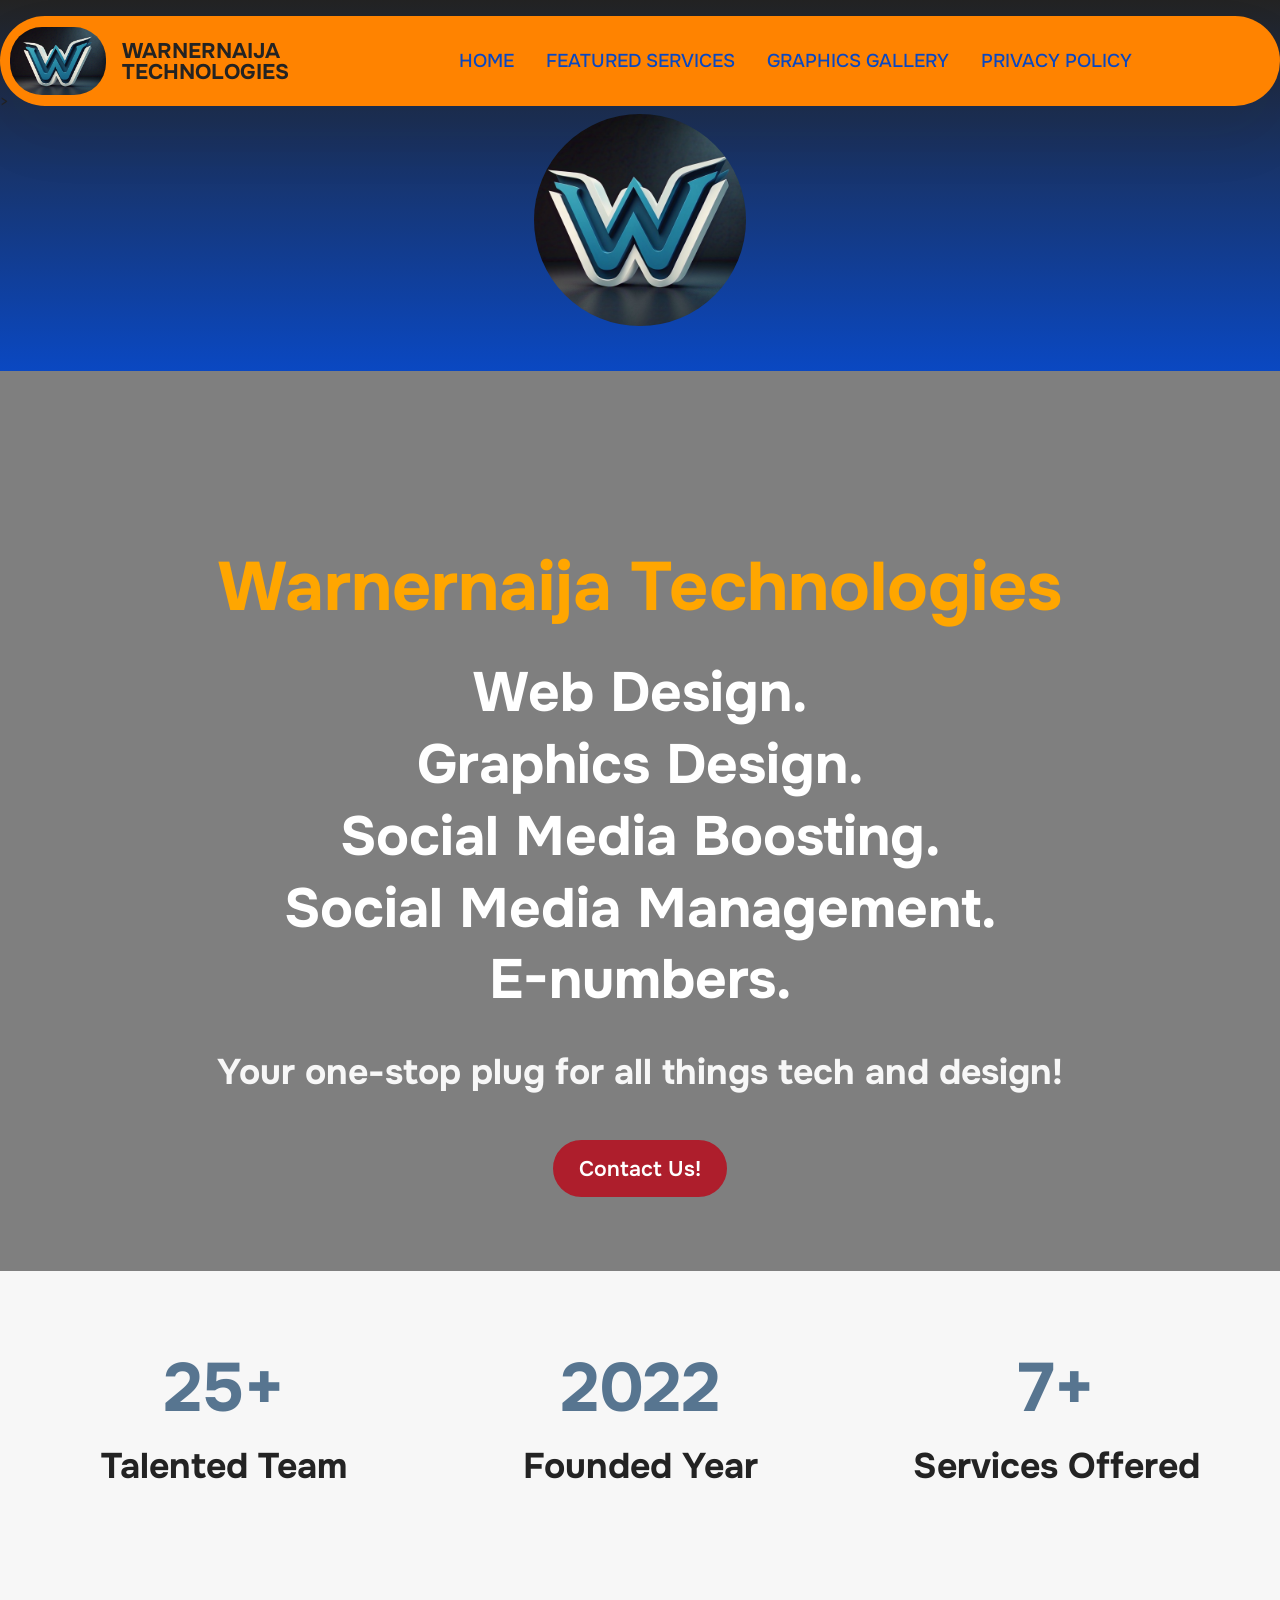
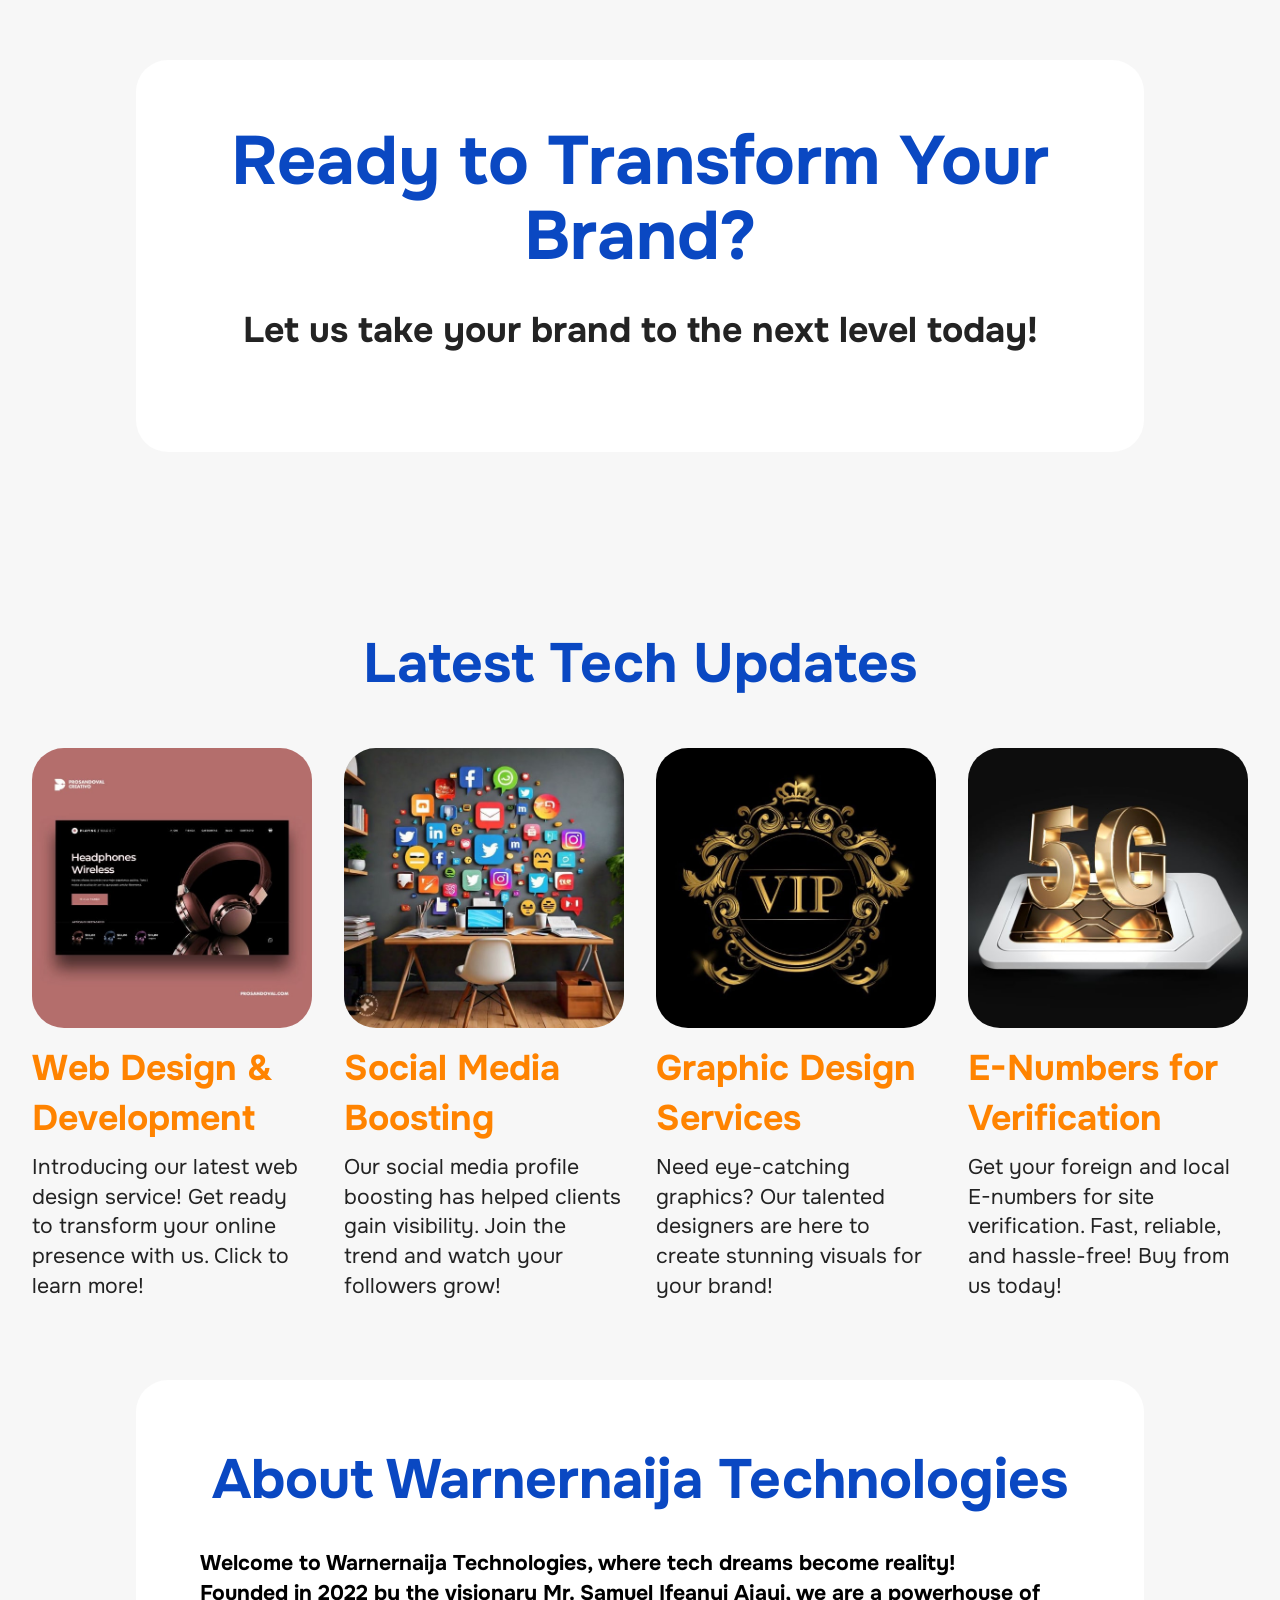
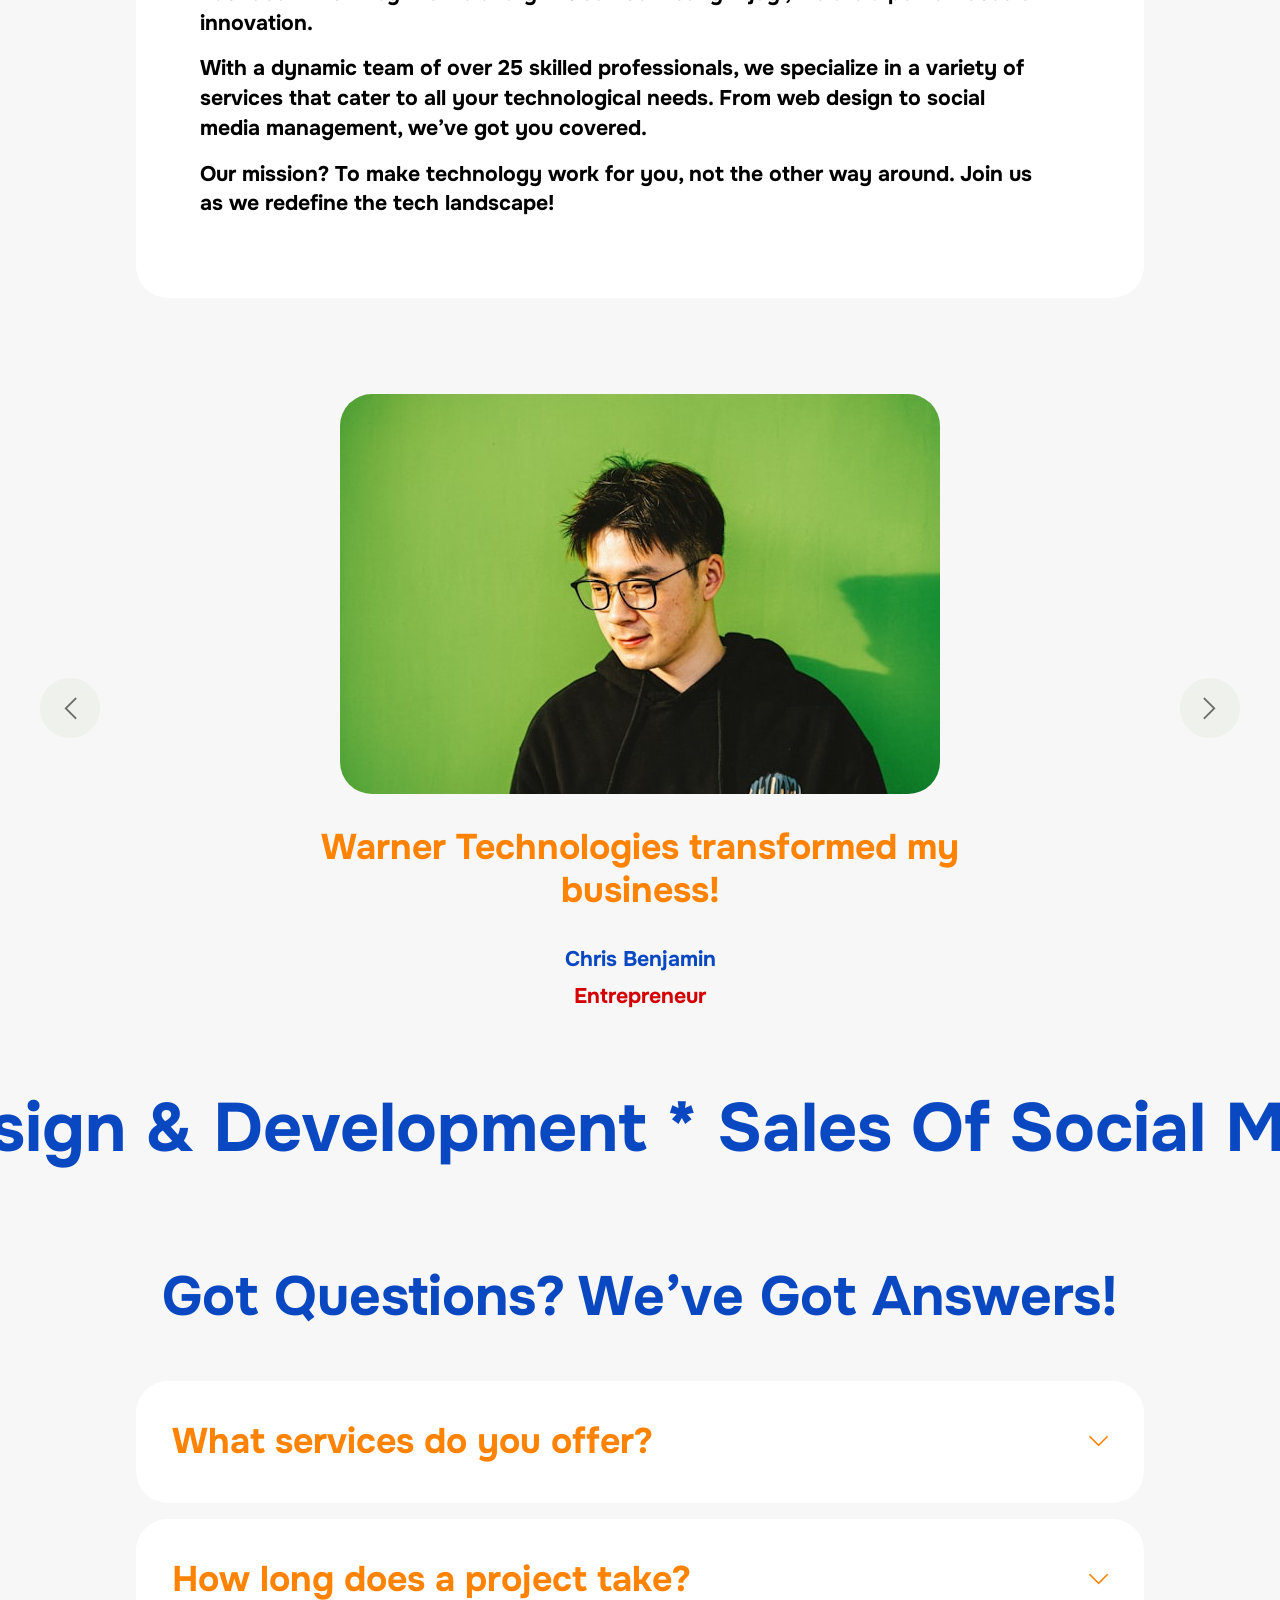
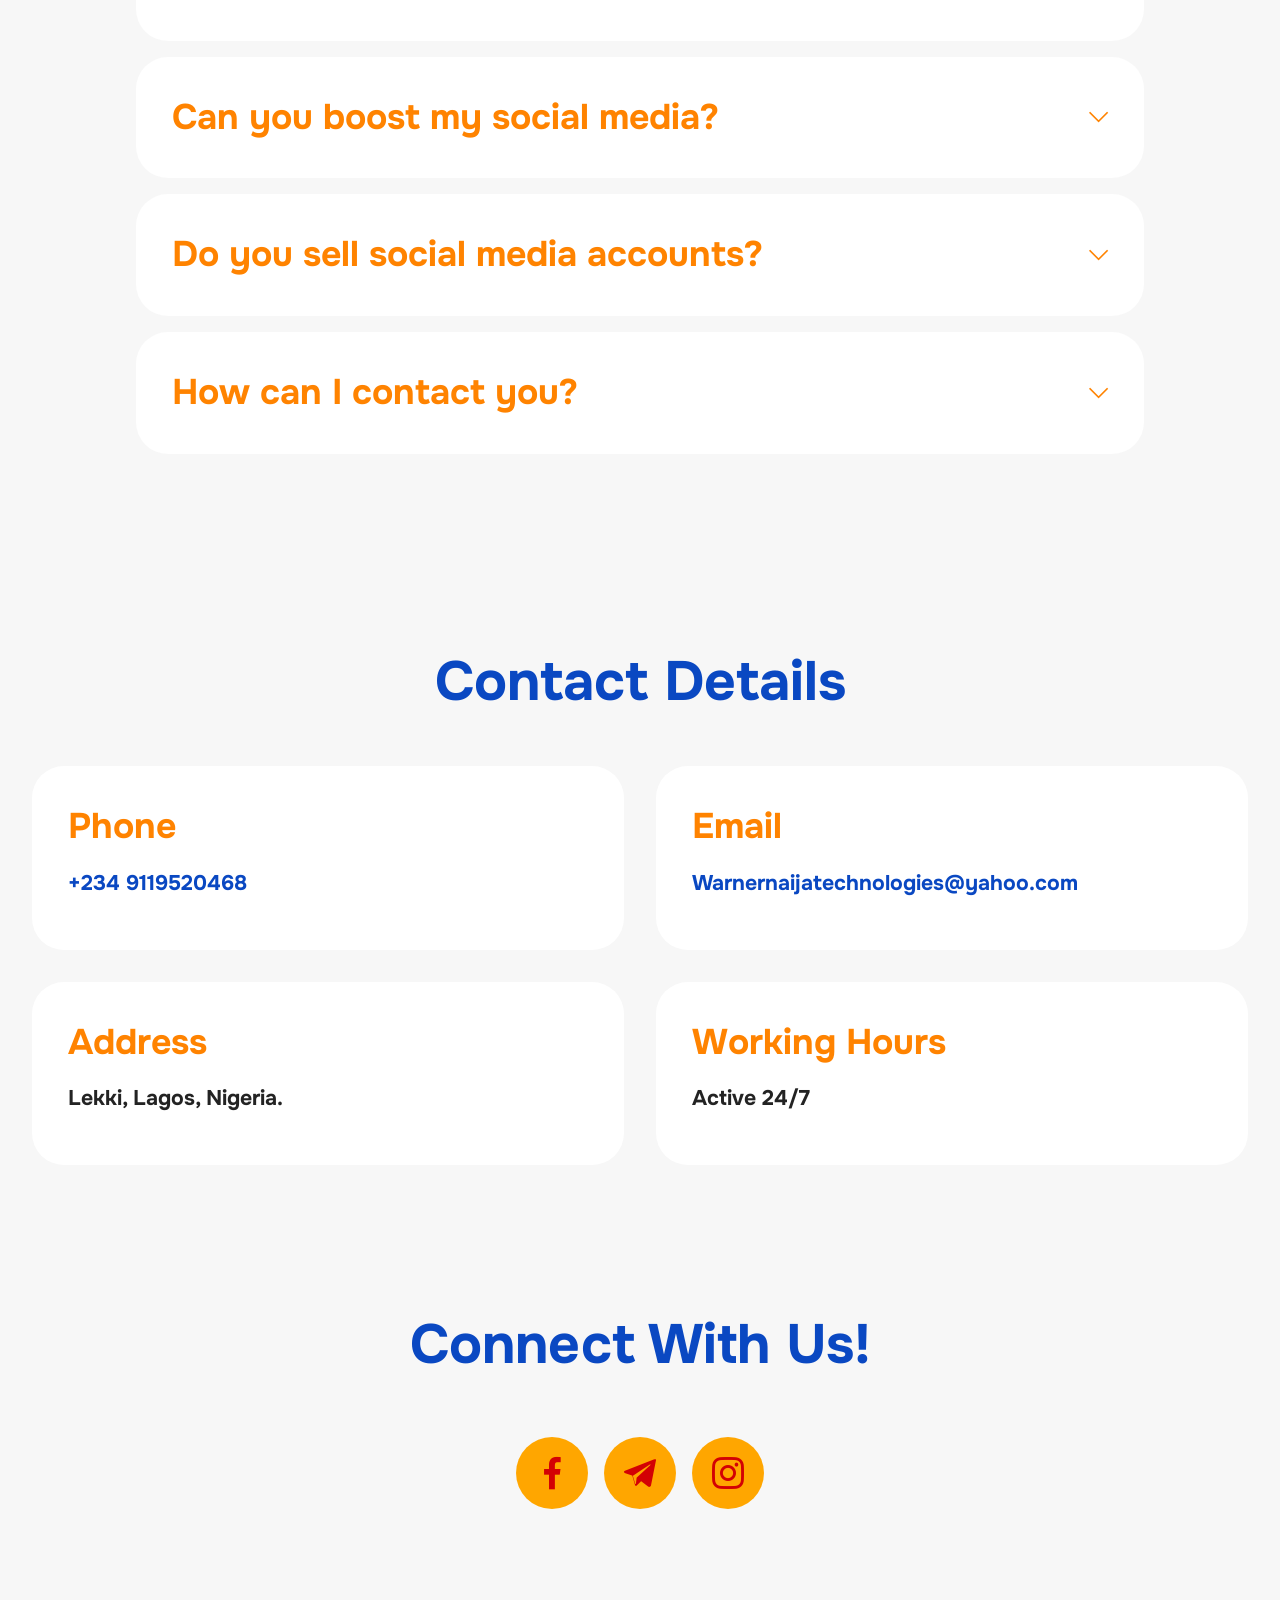
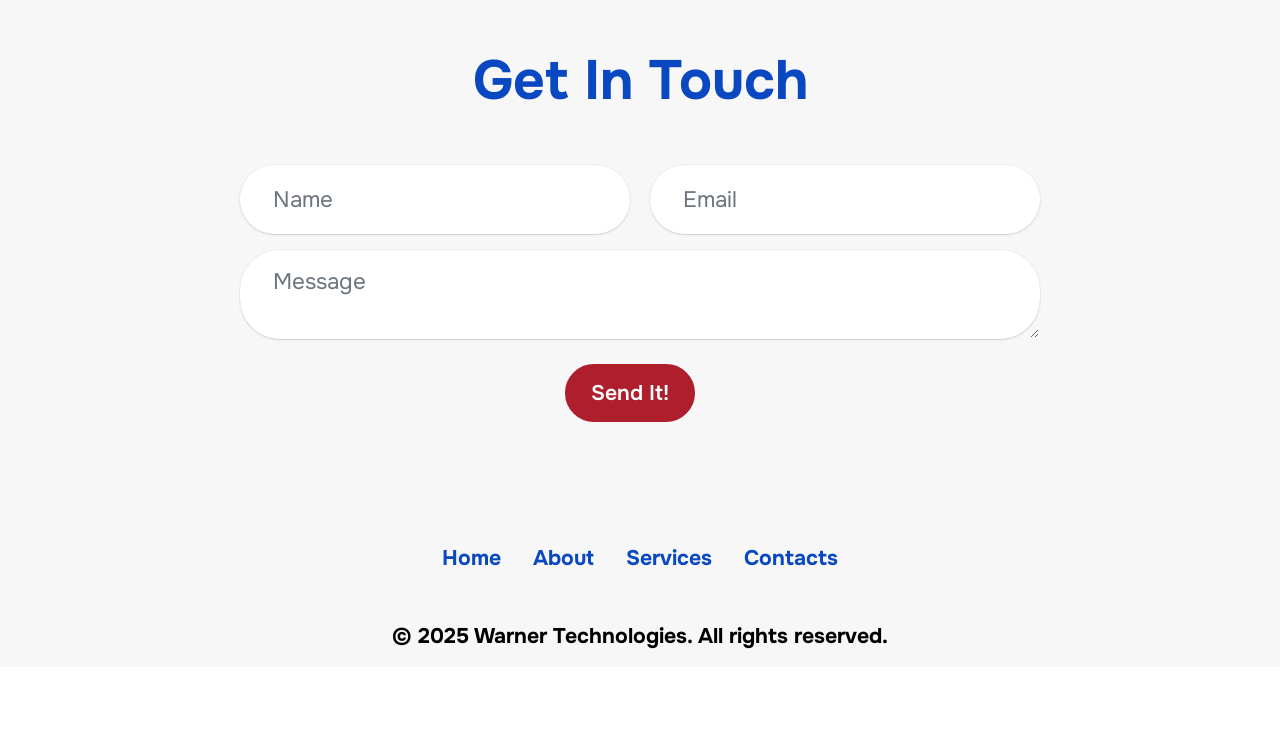
<file: index.html>
<!DOCTYPE html>
<html  >
<head>
  <!-- Site made with Mobirise Website Builder v6.0.1, https://mobirise.com -->
  <meta charset="UTF-8">
  <meta http-equiv="X-UA-Compatible" content="IE=edge">
  <meta name="generator" content="Mobirise v6.0.1, mobirise.com">
  <meta name="viewport" content="width=device-width, initial-scale=1, minimum-scale=1">
  <link rel="shortcut icon" href="assets/images/w.jpg-1280x1280.jpg" type="image/x-icon">
  <meta name="description" content="Warnernaija Technologies specializes in various tech services, including web design, social media management, and graphic design. Founded in 2022, the company has grown rapidly.">
  
  
  <title>Warnernaija Technologies: Comprehensive Technology Services Portfolio</title>
  <link rel="stylesheet" href="assets/web/assets/mobirise-icons2/mobirise2.css">
  <link rel="stylesheet" href="assets/bootstrap/css/bootstrap.min.css">
  <link rel="stylesheet" href="assets/bootstrap/css/bootstrap-grid.min.css">
  <link rel="stylesheet" href="assets/bootstrap/css/bootstrap-reboot.min.css">
  <link rel="stylesheet" href="assets/animatecss/animate.css">
  <link rel="stylesheet" href="assets/dropdown/css/style.css">
  <link rel="stylesheet" href="assets/socicon/css/styles.css">
  <link rel="stylesheet" href="assets/theme/css/style.css">
  <link rel="preload" href="https://fonts.googleapis.com/css2?family=Onest:wght@400;700&display=swap&display=swap" as="style" onload="this.onload=null;this.rel='stylesheet'">
  <noscript><link rel="stylesheet" href="https://fonts.googleapis.com/css2?family=Onest:wght@400;700&display=swap&display=swap"></noscript>
  <link rel="preload" as="style" href="assets/mobirise/css/mbr-additional.css?v=4xkgNI"><link rel="stylesheet" href="assets/mobirise/css/mbr-additional.css?v=4xkgNI" type="text/css">

  
  
  
</head>
<body>
  
  <section data-bs-version="5.1" class="menu menu2 cid-uGlVvrhhy9" once="menu" id="menu-5-uGlVvrhhy9">
	

	<nav class="navbar navbar-dropdown navbar-fixed-top navbar-expand-lg">
		<div class="container">
			<div class="navbar-brand">
				<span class="navbar-logo">
					<a href="index.html#buttonimagepulse-a">
						<img src="assets/images/w.jpg-1280x1280.jpg" alt="Warnernaija technologies" style="height: 4.3rem;">
					</a>
				</span>
				<span class="navbar-caption-wrap"><a class="navbar-caption text-black text-primary display-7" href="index.html#buttonimagepulse-a">WARNERNAIJA<br>TECHNOLOGIES</a></span>
			</div>
			<button class="navbar-toggler" type="button" data-toggle="collapse" data-bs-toggle="collapse" data-target="#navbarSupportedContent" data-bs-target="#navbarSupportedContent" aria-controls="navbarNavAltMarkup" aria-expanded="false" aria-label="Toggle navigation">
				<div class="hamburger">
					<span></span>
					<span></span>
					<span></span>
					<span></span>
				</div>
			</button>
			<div class="collapse navbar-collapse" id="navbarSupportedContent">
				<ul class="navbar-nav nav-dropdown nav-right" data-app-modern-menu="true"><li class="nav-item">
						<a class="nav-link link text-info text-primary display-4" href="index.html#buttonimagepulse-a">HOME</a>
					</li>
					<li class="nav-item">
						<a class="nav-link link text-info text-primary display-4" href="featuredservices.html#buttonimagepulse-c" aria-expanded="false" target="_blank">FEATURED SERVICES</a>
					</li>
					<li class="nav-item">
						<a class="nav-link link text-info text-primary display-4" href="graphicsgallery.html#buttonimagepulse-d" target="_blank">GRAPHICS GALLERY</a>
					</li><li class="nav-item"><a class="nav-link link text-info text-primary display-4" href="privacypolicy.html#buttonimagepulse-e">PRIVACY POLICY</a></li></ul>
				
				
			</div>
		</div>
	</nav>
</section>

<section class="mbr-section content8 cid-uGkgQ6wDeN" id="buttonimagepulse-a">&gt;

    
          
    <div class="container">
        <div class="media-container-row align-center">


<a href="https://www.google.com/" target="_self"><div class="pulsingButton"></div></a>

            

            
        </div>
    </div></section>

<section data-bs-version="5.1" class="header18 cid-uGlVvrhXmJ mbr-fullscreen" data-bg-video="https://www.youtube.com/embed/BadB1z-V_qU?autoplay=1&amp;loop=1&amp;playlist=BadB1z-V_qU&amp;t=20&amp;mute=1&amp;playsinline=1&amp;controls=0&amp;showinfo=0&amp;autohide=1&amp;allowfullscreen=true&amp;mode=transparent" id="hero-16-uGlVvrhXmJ">
  

  <div class="mbr-overlay" style="opacity: 0.5; background-color: rgb(0, 0, 0);"></div>
  <div class="container-fluid">
    <div class="row">
      <div class="content-wrap col-12 col-md-12">
        <h1 class="mbr-section-title mbr-fonts-style mbr-white mb-4 display-1">
          <strong>Warnernaija Technologies</strong>
        </h1>
        <h2 class="mbr-section-subtitle mbr-fonts-style mbr-white mb-4 display-2"><strong>
          Web Design. </strong><br><strong>Graphics Design. </strong><br><strong>Social Media Boosting.</strong><br><strong> Social Media Management.</strong><br><strong> E-numbers.</strong></h2>
        <p class="mbr-fonts-style mbr-text mbr-white mb-4 display-5"><strong>Your one-stop plug for all things tech and design!</strong></p>
        <div class="mbr-section-btn"><a class="btn btn-danger display-7" href="mailto:Warnernaijatechnologies@yahoo.com">Contact Us!</a></div>
      </div>
    </div>
  </div>
</section>

<section data-bs-version="5.1" class="features023 cid-uGlVvrhhKV" id="metrics-1-uGlVvrhhKV">

    

    
    
    <div class="container">
        
        <div class="row content-row justify-content-center">
            <div class="item features-without-image col-12 col-md-6 col-lg-4 item-mb">
                <div class="item-wrapper">
                    <div class="title mb-2 mb-md-3">
                        <span class="num mbr-fonts-style display-1">
                            <strong>25+</strong></span>
                    </div>
                    <h4 class="card-title mbr-fonts-style display-5">
                        <strong>Talented Team</strong>
                    </h4>
                    
                </div>
            </div>
            <div class="item features-without-image col-12 col-md-6 col-lg-4 item-mb">
                <div class="item-wrapper">
                    <div class="title mb-2 mb-md-3">
                        <span class="num mbr-fonts-style display-1">
                            <strong>2022</strong></span>
                    </div>
                    <h4 class="card-title mbr-fonts-style display-5">
                        <strong>Founded Year</strong>
                    </h4>
                    
                </div>
            </div>
            <div class="item features-without-image col-12 col-md-6 col-lg-4 item-mb">
                <div class="item-wrapper">
                    <div class="title mb-2 mb-md-3">
                        <span class="num mbr-fonts-style display-1">
                            <strong>7+</strong></span>
                    </div>
                    <h4 class="card-title mbr-fonts-style display-5">
                        <strong>Services Offered</strong>
                    </h4>
                    
                </div>
            </div>
        </div>
    </div>
</section>

<section data-bs-version="5.1" class="header14 cid-uGlVvrnP5l" id="call-to-action-10-uGlVvrnP5l">
    

    
    
    <div class="container">
        <div class="row justify-content-center">
            <div class="card col-12 col-md-12 col-lg-10">
                <div class="card-wrapper">
                    <div class="card-box align-center">
                        <h1 class="card-title mbr-fonts-style mb-4 display-1">
                            <strong>Ready to Transform Your Brand?</strong>
                        </h1>
                        <p class="mbr-text mbr-fonts-style mb-4 display-5"><strong>Let us take your brand to the next level today!</strong></p>
                        
                    </div>
                </div>
            </div>
        </div>
    </div>
</section>

<section data-bs-version="5.1" class="features03 cid-uGlVvrnEph" id="news-1-uGlVvrnEph">
  
  
  <div class="container-fluid">
    <div class="row justify-content-center mb-5">
      <div class="col-12 content-head">
        <div class="mbr-section-head">
          <h4 class="mbr-section-title mbr-fonts-style align-center mb-0 display-2">
            <strong>Latest Tech Updates</strong>
          </h4>
          
        </div>
      </div>
    </div>
    <div class="row">
      <div class="item features-image col-12 col-md-6 col-lg-3 active">
        <div class="item-wrapper">
          <div class="item-img mb-3">
            <img src="assets/images/web-design.jpg-595x595.jpg" alt="Mobirise Website Builder" title="">
          </div>
          <div class="item-content align-left">
            <h5 class="item-title mbr-fonts-style mt-0 mb-2 display-5">
              <strong>Web Design &amp; Development</strong></h5>
            
            <p class="mbr-text mbr-fonts-style mb-3 display-7">Introducing our latest web design service! Get ready to transform your online presence with us. Click to learn more!</p>
            
          </div>
        </div>
      </div>
      <div class="item features-image col-12 col-md-6 col-lg-3">
        <div class="item-wrapper">
          <div class="item-img mb-3">
            <img src="assets/images/social-media.jpg-595x595.jpg" alt="Mobirise Website Builder" title="" data-slide-to="1" data-bs-slide-to="1">
          </div>
          <div class="item-content align-left">
            <h5 class="item-title mbr-fonts-style mb-2 mt-0 display-5">
              <strong>Social Media Boosting&nbsp;</strong></h5>
            
            <p class="mbr-text mbr-fonts-style mb-3 display-7">Our social media profile boosting has helped clients gain visibility. Join the trend and watch your followers grow!</p>
            
          </div>
        </div>
      </div>
      <div class="item features-image col-12 col-md-6 col-lg-3">
        <div class="item-wrapper">
          <div class="item-img mb-3">
            <img src="assets/images/graphics-design.jpg-595x595.jpg" alt="Mobirise Website Builder" title="" data-slide-to="2" data-bs-slide-to="2">
          </div>
          <div class="item-content align-left">
            <h5 class="item-title mbr-fonts-style mb-2 mt-0 display-5">
              <strong>Graphic Design Services</strong></h5>
            
            <p class="mbr-text mbr-fonts-style mb-3 display-7">Need eye-catching graphics? Our talented designers are here to create stunning visuals for your brand!</p>
            
          </div>
        </div>
      </div>
      <div class="item features-image col-12 col-md-6 col-lg-3">
        <div class="item-wrapper">
          <div class="item-img mb-3">
            <img src="assets/images/e-number.jpg-595x595.jpg" alt="Mobirise Website Builder" title="" data-slide-to="2" data-bs-slide-to="2">
          </div>
          <div class="item-content align-left">
            <h5 class="item-title mbr-fonts-style mb-2 mt-0 display-5">
              <strong>E-Numbers for Verification</strong>
            </h5>
            
            <p class="mbr-text mbr-fonts-style mb-3 display-7">Get your foreign and local E-numbers for site verification. Fast, reliable, and hassle-free! Buy from us today!</p>
            
          </div>
        </div>
      </div>
    </div>
  </div>
</section>

<section data-bs-version="5.1" class="article8 cid-uGlVvrn66X" id="about-us-8-uGlVvrn66X">
  

  
  
  <div class="container">
    <div class="row justify-content-center">
      <div class="card col-md-12 col-lg-10">
        <div class="card-wrapper">
          <div class="image-wrapper d-flex justify-content-center mb-4">
            
          </div>
          <div class="card-content-text">
            <h3 class="card-title mbr-fonts-style mbr-white mt-3 mb-4 display-2">
            <strong>About Warnernaija Technologies</strong>
          </h3>
          <div class="row card-box align-left">
            <div class="item features-without-image col-12">
              <div class="item-wrapper">
                
                <p class="mbr-text mbr-fonts-style display-7"><strong>Welcome to Warnernaija Technologies, where tech dreams become reality! Founded in 2022 by the visionary Mr. Samuel Ifeanyi Ajayi, we are a powerhouse of innovation.</strong></p>
              </div>
            </div>
            <div class="item features-without-image col-12">
              <div class="item-wrapper">
                
                <p class="mbr-text mbr-fonts-style display-7"><strong>With a dynamic team of over 25 skilled professionals, we specialize in a variety of services that cater to all your technological needs. From web design to social media management, we’ve got you covered.</strong></p>
              </div>
            </div>
            <div class="item features-without-image col-12">
              <div class="item-wrapper">
                
                <p class="mbr-text mbr-fonts-style display-7"><strong>Our mission? To make technology work for you, not the other way around. Join us as we redefine the tech landscape!</strong></p>
              </div>
            </div>
            
          </div>
          </div>
        </div>
      </div>
    </div>
  </div>
</section>

<section data-bs-version="5.1" class="slider2 mbr-embla cid-uGlVvroGRV" id="testimonials-1-uGlVvroGRV">
    

    
    

    <div class="position-relative text-center">
        

        <div class="embla" data-skip-snaps="true" data-align="center" data-loop="true" data-auto-play-interval="5" data-draggable="true">
            <div class="embla__viewport container-fluid">
                <div class="embla__container">
                    <div class="embla__slide slider-image item" style="margin-left: 10rem; margin-right: 10rem;">
                        <div class="user">
                            <div class="user_image">
                                <div class="item-wrapper position-relative">
                                    <img src="assets/images/photo-1679746584014-fb31d4eb0a5e.jpeg" alt="Mobirise Website Builder">
                                </div>
                            </div>
                            <div class="user_text mb-4">
                                <p class="mbr-fonts-style display-5">
                                    <strong>Warner Technologies transformed my business!</strong>
                                </p>
                            </div>
                            <div class="user_name mbr-fonts-style mb-2 display-7"><strong>Chris Benjamin</strong></div>
                            <div class="user_desk mbr-fonts-style display-7"><strong>Entrepreneur</strong></div>
                        </div>
                    </div>
                    <div class="embla__slide slider-image item" style="margin-left: 10rem; margin-right: 10rem;">
                        <div class="user">
                            <div class="user_image">
                                <div class="item-wrapper position-relative">
                                    <img src="assets/images/photo-1589571894960-20bbe2828d0a.jpeg" alt="Mobirise Website Builder">
                                </div>
                            </div>
                            <div class="user_text mb-4">
                                <p class="mbr-fonts-style display-5">
                                    <strong>Their graphic designs are simply stunning!</strong>
                                </p>
                            </div>
                            <div class="user_name mbr-fonts-style mb-2 display-7"><strong>Jessica Johnson</strong></div>
                            <div class="user_desk mbr-fonts-style display-7"><strong>Designer</strong></div>
                        </div>
                    </div>
                    <div class="embla__slide slider-image item" style="margin-left: 10rem; margin-right: 10rem;">
                        <div class="user">
                            <div class="user_image">
                                <div class="item-wrapper position-relative">
                                    <img src="assets/images/photo-1626899798511-c3eaacb02846.jpeg" alt="Mobirise Website Builder">
                                </div>
                            </div>
                            <div class="user_text mb-4">
                                <p class="mbr-fonts-style display-5">
                                    <strong>Best tech service I've ever used!</strong>
                                </p>
                            </div>
                            <div class="user_name mbr-fonts-style mb-2 display-7"><strong>Michael Rogers</strong></div>
                            <div class="user_desk mbr-fonts-style display-7"><strong>Developer</strong></div>
                        </div>
                    </div>
                </div>
            </div>
            <button class="embla__button embla__button--prev">
                <span class="mobi-mbri mobi-mbri-arrow-prev mbr-iconfont" aria-hidden="true"></span>
                <span class="sr-only visually-hidden visually-hidden">Previous</span>
            </button>
            <button class="embla__button embla__button--next">
                <span class="mobi-mbri mobi-mbri-arrow-next mbr-iconfont" aria-hidden="true"></span>
                <span class="sr-only visually-hidden visually-hidden">Next</span>
            </button>
        </div>
    </div>
</section>

<section data-bs-version="5.1" class="gallery10 cid-uGlVvrqJIY" id="features-61-uGlVvrqJIY">
  


  <div class="container-fluid">

      <div class="loop-container">
        <div class="item display-1" data-linewords="Web Design &amp; Development * Sales Of Social Media Accounts* Graphic Design * E-Number Sales * Social Media Management Services * Tech Support *" data-direction="-1" data-speed="0.05">☁️ Best offers ☁️ Free delivery ☁️ Perfect design ☁️ Comfort ☁️ Support 24/7 ☁️ Vibes</div>

        <div class="item display-1" data-linewords="Web Design &amp; Development * Sales Of Social Media Accounts* Graphic Design * E-Number Sales * Social Media Management Services * Tech Support *" data-direction="-1" data-speed="0.05">☁️ Best offers ☁️ Free delivery ☁️ Perfect design ☁️ Comfort ☁️ Support 24/7 ☁️ Vibes</div>
      </div>
    
  </div>
</section>

<section data-bs-version="5.1" class="list1 cid-uGlVvrrPqd" id="faq-1-uGlVvrrPqd">
    
    
    <div class="container">
        <div class="row justify-content-center">
            <div class="col-12 col-md-12 col-lg-10 m-auto">
                <div class="content">
                    <div class="row justify-content-center mb-5">
                        <div class="col-12 content-head">
                            <div class="mbr-section-head">
                                <h4 class="mbr-section-title mbr-fonts-style align-center mb-0 display-2">
                                    <strong>Got Questions? We’ve Got Answers!</strong>
                                </h4>
                                
                            </div>
                        </div>
                    </div>
                    <div id="bootstrap-accordion_10" class="panel-group accordionStyles accordion" role="tablist" aria-multiselectable="true">
                        <div class="card">
                            <div class="card-header" role="tab" id="headingOne">
                                <a role="button" class="panel-title collapsed" data-toggle="collapse" data-bs-toggle="collapse" data-core="" href="#collapse1_10" aria-expanded="false" aria-controls="collapse1">
                                    <h6 class="panel-title-edit mbr-semibold mbr-fonts-style mb-0 display-5"><strong>What services do you offer?</strong></h6>
                                    <span class="sign mbr-iconfont mobi-mbri-arrow-down"></span>
                                </a>
                            </div>
                            <div id="collapse1_10" class="panel-collapse noScroll collapse" role="tabpanel" aria-labelledby="headingOne" data-parent="#accordion" data-bs-parent="#bootstrap-accordion_10">
                                <div class="panel-body">
                                    <p class="mbr-fonts-style panel-text display-7"><strong>We offer web design and development services, sales of social media accounts, E-numbers for verification, graphic designs, social media management, and many more!</strong></p>
                                </div>
                            </div>
                        </div>
                        <div class="card">
                            <div class="card-header" role="tab" id="headingOne">
                                <a role="button" class="panel-title collapsed" data-toggle="collapse" data-bs-toggle="collapse" data-core="" href="#collapse2_10" aria-expanded="false" aria-controls="collapse2">
                                    <h6 class="panel-title-edit mbr-semibold mbr-fonts-style mb-0 display-5"><strong>How long does a project take?</strong></h6>
                                    <span class="sign mbr-iconfont mobi-mbri-arrow-down"></span>
                                </a>
                            </div>
                            <div id="collapse2_10" class="panel-collapse noScroll collapse" role="tabpanel" aria-labelledby="headingOne" data-parent="#accordion" data-bs-parent="#bootstrap-accordion_10">
                                <div class="panel-body">
                                    <p class="mbr-fonts-style panel-text display-7"><strong>Depends on the project, but we work fast and hard!</strong></p>
                                </div>
                            </div>
                        </div>
                        <div class="card">
                            <div class="card-header" role="tab" id="headingOne">
                                <a role="button" class="panel-title collapsed" data-toggle="collapse" data-bs-toggle="collapse" data-core="" href="#collapse3_10" aria-expanded="false" aria-controls="collapse3">
                                    <h6 class="panel-title-edit mbr-semibold mbr-fonts-style mb-0 display-5"><strong>Can you boost my social media?</strong></h6>
                                    <span class="sign mbr-iconfont mobi-mbri-arrow-down"></span>
                                </a>
                            </div>
                            <div id="collapse3_10" class="panel-collapse noScroll collapse" role="tabpanel" aria-labelledby="headingOne" data-parent="#accordion" data-bs-parent="#bootstrap-accordion_10">
                                <div class="panel-body">
                                    <p class="mbr-fonts-style panel-text display-7"><strong>Absolutely! We make you shine online! From likes, views, followers, subscribers, reactions, watch-time, comments and many more.</strong></p>
                                </div>
                            </div>
                        </div>
                        <div class="card">
                            <div class="card-header" role="tab" id="headingOne">
                                <a role="button" class="panel-title collapsed" data-toggle="collapse" data-bs-toggle="collapse" data-core="" href="#collapse4_10" aria-expanded="false" aria-controls="collapse4">
                                    <h6 class="panel-title-edit mbr-semibold mbr-fonts-style mb-0 display-5"><strong>Do you sell social media accounts?</strong></h6>
                                    <span class="sign mbr-iconfont mobi-mbri-arrow-down"></span>
                                </a>
                            </div>
                            <div id="collapse4_10" class="panel-collapse noScroll collapse" role="tabpanel" aria-labelledby="headingOne" data-parent="#accordion" data-bs-parent="#bootstrap-accordion_10">
                                <div class="panel-body">
                                    <p class="mbr-fonts-style panel-text display-7"><strong>Yes, we do! Get your dream account from us! We sell different accounts ranging from Facebook, Twitter(X), Instagram, Reddit, YouTube, Telegram, Snapchat, etc.</strong></p>
                                </div>
                            </div>
                        </div>
                        <div class="card">
                            <div class="card-header" role="tab" id="headingOne">
                                <a role="button" class="panel-title collapsed" data-toggle="collapse" data-bs-toggle="collapse" data-core="" href="#collapse5_10" aria-expanded="false" aria-controls="collapse5">
                                    <h6 class="panel-title-edit mbr-semibold mbr-fonts-style mb-0 display-5"><strong>How can I contact you?</strong></h6>
                                    <span class="sign mbr-iconfont mobi-mbri-arrow-down"></span>
                                </a>
                            </div>
                            <div id="collapse5_10" class="panel-collapse noScroll collapse" role="tabpanel" aria-labelledby="headingOne" data-parent="#accordion" data-bs-parent="#bootstrap-accordion_10">
                                <div class="panel-body">
                                    <p class="mbr-fonts-style panel-text display-7"><strong>Send us an email or call us or text us on Whatsapp!</strong></p>
                                </div>
                            </div>
                        </div>
                        
                    </div>
                </div>
            </div>
        </div>
    </div>
</section>

<section data-bs-version="5.1" class="contacts01 cid-uGlVvrrPod" id="contacts-1-uGlVvrrPod">
    

    
    
    <div class="container">
        <div class="row justify-content-center">
            <div class="col-12 content-head">
                <div class="mbr-section-head mb-5">
                    <h3 class="mbr-section-title mbr-fonts-style align-center mb-0 display-2">
                        <strong>Contact Details</strong>
                    </h3>
                    
                </div>
            </div>
        </div>
        <div class="row">
            <div class="item features-without-image col-12 col-md-6 active">
                <div class="item-wrapper">
                    <div class="text-wrapper">
                        <h6 class="card-title mbr-fonts-style mb-3 display-5">
                            <strong>Phone</strong>
                        </h6>
                        <p class="mbr-text mbr-fonts-style display-7"><a href="tel:09119520468" class="text-info"><strong>+234 9119520468</strong></a></p>
                    </div>
                </div>
            </div>
            <div class="item features-without-image col-12 col-md-6">
                <div class="item-wrapper">
                    <div class="text-wrapper">
                        <h6 class="card-title mbr-fonts-style mb-3 display-5">
                            <strong>Email</strong>
                        </h6>
                        <p class="mbr-text mbr-fonts-style display-7"><a href="mailto:warnernaijatechnologies@yahoo.com" class="text-info"><strong>Warnernaijatechnologies@yahoo.com</strong></a></p>
                    </div>
                </div>
            </div>
            <div class="item features-without-image col-12 col-md-6">
                <div class="item-wrapper">
                    <div class="text-wrapper">
                        <h6 class="card-title mbr-fonts-style mb-3 display-5">
                            <strong>Address</strong>
                        </h6>
                        <p class="mbr-text mbr-fonts-style display-7"><strong>Lekki, Lagos, Nigeria.</strong></p>
                    </div>
                </div>
            </div>
            <div class="item features-without-image col-12 col-md-6">
                <div class="item-wrapper">
                    <div class="text-wrapper">
                        <h6 class="card-title mbr-fonts-style mb-3 display-5">
                            <strong>Working Hours</strong>
                        </h6>
                        <p class="mbr-text mbr-fonts-style display-7"><strong>Active 24/7</strong></p>
                    </div>
                </div>
            </div>
        </div>
    </div>
</section>

<section data-bs-version="5.1" class="social05 cid-uGlVvrrpBw" id="follow-us-2-uGlVvrrpBw">
    

    

    <div class="container">
        <div class="row">
            <h3 class="mbr-section-title align-center mb-5 mbr-fonts-style display-2">
                <strong>Connect With Us!</strong>
            </h3>
            <div class="col-12">
                <div class="social-row">
                    <div class="soc-item">
                        <a href="https://facebook.com/Lilwarner" target="_blank">
                            <span class="mbr-iconfont socicon-facebook socicon"></span>
                        </a>
                    </div>
                    <div class="soc-item">
                        <a href="tg://resolve?domain=+234 911 9520468">
                            <span class="mbr-iconfont socicon-telegram socicon"></span>
                        </a>
                    </div>
                    <div class="soc-item">
                        <a href="https://www.instagram.com/lil_warner_of_lagos/" target="_blank">
                            <span class="mbr-iconfont socicon-instagram socicon"></span>
                        </a>
                    </div>
                    
                    
                </div>
            </div>
        </div>
    </div>
</section>

<section data-bs-version="5.1" class="form5 cid-uGlVvrr8E2" id="contact-form-2-uGlVvrr8E2">
    
    
    <div class="container">
        <div class="row justify-content-center">
            <div class="col-12 content-head">
                <div class="mbr-section-head mb-5">
                    <h3 class="mbr-section-title mbr-fonts-style align-center mb-0 display-2">
                        <strong>Get In Touch</strong>
                    </h3>
                    
                </div>
            </div>
        </div>
        <div class="row justify-content-center">
            <div class="col-lg-8 mx-auto mbr-form" data-form-type="formoid">
                <form action="https://mobirise.eu/" method="POST" class="mbr-form form-with-styler" data-form-title="Form Name"><input type="hidden" name="email" data-form-email="true" value="VT8BnKiQwwZ5exsIVP4c+hEtABTV8UxERrqeiJwN7ybznxz/llU5w27auCNrTtLFlB8POWyBoDBdhtlneCQfD+oWHOSqjjipMGqtziPEV1CXRjCivTGOabN6Tx2dY6uz">
                    <div class="row">
                        <div hidden="hidden" data-form-alert="" class="alert alert-success col-12">Thanks for filling out the form!</div>
                        <div hidden="hidden" data-form-alert-danger="" class="alert alert-danger col-12">
                            Oops...! some problem!
                        </div>
                    </div>
                    <div class="dragArea row">
                        <div class="col-md col-sm-12 form-group mb-3" data-for="name">
                            <input type="text" name="name" placeholder="Name" data-form-field="name" class="form-control" value="" id="name-contact-form-2-uGlVvrr8E2">
                        </div>
                        <div class="col-md col-sm-12 form-group mb-3" data-for="email">
                            <input type="email" name="email" placeholder="Email" data-form-field="email" class="form-control" value="" id="email-contact-form-2-uGlVvrr8E2">
                        </div>
                        <div class="col-12 form-group mb-3" data-for="textarea">
                            <textarea name="textarea" placeholder="Message" data-form-field="textarea" class="form-control" id="textarea-contact-form-2-uGlVvrr8E2"></textarea>
                        </div>
                        <div class="col-lg-12 col-md-12 col-sm-12 align-center mbr-section-btn"><button type="submit" class="btn btn-danger display-7">Send It!</button></div>
                    </div>
                </form>
            </div>
        </div>
    </div>
</section>

<section data-bs-version="5.1" class="footer3 cid-uGlVvrrgiR" once="footers" id="footer-6-uGlVvrrgiR">

        

    

    <div class="container">
        <div class="row">
            <div class="row-links">
                <ul class="header-menu">
                  
                  
                  
                  
                <li class="header-menu-item mbr-fonts-style display-7"><a href="index.html#top" class="text-info"><strong>Home</strong></a></li><li class="header-menu-item mbr-fonts-style display-7"><a href="index.html#about-us-8-uGlVvrn66X" class="text-info"><strong>About</strong></a></li><li class="header-menu-item mbr-fonts-style display-7"><a href="featuredservices.html#buttonimagepulse-c" class="text-info text-primary" target="_blank"><strong>Services</strong></a></li><li class="header-menu-item mbr-fonts-style display-7"><a href="index.html#contacts-1-uGlVvrrPod" class="text-info"><strong>Contacts</strong></a></li></ul>
              </div>

            
            <div class="col-12 mt-4">
                <p class="mbr-fonts-style copyright display-7"><strong>© 2025 Warner Technologies. All rights reserved.</strong></p>
            </div>
        </div>
    </div>
</section><section class="display-7" style="padding: 0;align-items: center;justify-content: center;flex-wrap: wrap;    align-content: center;display: flex;position: relative;height: 4rem;"><a href="https://mobiri.se/" style="flex: 1 1;height: 4rem;position: absolute;width: 100%;z-index: 1;"><img alt=" Free Web  Building Software" style="height: 4rem;" src="[data-uri]"></a><p style="margin: 0;text-align: center;" class="display-7">Built with &#8204;</p><a style="z-index:1" href="https://mobirise.com">Mobirise </a></section><script src="assets/bootstrap/js/bootstrap.bundle.min.js"></script>  <script src="assets/smoothscroll/smooth-scroll.js"></script>  <script src="assets/ytplayer/index.js"></script>  <script src="assets/dropdown/js/navbar-dropdown.js"></script>  <script src="assets/vimeoplayer/player.js"></script>  <script src="assets/embla/embla.min.js"></script>  <script src="assets/embla/script.js"></script>  <script src="assets/mbr-switch-arrow/mbr-switch-arrow.js"></script>  <script src="assets/theme/js/script.js"></script>  <script src="assets/formoid/formoid.min.js"></script>  
  
  
  <input name="animation" type="hidden">
  </body>
</html>
</file>
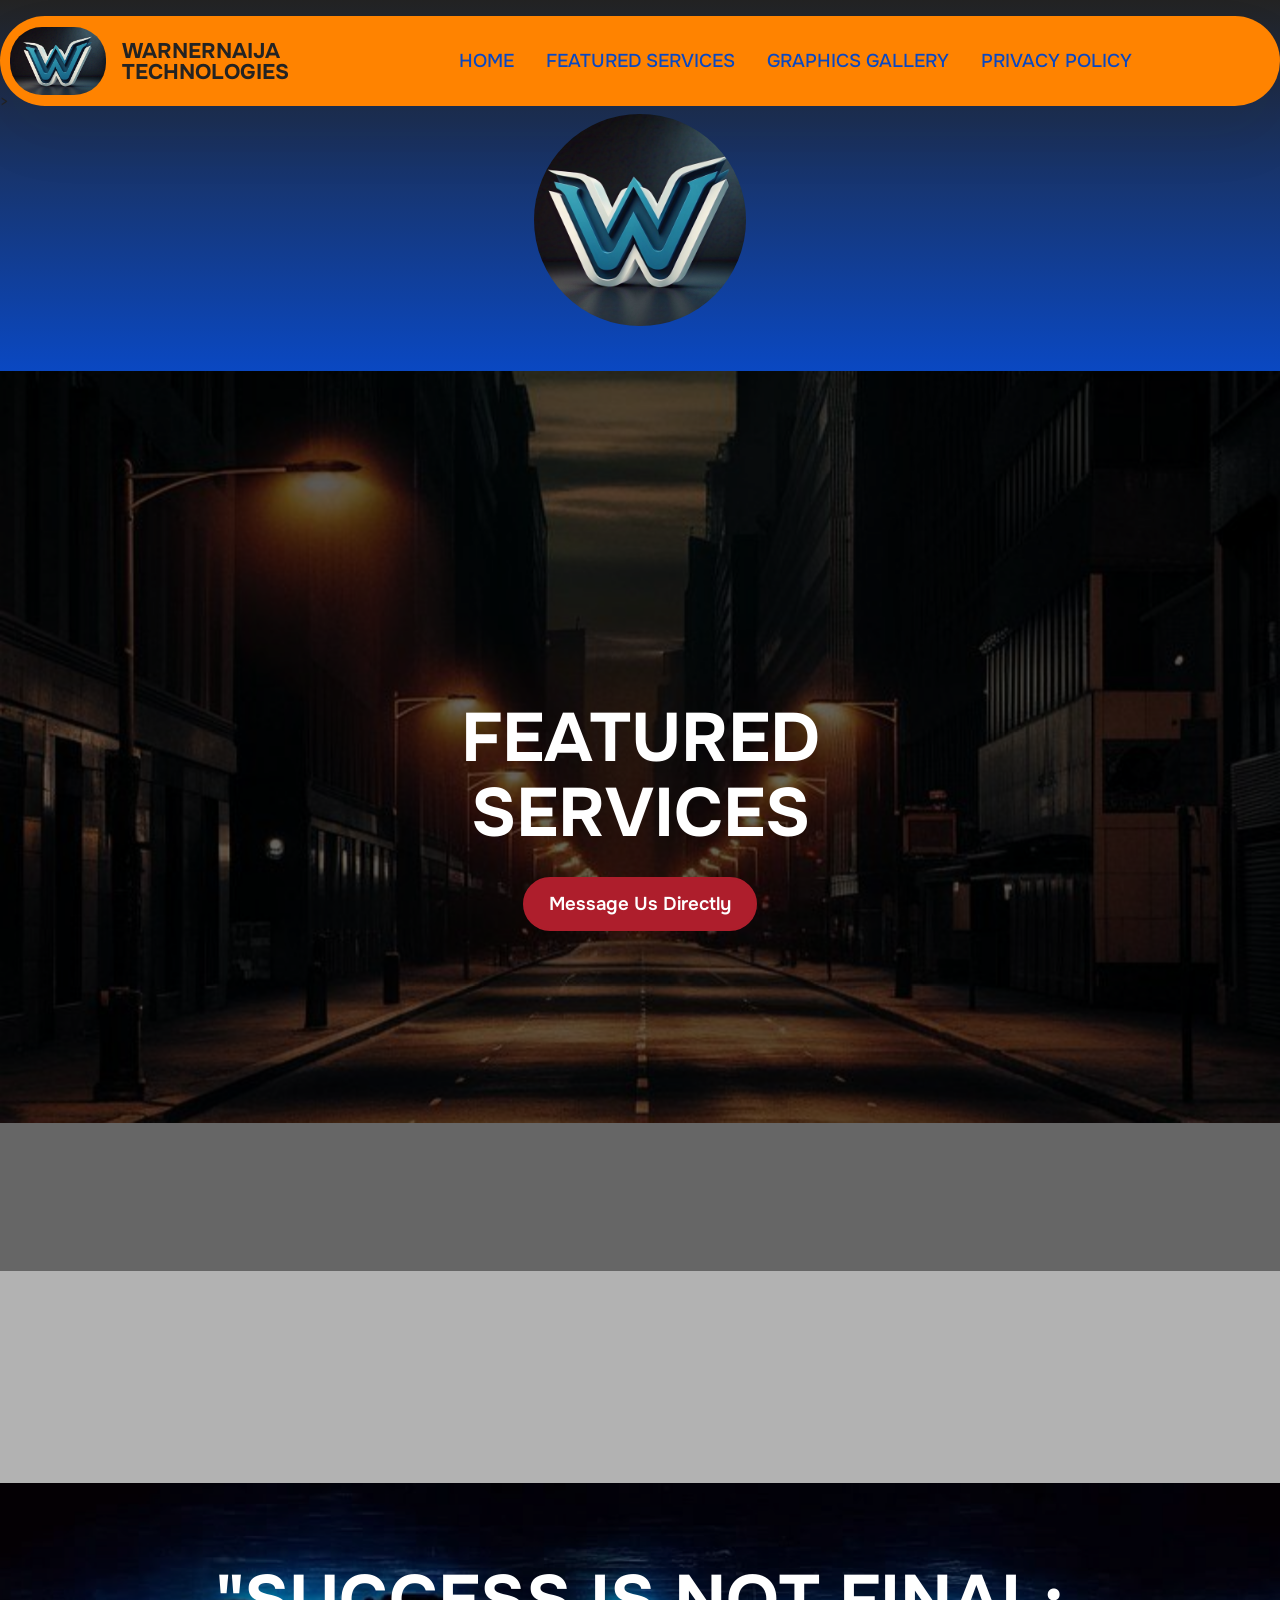
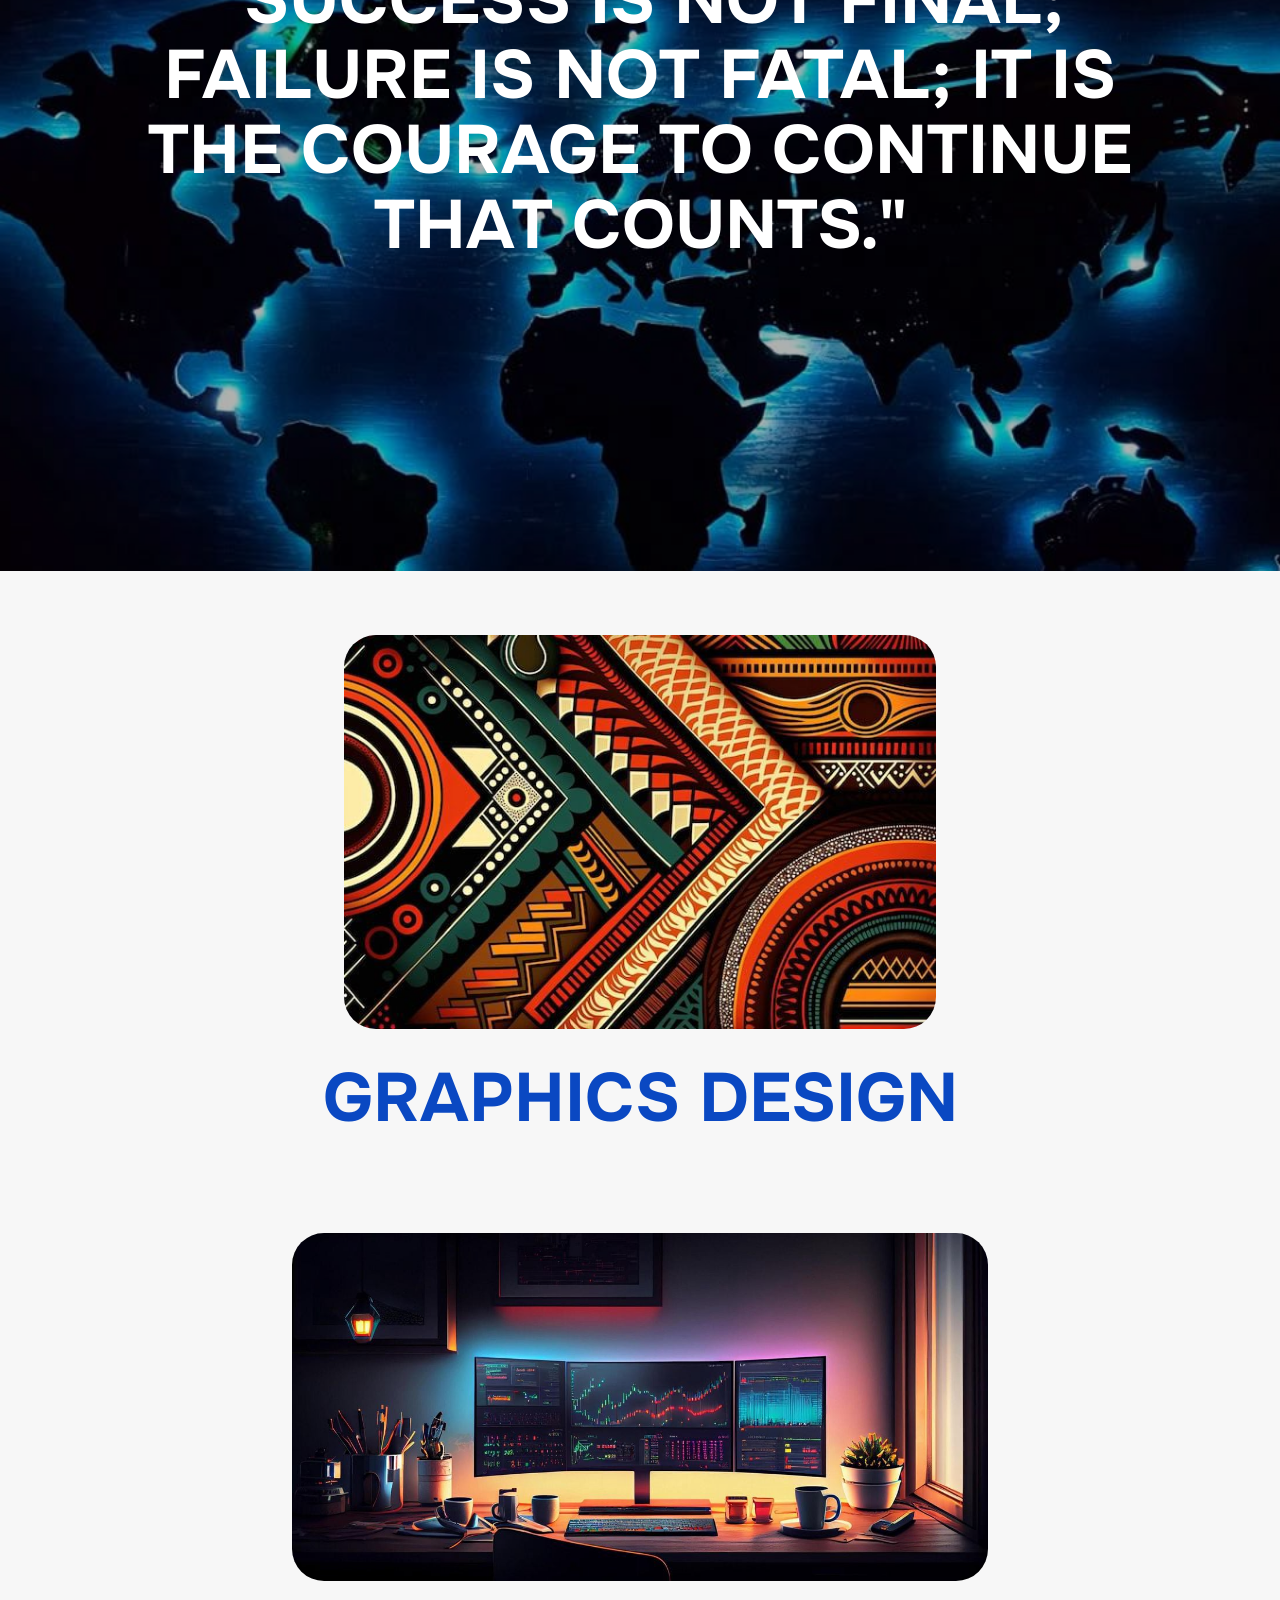
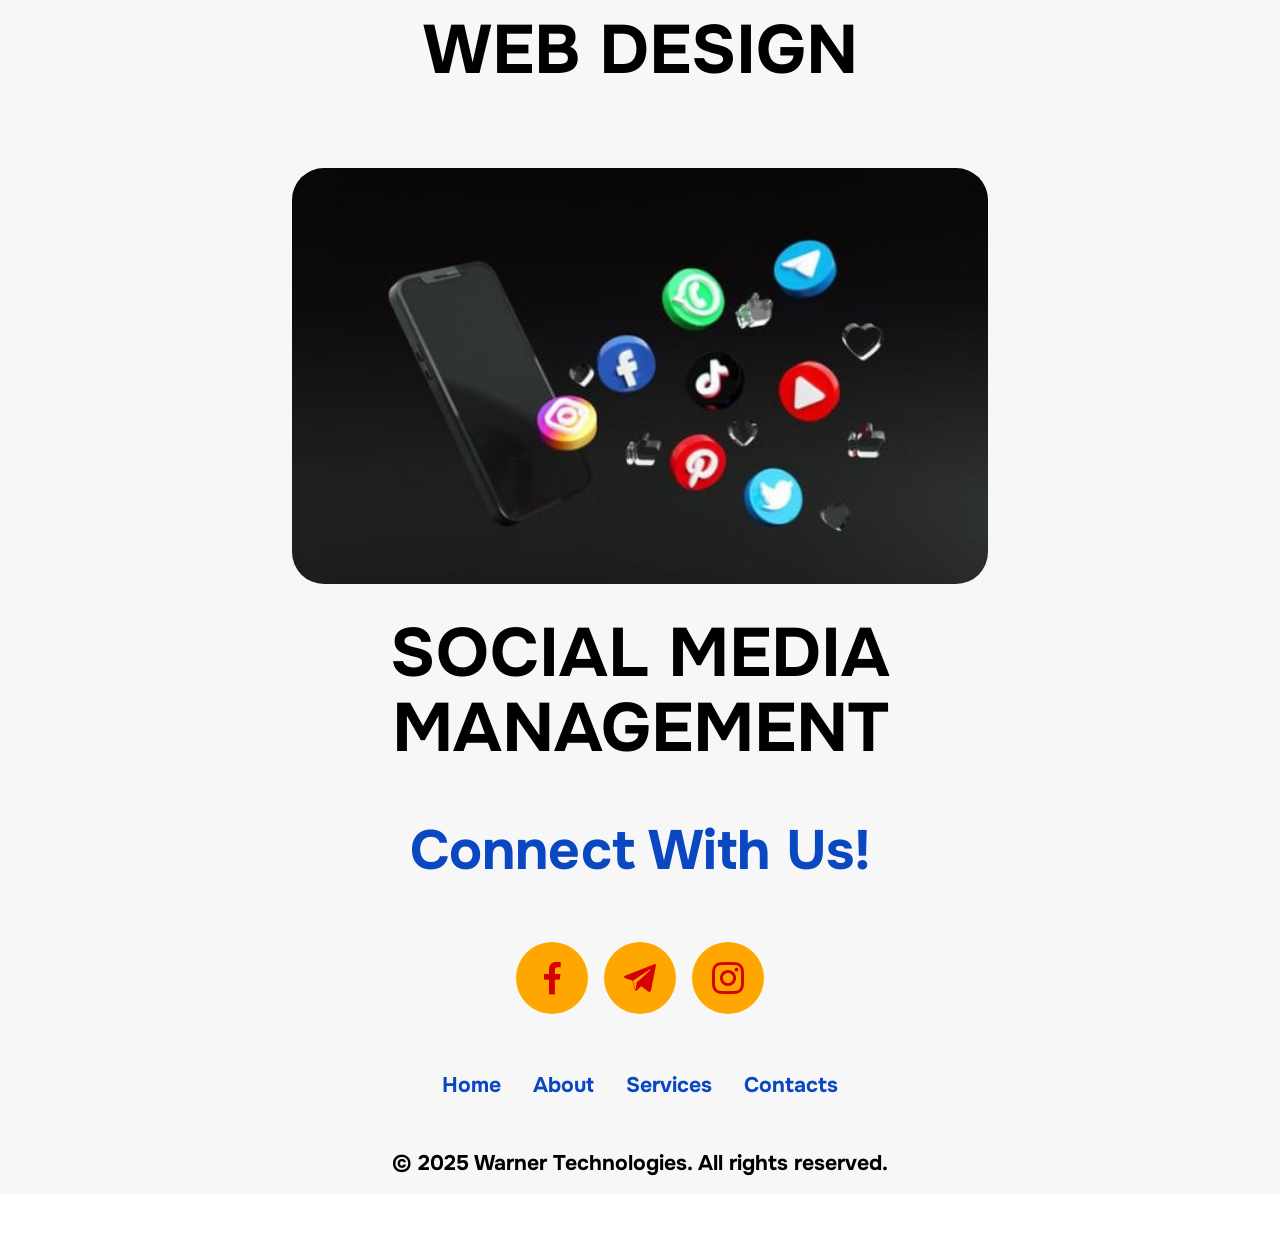
<file: featuredservices.html>
<!DOCTYPE html>
<html  >
<head>
  <!-- Site made with Mobirise Website Builder v6.0.1, https://mobirise.com -->
  <meta charset="UTF-8">
  <meta http-equiv="X-UA-Compatible" content="IE=edge">
  <meta name="generator" content="Mobirise v6.0.1, mobirise.com">
  <meta name="viewport" content="width=device-width, initial-scale=1, minimum-scale=1">
  <link rel="shortcut icon" href="assets/images/w.jpg-1280x1280.jpg" type="image/x-icon">
  <meta name="description" content="">
  
  
  <title>Featured Services</title>
  <link rel="stylesheet" href="assets/web/assets/mobirise-icons2/mobirise2.css">
  <link rel="stylesheet" href="assets/bootstrap/css/bootstrap.min.css">
  <link rel="stylesheet" href="assets/bootstrap/css/bootstrap-grid.min.css">
  <link rel="stylesheet" href="assets/bootstrap/css/bootstrap-reboot.min.css">
  <link rel="stylesheet" href="assets/parallax/jarallax.css">
  <link rel="stylesheet" href="assets/animatecss/animate.css">
  <link rel="stylesheet" href="assets/dropdown/css/style.css">
  <link rel="stylesheet" href="assets/socicon/css/styles.css">
  <link rel="stylesheet" href="assets/theme/css/style.css">
  <link rel="preload" href="https://fonts.googleapis.com/css2?family=Onest:wght@400;700&display=swap&display=swap" as="style" onload="this.onload=null;this.rel='stylesheet'">
  <noscript><link rel="stylesheet" href="https://fonts.googleapis.com/css2?family=Onest:wght@400;700&display=swap&display=swap"></noscript>
  <link rel="preload" as="style" href="assets/mobirise/css/mbr-additional.css?v=3QuSgV"><link rel="stylesheet" href="assets/mobirise/css/mbr-additional.css?v=3QuSgV" type="text/css">

  
  
  
</head>
<body>
  
  <section data-bs-version="5.1" class="menu menu2 cid-uGlVvrhhy9" once="menu" id="menu02-6">
	

	<nav class="navbar navbar-dropdown navbar-fixed-top navbar-expand-lg">
		<div class="container">
			<div class="navbar-brand">
				<span class="navbar-logo">
					<a href="index.html#buttonimagepulse-a">
						<img src="assets/images/w.jpg-1280x1280.jpg" alt="Warnernaija technologies" style="height: 4.3rem;">
					</a>
				</span>
				<span class="navbar-caption-wrap"><a class="navbar-caption text-black text-primary display-7" href="index.html#buttonimagepulse-a">WARNERNAIJA<br>TECHNOLOGIES</a></span>
			</div>
			<button class="navbar-toggler" type="button" data-toggle="collapse" data-bs-toggle="collapse" data-target="#navbarSupportedContent" data-bs-target="#navbarSupportedContent" aria-controls="navbarNavAltMarkup" aria-expanded="false" aria-label="Toggle navigation">
				<div class="hamburger">
					<span></span>
					<span></span>
					<span></span>
					<span></span>
				</div>
			</button>
			<div class="collapse navbar-collapse" id="navbarSupportedContent">
				<ul class="navbar-nav nav-dropdown nav-right" data-app-modern-menu="true"><li class="nav-item">
						<a class="nav-link link text-info text-primary display-4" href="index.html#buttonimagepulse-a">HOME</a>
					</li>
					<li class="nav-item">
						<a class="nav-link link text-info text-primary display-4" href="featuredservices.html#buttonimagepulse-c" aria-expanded="false" target="_blank">FEATURED SERVICES</a>
					</li>
					<li class="nav-item">
						<a class="nav-link link text-info text-primary display-4" href="graphicsgallery.html#buttonimagepulse-d" target="_blank">GRAPHICS GALLERY</a>
					</li><li class="nav-item"><a class="nav-link link text-info text-primary display-4" href="privacypolicy.html#buttonimagepulse-e">PRIVACY POLICY</a></li></ul>
				
				
			</div>
		</div>
	</nav>
</section>

<section class="mbr-section content8 cid-uGkoAP6ak9" id="buttonimagepulse-c">&gt;

    
          
    <div class="container">
        <div class="media-container-row align-center">


<a href="https://www.google.com/" target="_self"><div class="pulsingButton"></div></a>

            

            
        </div>
    </div></section>

<section data-bs-version="5.1" class="header6 cid-uGkkE4QpgF mbr-fullscreen mbr-parallax-background" id="header6-b">

    

    
    <div class="mbr-overlay" style="opacity: 0.6; background-color: rgb(0, 0, 0);"></div>

    <div class="align-center container">
        <div class="row justify-content-center">
            <div class="col-12 col-lg-10">
                <h1 class="mbr-section-title mbr-fonts-style mbr-white mb-3 display-1"><strong>FEATURED</strong><strong><br></strong><strong>SERVICES</strong></h1>
                
                
                <div class="mbr-section-btn mt-3"><a class="btn btn-danger display-4" href="https://wa.me/message/WJSTFVIGIYWCM1" target="_blank">Message Us Directly</a></div>
            </div>
        </div>
    </div>
</section>

<section data-bs-version="5.1" class="header6 cid-uGkplOB9mw mbr-fullscreen mbr-parallax-background" id="header6-f">

    

    
    <div class="mbr-overlay" style="opacity: 0.3; background-color: rgb(0, 0, 0);"></div>

    <div class="align-center container">
        <div class="row justify-content-center">
            <div class="col-12 col-lg-10">
                <h1 class="mbr-section-title mbr-fonts-style mbr-white mb-3 display-1"><strong>"SUCCESS IS NOT FINAL; FAILURE IS NOT FATAL; IT IS THE COURAGE TO CONTINUE THAT COUNTS."</strong></h1>
                
                
                
            </div>
        </div>
    </div>
</section>

<section data-bs-version="5.1" class="header12 cid-uGkrAv6mOr" id="header12-h">
  
  

  <div class="text-center container">
    <div class="row mb-4 justify-content-center">
      <div class="col-12 col-md-6">
        <a href="graphicsgallery.html#buttonimagepulse-d" target="_blank"><img class="w-100" src="assets/images/africa.jpg-626x417.jpg" alt="Graphics design"></a>
      </div>
    </div>
    <div class="row justify-content-center">
      <div class="col-md-12 content-head">
        <h1 class="mbr-section-title mbr-fonts-style mb-4 display-1">
          <a href="graphicsgallery.html#buttonimagepulse-d" class="text-info" target="_blank"><strong>GRAPHICS DESIGN</strong></a></h1>
        
        
      </div>
    </div>
  </div>
</section>

<section data-bs-version="5.1" class="header12 cid-uGksHJUTcR" id="header12-i">
  
  

  <div class="text-center container">
    <div class="row mb-4 justify-content-center">
      <div class="col-12 col-md-7">
        <img class="w-100" src="assets/images/setup.jpg-1200x600.jpg" alt="Mobirise Website Builder">
      </div>
    </div>
    <div class="row justify-content-center">
      <div class="col-md-12 content-head">
        <h1 class="mbr-section-title mbr-fonts-style mb-4 display-1"><strong>WEB DESIGN</strong><br></h1>
        
        
      </div>
    </div>
  </div>
</section>

<section data-bs-version="5.1" class="header12 cid-uGkuLz3s2B" id="header12-j">
  
  

  <div class="text-center container">
    <div class="row mb-4 justify-content-center">
      <div class="col-12 col-md-7">
        <img class="w-100" src="assets/images/s-media.jpg-578x346.jpg" alt="Mobirise Website Builder">
      </div>
    </div>
    <div class="row justify-content-center">
      <div class="col-md-12 content-head">
        <h1 class="mbr-section-title mbr-fonts-style mb-4 display-1"><strong>SOCIAL MEDIA MANAGEMENT</strong><br></h1>
        
        
      </div>
    </div>
  </div>
</section>

<section data-bs-version="5.1" class="social05 cid-uGlVvrrpBw" id="social05-7">
    

    

    <div class="container">
        <div class="row">
            <h3 class="mbr-section-title align-center mb-5 mbr-fonts-style display-2">
                <strong>Connect With Us!</strong>
            </h3>
            <div class="col-12">
                <div class="social-row">
                    <div class="soc-item">
                        <a href="https://facebook.com/Lilwarner" target="_blank">
                            <span class="mbr-iconfont socicon-facebook socicon"></span>
                        </a>
                    </div>
                    <div class="soc-item">
                        <a href="tg://resolve?domain=+234 911 9520468">
                            <span class="mbr-iconfont socicon-telegram socicon"></span>
                        </a>
                    </div>
                    <div class="soc-item">
                        <a href="https://www.instagram.com/lil_warner_of_lagos/" target="_blank">
                            <span class="mbr-iconfont socicon-instagram socicon"></span>
                        </a>
                    </div>
                    
                    
                </div>
            </div>
        </div>
    </div>
</section>

<section data-bs-version="5.1" class="footer3 cid-uGlVvrrgiR" once="footers" id="footer03-8">

        

    

    <div class="container">
        <div class="row">
            <div class="row-links">
                <ul class="header-menu">
                  
                  
                  
                  
                <li class="header-menu-item mbr-fonts-style display-7"><a href="index.html#top" class="text-info"><strong>Home</strong></a></li><li class="header-menu-item mbr-fonts-style display-7"><a href="index.html#about-us-8-uGlVvrn66X" class="text-info"><strong>About</strong></a></li><li class="header-menu-item mbr-fonts-style display-7"><a href="featuredservices.html#buttonimagepulse-c" class="text-info text-primary" target="_blank"><strong>Services</strong></a></li><li class="header-menu-item mbr-fonts-style display-7"><a href="index.html#contacts-1-uGlVvrrPod" class="text-info"><strong>Contacts</strong></a></li></ul>
              </div>

            
            <div class="col-12 mt-4">
                <p class="mbr-fonts-style copyright display-7"><strong>© 2025 Warner Technologies. All rights reserved.</strong></p>
            </div>
        </div>
    </div>
</section><section class="display-7" style="padding: 0;align-items: center;justify-content: center;flex-wrap: wrap;    align-content: center;display: flex;position: relative;height: 4rem;"><a href="https://mobiri.se/" style="flex: 1 1;height: 4rem;position: absolute;width: 100%;z-index: 1;"><img alt=" Free Website  Builder Software" style="height: 4rem;" src="[data-uri]"></a><p style="margin: 0;text-align: center;" class="display-7">Designed with Mobirise &#8204;</p><a style="z-index:1" href="https://mobirise.com/offline-website-builder.html">Offline Website Maker</a></section><script src="assets/bootstrap/js/bootstrap.bundle.min.js"></script>  <script src="assets/parallax/jarallax.js"></script>  <script src="assets/smoothscroll/smooth-scroll.js"></script>  <script src="assets/ytplayer/index.js"></script>  <script src="assets/dropdown/js/navbar-dropdown.js"></script>  <script src="assets/theme/js/script.js"></script>  
  
  
  <input name="animation" type="hidden">
  </body>
</html>
</file>
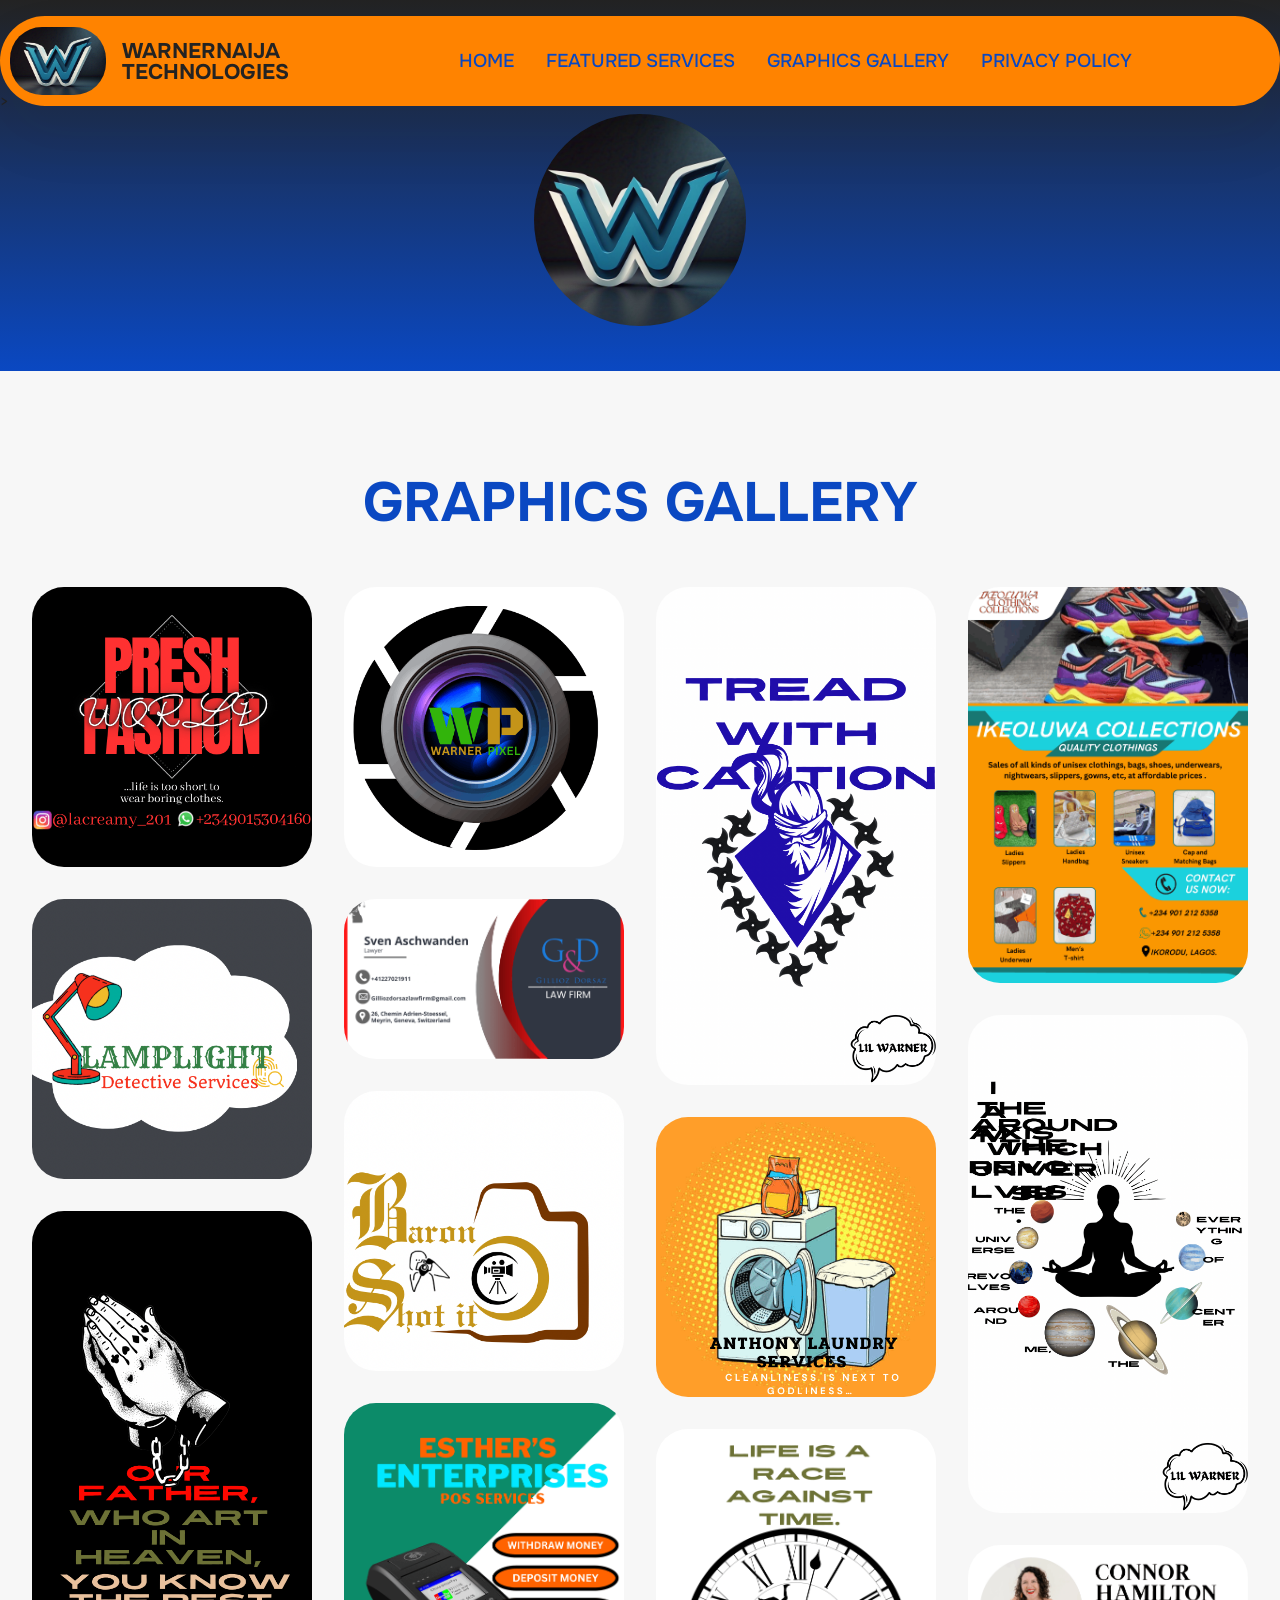
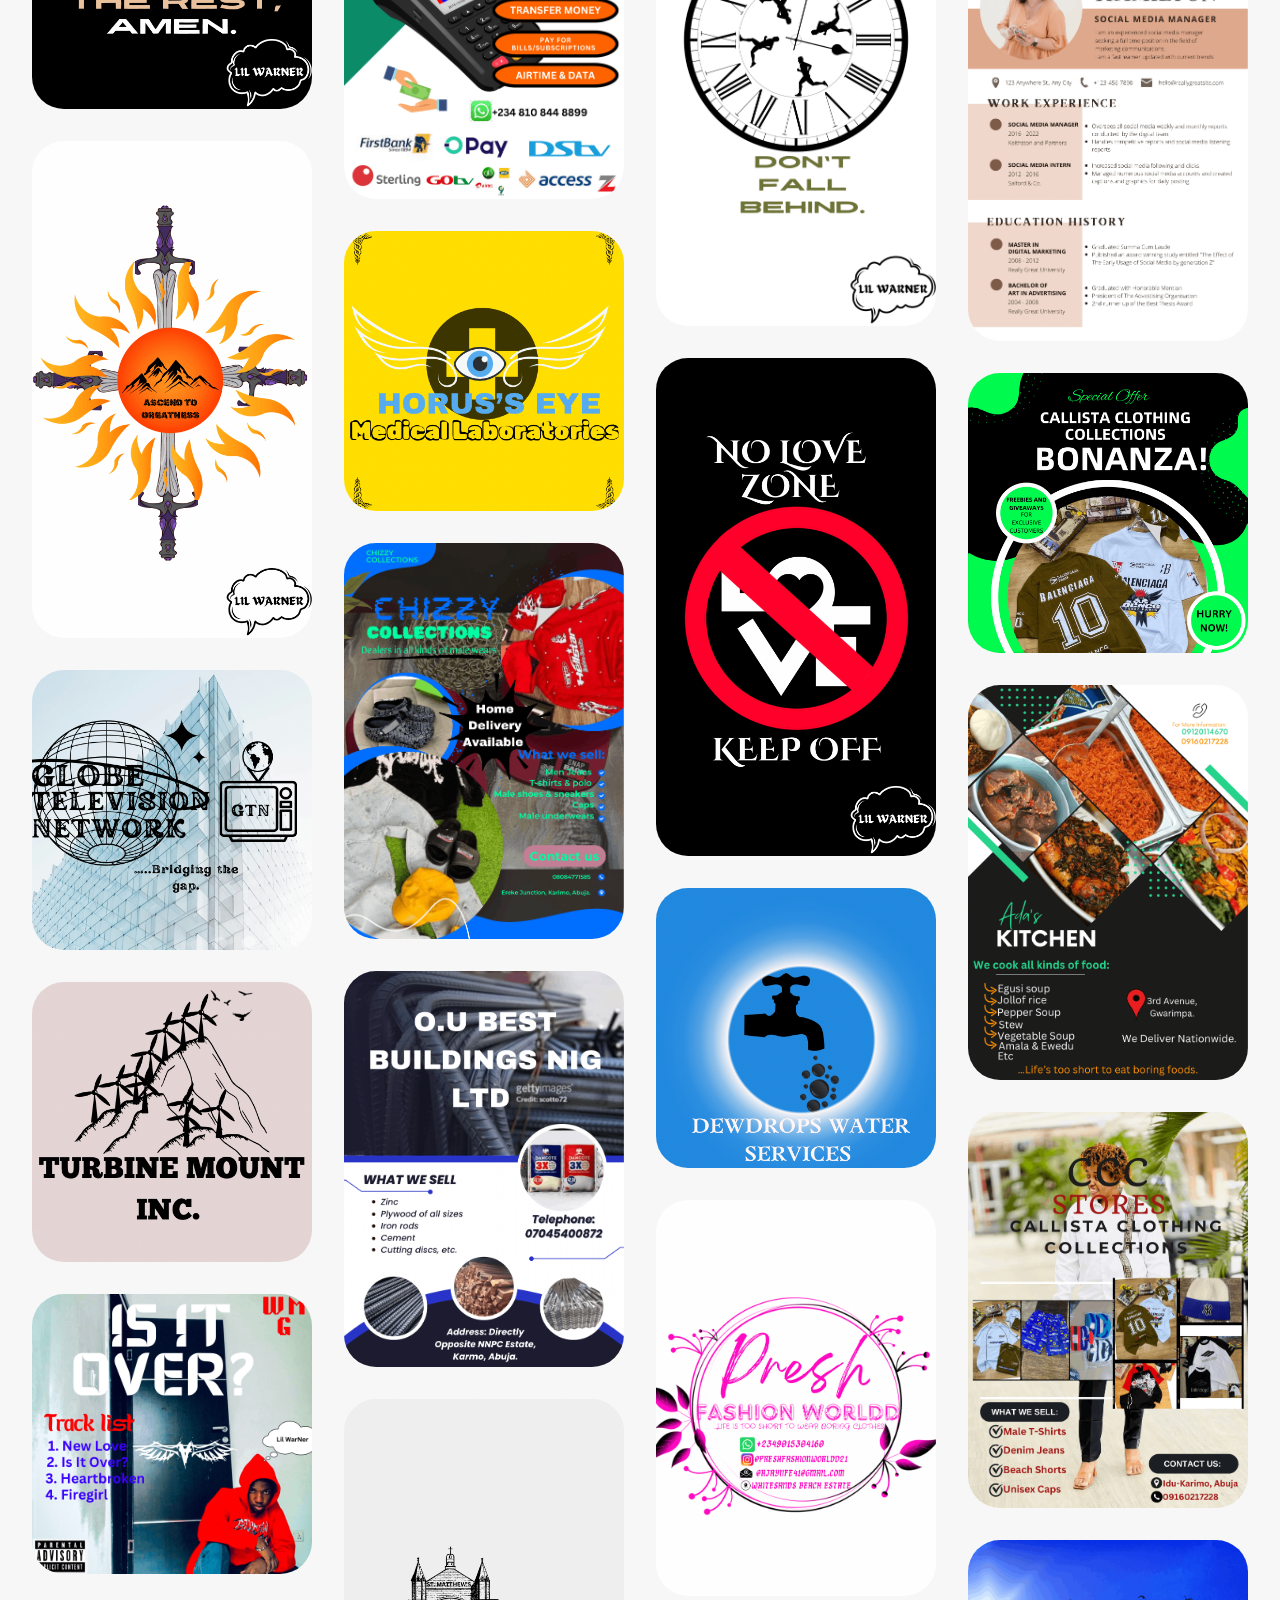
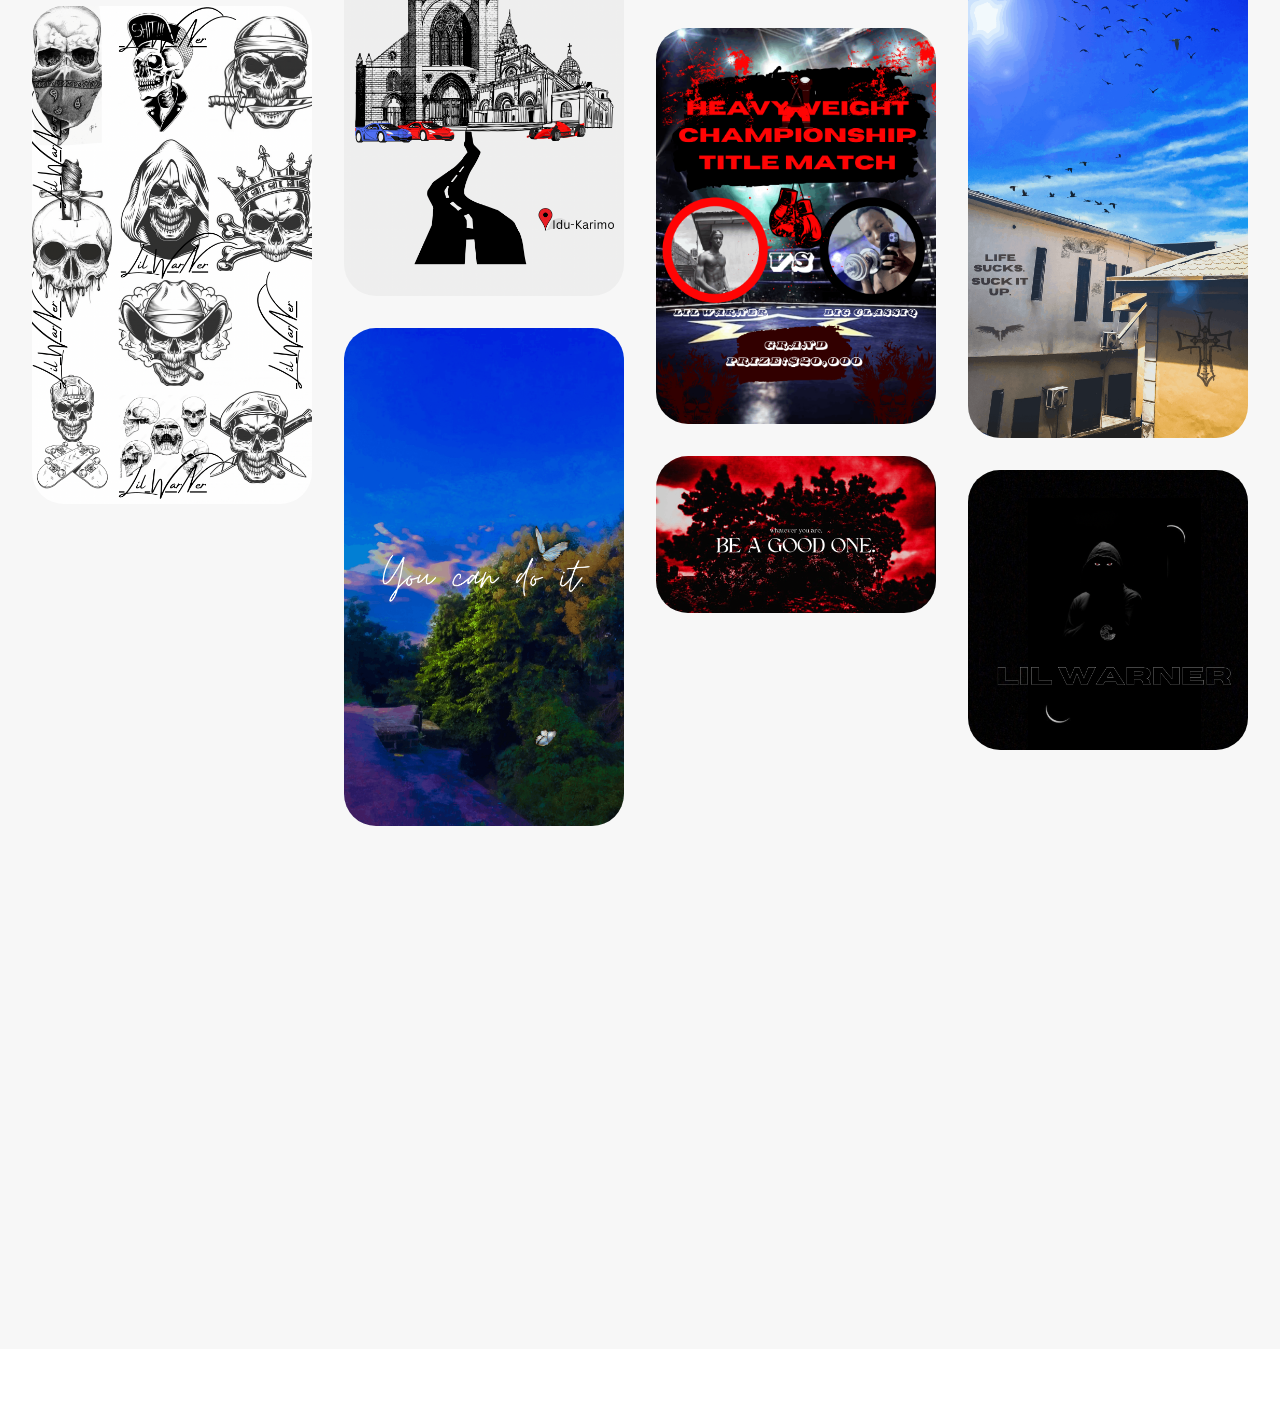
<file: graphicsgallery.html>
<!DOCTYPE html>
<html  >
<head>
  <!-- Site made with Mobirise Website Builder v6.0.1, https://mobirise.com -->
  <meta charset="UTF-8">
  <meta http-equiv="X-UA-Compatible" content="IE=edge">
  <meta name="generator" content="Mobirise v6.0.1, mobirise.com">
  <meta name="viewport" content="width=device-width, initial-scale=1, minimum-scale=1">
  <link rel="shortcut icon" href="assets/images/w.jpg-1280x1280.jpg" type="image/x-icon">
  <meta name="description" content="">
  
  
  <title>Graphics Gallery</title>
  <link rel="stylesheet" href="assets/web/assets/mobirise-icons2/mobirise2.css">
  <link rel="stylesheet" href="assets/bootstrap/css/bootstrap.min.css">
  <link rel="stylesheet" href="assets/bootstrap/css/bootstrap-grid.min.css">
  <link rel="stylesheet" href="assets/bootstrap/css/bootstrap-reboot.min.css">
  <link rel="stylesheet" href="assets/animatecss/animate.css">
  <link rel="stylesheet" href="assets/dropdown/css/style.css">
  <link rel="stylesheet" href="assets/socicon/css/styles.css">
  <link rel="stylesheet" href="assets/theme/css/style.css">
  <link rel="stylesheet" href="assets/gallery/style.css">
  <link rel="preload" href="https://fonts.googleapis.com/css2?family=Onest:wght@400;700&display=swap&display=swap" as="style" onload="this.onload=null;this.rel='stylesheet'">
  <noscript><link rel="stylesheet" href="https://fonts.googleapis.com/css2?family=Onest:wght@400;700&display=swap&display=swap"></noscript>
  <link rel="preload" as="style" href="assets/mobirise/css/mbr-additional.css?v=HefkRU"><link rel="stylesheet" href="assets/mobirise/css/mbr-additional.css?v=HefkRU" type="text/css">

  
  
  
</head>
<body>
  
  <section data-bs-version="5.1" class="menu menu2 cid-uGlVvrhhy9" once="menu" id="menu02-3">
	

	<nav class="navbar navbar-dropdown navbar-fixed-top navbar-expand-lg">
		<div class="container">
			<div class="navbar-brand">
				<span class="navbar-logo">
					<a href="index.html#buttonimagepulse-a">
						<img src="assets/images/w.jpg-1280x1280.jpg" alt="Warnernaija technologies" style="height: 4.3rem;">
					</a>
				</span>
				<span class="navbar-caption-wrap"><a class="navbar-caption text-black text-primary display-7" href="index.html#buttonimagepulse-a">WARNERNAIJA<br>TECHNOLOGIES</a></span>
			</div>
			<button class="navbar-toggler" type="button" data-toggle="collapse" data-bs-toggle="collapse" data-target="#navbarSupportedContent" data-bs-target="#navbarSupportedContent" aria-controls="navbarNavAltMarkup" aria-expanded="false" aria-label="Toggle navigation">
				<div class="hamburger">
					<span></span>
					<span></span>
					<span></span>
					<span></span>
				</div>
			</button>
			<div class="collapse navbar-collapse" id="navbarSupportedContent">
				<ul class="navbar-nav nav-dropdown nav-right" data-app-modern-menu="true"><li class="nav-item">
						<a class="nav-link link text-info text-primary display-4" href="index.html#buttonimagepulse-a">HOME</a>
					</li>
					<li class="nav-item">
						<a class="nav-link link text-info text-primary display-4" href="featuredservices.html#buttonimagepulse-c" aria-expanded="false" target="_blank">FEATURED SERVICES</a>
					</li>
					<li class="nav-item">
						<a class="nav-link link text-info text-primary display-4" href="graphicsgallery.html#buttonimagepulse-d" target="_blank">GRAPHICS GALLERY</a>
					</li><li class="nav-item"><a class="nav-link link text-info text-primary display-4" href="privacypolicy.html#buttonimagepulse-e">PRIVACY POLICY</a></li></ul>
				
				
			</div>
		</div>
	</nav>
</section>

<section class="mbr-section content8 cid-uGkoEqCHY3" id="buttonimagepulse-d">&gt;

    
          
    <div class="container">
        <div class="media-container-row align-center">


<a href="https://www.google.com/" target="_self"><div class="pulsingButton"></div></a>

            

            
        </div>
    </div></section>

<section data-bs-version="5.1" class="gallery1 mbr-gallery cid-uGkyEw57Q1" id="gallery02-k">   
    
    

    <div class="container-fluid">
        <div class="row justify-content-center">
            <div class="col-12 content-head">
                <div class="mbr-section-head mb-5">
                    <h3 class="mbr-section-title mbr-fonts-style align-center m-0 display-2"><strong>GRAPHICS GALLERY</strong></h3>
                    
                </div>
            </div>
        </div>
        <div class="row mbr-gallery mbr-masonry" data-masonry="{&quot;percentPosition&quot;: true }">
            <div class="col-12 col-md-6 col-lg-3 item gallery-image">
                <div class="item-wrapper" data-toggle="modal" data-bs-toggle="modal" data-target="#uGp1tJXgyY-modal" data-bs-target="#uGp1tJXgyY-modal">
                    <img class="w-100" src="assets/images/2025-03-24-11-39-img-5173.png-500x500.png" alt="Mobirise Website Builder" data-slide-to="0" data-bs-slide-to="0" data-target="#lb-uGp1tJXgyY" data-bs-target="#lb-uGp1tJXgyY">
                    <div class="icon-wrapper">
                        <span class="mobi-mbri mobi-mbri-search mbr-iconfont mbr-iconfont-btn"></span>
                    </div>
                </div>
                
            </div>
            <div class="col-12 col-md-6 col-lg-3 item gallery-image">
                <div class="item-wrapper" data-toggle="modal" data-bs-toggle="modal" data-target="#uGp1tJXgyY-modal" data-bs-target="#uGp1tJXgyY-modal">
                    <img class="w-100" src="assets/images/2025-03-24-11-31-img-5169.png-500x500.png" alt="Mobirise Website Builder" data-slide-to="1" data-bs-slide-to="1" data-target="#lb-uGp1tJXgyY" data-bs-target="#lb-uGp1tJXgyY">
                    <div class="icon-wrapper">
                        <span class="mobi-mbri mobi-mbri-search mbr-iconfont mbr-iconfont-btn"></span>
                    </div>
                </div>
                
            </div><div class="col-12 col-md-6 col-lg-3 item gallery-image">
                <div class="item-wrapper" data-toggle="modal" data-bs-toggle="modal" data-target="#uGp1tJXgyY-modal" data-bs-target="#uGp1tJXgyY-modal">
                    <img class="w-100" src="assets/images/2025-03-24-11-45-img-5176.png-1080x1920.png" alt="Mobirise Website Builder" data-slide-to="2" data-bs-slide-to="2" data-target="#lb-uGp1tJXgyY" data-bs-target="#lb-uGp1tJXgyY">
                    <div class="icon-wrapper">
                        <span class="mobi-mbri mobi-mbri-search mbr-iconfont mbr-iconfont-btn"></span>
                    </div>
                </div>
                
            </div>
            <div class="col-12 col-md-6 col-lg-3 item gallery-image">
                <div class="item-wrapper" data-toggle="modal" data-bs-toggle="modal" data-target="#uGp1tJXgyY-modal" data-bs-target="#uGp1tJXgyY-modal">
                    <img class="w-100" src="assets/images/2025-03-24-11-30-img-5167.png-595x842.png" alt="Mobirise Website Builder" data-slide-to="3" data-bs-slide-to="3" data-target="#lb-uGp1tJXgyY" data-bs-target="#lb-uGp1tJXgyY">
                    <div class="icon-wrapper">
                        <span class="mobi-mbri mobi-mbri-search mbr-iconfont mbr-iconfont-btn"></span>
                    </div>
                </div>
                
            </div>
            <div class="col-12 col-md-6 col-lg-3 item gallery-image">
                <div class="item-wrapper" data-toggle="modal" data-bs-toggle="modal" data-target="#uGp1tJXgyY-modal" data-bs-target="#uGp1tJXgyY-modal">
                    <img class="w-100" src="assets/images/2025-03-24-11-25-img-5166.png-500x500.png" alt="Mobirise Website Builder" data-slide-to="4" data-bs-slide-to="4" data-target="#lb-uGp1tJXgyY" data-bs-target="#lb-uGp1tJXgyY">
                    <div class="icon-wrapper">
                        <span class="mobi-mbri mobi-mbri-search mbr-iconfont mbr-iconfont-btn"></span>
                    </div>
                </div>
                
            </div>
            <div class="col-12 col-md-6 col-lg-3 item gallery-image">
                <div class="item-wrapper" data-toggle="modal" data-bs-toggle="modal" data-target="#uGp1tJXgyY-modal" data-bs-target="#uGp1tJXgyY-modal">
                    <img class="w-100" src="assets/images/2025-03-24-11-21-img-5164.png-595x340.png" alt="Mobirise Website Builder" data-slide-to="5" data-bs-slide-to="5" data-target="#lb-uGp1tJXgyY" data-bs-target="#lb-uGp1tJXgyY">
                    <div class="icon-wrapper">
                        <span class="mobi-mbri mobi-mbri-search mbr-iconfont mbr-iconfont-btn"></span>
                    </div>
                </div>
                
            </div><div class="col-12 col-md-6 col-lg-3 item gallery-image">
                <div class="item-wrapper" data-toggle="modal" data-bs-toggle="modal" data-target="#uGp1tJXgyY-modal" data-bs-target="#uGp1tJXgyY-modal">
                    <img class="w-100" src="assets/images/2025-03-24-11-45-img-5178.png-1080x1920.png" alt="Mobirise Website Builder" data-slide-to="6" data-bs-slide-to="6" data-target="#lb-uGp1tJXgyY" data-bs-target="#lb-uGp1tJXgyY">
                    <div class="icon-wrapper">
                        <span class="mobi-mbri mobi-mbri-search mbr-iconfont mbr-iconfont-btn"></span>
                    </div>
                </div>
                
            </div>
            <div class="col-12 col-md-6 col-lg-3 item gallery-image">
                <div class="item-wrapper" data-toggle="modal" data-bs-toggle="modal" data-target="#uGp1tJXgyY-modal" data-bs-target="#uGp1tJXgyY-modal">
                    <img class="w-100" src="assets/images/2025-03-24-11-31-img-5168.png-500x500.png" alt="Mobirise Website Builder" data-slide-to="7" data-bs-slide-to="7" data-target="#lb-uGp1tJXgyY" data-bs-target="#lb-uGp1tJXgyY">
                    <div class="icon-wrapper">
                        <span class="mobi-mbri mobi-mbri-search mbr-iconfont mbr-iconfont-btn"></span>
                    </div>
                </div>
                
            </div><div class="col-12 col-md-6 col-lg-3 item gallery-image">
                <div class="item-wrapper" data-toggle="modal" data-bs-toggle="modal" data-target="#uGp1tJXgyY-modal" data-bs-target="#uGp1tJXgyY-modal">
                    <img class="w-100" src="assets/images/2025-03-24-11-42-img-5175.png-500x500.png" alt="Mobirise Website Builder" data-slide-to="8" data-bs-slide-to="8" data-target="#lb-uGp1tJXgyY" data-bs-target="#lb-uGp1tJXgyY">
                    <div class="icon-wrapper">
                        <span class="mobi-mbri mobi-mbri-search mbr-iconfont mbr-iconfont-btn"></span>
                    </div>
                </div>
                
            </div><div class="col-12 col-md-6 col-lg-3 item gallery-image">
                <div class="item-wrapper" data-toggle="modal" data-bs-toggle="modal" data-target="#uGp1tJXgyY-modal" data-bs-target="#uGp1tJXgyY-modal">
                    <img class="w-100" src="assets/images/2025-03-24-11-45-img-5180.png-1080x1920.png" alt="Mobirise Website Builder" data-slide-to="9" data-bs-slide-to="9" data-target="#lb-uGp1tJXgyY" data-bs-target="#lb-uGp1tJXgyY">
                    <div class="icon-wrapper">
                        <span class="mobi-mbri mobi-mbri-search mbr-iconfont mbr-iconfont-btn"></span>
                    </div>
                </div>
                
            </div>
            <div class="col-12 col-md-6 col-lg-3 item gallery-image">
                <div class="item-wrapper" data-toggle="modal" data-bs-toggle="modal" data-target="#uGp1tJXgyY-modal" data-bs-target="#uGp1tJXgyY-modal">
                    <img class="w-100" src="assets/images/2025-03-24-11-32-img-5170.png-595x842.png" alt="Mobirise Website Builder" data-slide-to="10" data-bs-slide-to="10" data-target="#lb-uGp1tJXgyY" data-bs-target="#lb-uGp1tJXgyY">
                    <div class="icon-wrapper">
                        <span class="mobi-mbri mobi-mbri-search mbr-iconfont mbr-iconfont-btn"></span>
                    </div>
                </div>
                
            </div><div class="col-12 col-md-6 col-lg-3 item gallery-image">
                <div class="item-wrapper" data-toggle="modal" data-bs-toggle="modal" data-target="#uGp1tJXgyY-modal" data-bs-target="#uGp1tJXgyY-modal">
                    <img class="w-100" src="assets/images/2025-03-24-11-45-img-5177.png-595x1058.png" alt="Mobirise Website Builder" data-slide-to="11" data-bs-slide-to="11" data-target="#lb-uGp1tJXgyY" data-bs-target="#lb-uGp1tJXgyY">
                    <div class="icon-wrapper">
                        <span class="mobi-mbri mobi-mbri-search mbr-iconfont mbr-iconfont-btn"></span>
                    </div>
                </div>
                
            </div><div class="col-12 col-md-6 col-lg-3 item gallery-image">
                <div class="item-wrapper" data-toggle="modal" data-bs-toggle="modal" data-target="#uGp1tJXgyY-modal" data-bs-target="#uGp1tJXgyY-modal">
                    <img class="w-100" src="assets/images/2025-03-24-11-35-img-5172.png-595x841.png" alt="Mobirise Website Builder" data-slide-to="12" data-bs-slide-to="12" data-target="#lb-uGp1tJXgyY" data-bs-target="#lb-uGp1tJXgyY">
                    <div class="icon-wrapper">
                        <span class="mobi-mbri mobi-mbri-search mbr-iconfont mbr-iconfont-btn"></span>
                    </div>
                </div>
                
            </div><div class="col-12 col-md-6 col-lg-3 item gallery-image">
                <div class="item-wrapper" data-toggle="modal" data-bs-toggle="modal" data-target="#uGp1tJXgyY-modal" data-bs-target="#uGp1tJXgyY-modal">
                    <img class="w-100" src="assets/images/2025-03-24-11-45-img-5179.png-1080x1920.png" alt="Mobirise Website Builder" data-slide-to="13" data-bs-slide-to="13" data-target="#lb-uGp1tJXgyY" data-bs-target="#lb-uGp1tJXgyY">
                    <div class="icon-wrapper">
                        <span class="mobi-mbri mobi-mbri-search mbr-iconfont mbr-iconfont-btn"></span>
                    </div>
                </div>
                
            </div><div class="col-12 col-md-6 col-lg-3 item gallery-image">
                <div class="item-wrapper" data-toggle="modal" data-bs-toggle="modal" data-target="#uGp1tJXgyY-modal" data-bs-target="#uGp1tJXgyY-modal">
                    <img class="w-100" src="assets/images/2025-03-24-11-45-img-5197.png-500x500.png" alt="Mobirise Website Builder" data-slide-to="14" data-bs-slide-to="14" data-target="#lb-uGp1tJXgyY" data-bs-target="#lb-uGp1tJXgyY">
                    <div class="icon-wrapper">
                        <span class="mobi-mbri mobi-mbri-search mbr-iconfont mbr-iconfont-btn"></span>
                    </div>
                </div>
                
            </div><div class="col-12 col-md-6 col-lg-3 item gallery-image">
                <div class="item-wrapper" data-toggle="modal" data-bs-toggle="modal" data-target="#uGp1tJXgyY-modal" data-bs-target="#uGp1tJXgyY-modal">
                    <img class="w-100" src="assets/images/2025-03-24-11-45-img-5181.png-1080x1920.png" alt="Mobirise Website Builder" data-slide-to="15" data-bs-slide-to="15" data-target="#lb-uGp1tJXgyY" data-bs-target="#lb-uGp1tJXgyY">
                    <div class="icon-wrapper">
                        <span class="mobi-mbri mobi-mbri-search mbr-iconfont mbr-iconfont-btn"></span>
                    </div>
                </div>
                
            </div><div class="col-12 col-md-6 col-lg-3 item gallery-image">
                <div class="item-wrapper" data-toggle="modal" data-bs-toggle="modal" data-target="#uGp1tJXgyY-modal" data-bs-target="#uGp1tJXgyY-modal">
                    <img class="w-100" src="assets/images/2025-03-24-11-47-img-5202.png-1080x1080.png" alt="Mobirise Website Builder" data-slide-to="16" data-bs-slide-to="16" data-target="#lb-uGp1tJXgyY" data-bs-target="#lb-uGp1tJXgyY">
                    <div class="icon-wrapper">
                        <span class="mobi-mbri mobi-mbri-search mbr-iconfont mbr-iconfont-btn"></span>
                    </div>
                </div>
                
            </div><div class="col-12 col-md-6 col-lg-3 item gallery-image">
                <div class="item-wrapper" data-toggle="modal" data-bs-toggle="modal" data-target="#uGp1tJXgyY-modal" data-bs-target="#uGp1tJXgyY-modal">
                    <img class="w-100" src="assets/images/2025-03-24-11-47-img-5200.png-595x841.png" alt="Mobirise Website Builder" data-slide-to="17" data-bs-slide-to="17" data-target="#lb-uGp1tJXgyY" data-bs-target="#lb-uGp1tJXgyY">
                    <div class="icon-wrapper">
                        <span class="mobi-mbri mobi-mbri-search mbr-iconfont mbr-iconfont-btn"></span>
                    </div>
                </div>
                
            </div><div class="col-12 col-md-6 col-lg-3 item gallery-image">
                <div class="item-wrapper" data-toggle="modal" data-bs-toggle="modal" data-target="#uGp1tJXgyY-modal" data-bs-target="#uGp1tJXgyY-modal">
                    <img class="w-100" src="assets/images/2025-03-24-11-52-img-5205.png-500x500.png" alt="Mobirise Website Builder" data-slide-to="18" data-bs-slide-to="18" data-target="#lb-uGp1tJXgyY" data-bs-target="#lb-uGp1tJXgyY">
                    <div class="icon-wrapper">
                        <span class="mobi-mbri mobi-mbri-search mbr-iconfont mbr-iconfont-btn"></span>
                    </div>
                </div>
                
            </div><div class="col-12 col-md-6 col-lg-3 item gallery-image">
                <div class="item-wrapper" data-toggle="modal" data-bs-toggle="modal" data-target="#uGp1tJXgyY-modal" data-bs-target="#uGp1tJXgyY-modal">
                    <img class="w-100" src="assets/images/2025-03-24-11-47-img-5201.png-1415x2000.png" alt="Mobirise Website Builder" data-slide-to="19" data-bs-slide-to="19" data-target="#lb-uGp1tJXgyY" data-bs-target="#lb-uGp1tJXgyY">
                    <div class="icon-wrapper">
                        <span class="mobi-mbri mobi-mbri-search mbr-iconfont mbr-iconfont-btn"></span>
                    </div>
                </div>
                
            </div><div class="col-12 col-md-6 col-lg-3 item gallery-image">
                <div class="item-wrapper" data-toggle="modal" data-bs-toggle="modal" data-target="#uGp1tJXgyY-modal" data-bs-target="#uGp1tJXgyY-modal">
                    <img class="w-100" src="assets/images/2025-03-24-11-52-img-5206.png-500x500.png" alt="Mobirise Website Builder" data-slide-to="20" data-bs-slide-to="20" data-target="#lb-uGp1tJXgyY" data-bs-target="#lb-uGp1tJXgyY">
                    <div class="icon-wrapper">
                        <span class="mobi-mbri mobi-mbri-search mbr-iconfont mbr-iconfont-btn"></span>
                    </div>
                </div>
                
            </div><div class="col-12 col-md-6 col-lg-3 item gallery-image">
                <div class="item-wrapper" data-toggle="modal" data-bs-toggle="modal" data-target="#uGp1tJXgyY-modal" data-bs-target="#uGp1tJXgyY-modal">
                    <img class="w-100" src="assets/images/2025-03-24-11-51-img-5204.png-1415x2000.png" alt="Mobirise Website Builder" data-slide-to="21" data-bs-slide-to="21" data-target="#lb-uGp1tJXgyY" data-bs-target="#lb-uGp1tJXgyY">
                    <div class="icon-wrapper">
                        <span class="mobi-mbri mobi-mbri-search mbr-iconfont mbr-iconfont-btn"></span>
                    </div>
                </div>
                
            </div><div class="col-12 col-md-6 col-lg-3 item gallery-image">
                <div class="item-wrapper" data-toggle="modal" data-bs-toggle="modal" data-target="#uGp1tJXgyY-modal" data-bs-target="#uGp1tJXgyY-modal">
                    <img class="w-100" src="assets/images/2025-03-24-11-52-img-5207.png-500x500.png" alt="Mobirise Website Builder" data-slide-to="22" data-bs-slide-to="22" data-target="#lb-uGp1tJXgyY" data-bs-target="#lb-uGp1tJXgyY">
                    <div class="icon-wrapper">
                        <span class="mobi-mbri mobi-mbri-search mbr-iconfont mbr-iconfont-btn"></span>
                    </div>
                </div>
                
            </div><div class="col-12 col-md-6 col-lg-3 item gallery-image">
                <div class="item-wrapper" data-toggle="modal" data-bs-toggle="modal" data-target="#uGp1tJXgyY-modal" data-bs-target="#uGp1tJXgyY-modal">
                    <img class="w-100" src="assets/images/2025-03-24-11-50-img-5203.png-1414x2000.png" alt="Mobirise Website Builder" data-slide-to="23" data-bs-slide-to="23" data-target="#lb-uGp1tJXgyY" data-bs-target="#lb-uGp1tJXgyY">
                    <div class="icon-wrapper">
                        <span class="mobi-mbri mobi-mbri-search mbr-iconfont mbr-iconfont-btn"></span>
                    </div>
                </div>
                
            </div><div class="col-12 col-md-6 col-lg-3 item gallery-image">
                <div class="item-wrapper" data-toggle="modal" data-bs-toggle="modal" data-target="#uGp1tJXgyY-modal" data-bs-target="#uGp1tJXgyY-modal">
                    <img class="w-100" src="assets/images/2025-03-24-11-54-img-5211.png-1415x2000.png" alt="Mobirise Website Builder" data-slide-to="24" data-bs-slide-to="24" data-target="#lb-uGp1tJXgyY" data-bs-target="#lb-uGp1tJXgyY">
                    <div class="icon-wrapper">
                        <span class="mobi-mbri mobi-mbri-search mbr-iconfont mbr-iconfont-btn"></span>
                    </div>
                </div>
                
            </div><div class="col-12 col-md-6 col-lg-3 item gallery-image">
                <div class="item-wrapper" data-toggle="modal" data-bs-toggle="modal" data-target="#uGp1tJXgyY-modal" data-bs-target="#uGp1tJXgyY-modal">
                    <img class="w-100" src="assets/images/2025-03-24-11-53-img-5208.png-1400x1400.png" alt="Mobirise Website Builder" data-slide-to="25" data-bs-slide-to="25" data-target="#lb-uGp1tJXgyY" data-bs-target="#lb-uGp1tJXgyY">
                    <div class="icon-wrapper">
                        <span class="mobi-mbri mobi-mbri-search mbr-iconfont mbr-iconfont-btn"></span>
                    </div>
                </div>
                
            </div><div class="col-12 col-md-6 col-lg-3 item gallery-image">
                <div class="item-wrapper" data-toggle="modal" data-bs-toggle="modal" data-target="#uGp1tJXgyY-modal" data-bs-target="#uGp1tJXgyY-modal">
                    <img class="w-100" src="assets/images/2025-03-24-11-54-img-5210.png-1080x1920.png" alt="Mobirise Website Builder" data-slide-to="26" data-bs-slide-to="26" data-target="#lb-uGp1tJXgyY" data-bs-target="#lb-uGp1tJXgyY">
                    <div class="icon-wrapper">
                        <span class="mobi-mbri mobi-mbri-search mbr-iconfont mbr-iconfont-btn"></span>
                    </div>
                </div>
                
            </div><div class="col-12 col-md-6 col-lg-3 item gallery-image">
                <div class="item-wrapper" data-toggle="modal" data-bs-toggle="modal" data-target="#uGp1tJXgyY-modal" data-bs-target="#uGp1tJXgyY-modal">
                    <img class="w-100" src="assets/images/2025-03-24-11-53-img-5209.png-1080x1920.png" alt="Mobirise Website Builder" data-slide-to="27" data-bs-slide-to="27" data-target="#lb-uGp1tJXgyY" data-bs-target="#lb-uGp1tJXgyY">
                    <div class="icon-wrapper">
                        <span class="mobi-mbri mobi-mbri-search mbr-iconfont mbr-iconfont-btn"></span>
                    </div>
                </div>
                
            </div><div class="col-12 col-md-6 col-lg-3 item gallery-image">
                <div class="item-wrapper" data-toggle="modal" data-bs-toggle="modal" data-target="#uGp1tJXgyY-modal" data-bs-target="#uGp1tJXgyY-modal">
                    <img class="w-100" src="assets/images/2025-03-24-11-57-img-5214.png-1080x1920.png" alt="Mobirise Website Builder" data-slide-to="28" data-bs-slide-to="28" data-target="#lb-uGp1tJXgyY" data-bs-target="#lb-uGp1tJXgyY">
                    <div class="icon-wrapper">
                        <span class="mobi-mbri mobi-mbri-search mbr-iconfont mbr-iconfont-btn"></span>
                    </div>
                </div>
                
            </div><div class="col-12 col-md-6 col-lg-3 item gallery-image">
                <div class="item-wrapper" data-toggle="modal" data-bs-toggle="modal" data-target="#uGp1tJXgyY-modal" data-bs-target="#uGp1tJXgyY-modal">
                    <img class="w-100" src="assets/images/2025-03-24-11-56-img-5213.png-1588x2245.png" alt="Mobirise Website Builder" data-slide-to="29" data-bs-slide-to="29" data-target="#lb-uGp1tJXgyY" data-bs-target="#lb-uGp1tJXgyY">
                    <div class="icon-wrapper">
                        <span class="mobi-mbri mobi-mbri-search mbr-iconfont mbr-iconfont-btn"></span>
                    </div>
                </div>
                
            </div><div class="col-12 col-md-6 col-lg-3 item gallery-image">
                <div class="item-wrapper" data-toggle="modal" data-bs-toggle="modal" data-target="#uGp1tJXgyY-modal" data-bs-target="#uGp1tJXgyY-modal">
                    <img class="w-100" src="assets/images/2025-03-24-11-57-img-5215.png-1080x1920.png" alt="Mobirise Website Builder" data-slide-to="30" data-bs-slide-to="30" data-target="#lb-uGp1tJXgyY" data-bs-target="#lb-uGp1tJXgyY">
                    <div class="icon-wrapper">
                        <span class="mobi-mbri mobi-mbri-search mbr-iconfont mbr-iconfont-btn"></span>
                    </div>
                </div>
                
            </div><div class="col-12 col-md-6 col-lg-3 item gallery-image">
                <div class="item-wrapper" data-toggle="modal" data-bs-toggle="modal" data-target="#uGp1tJXgyY-modal" data-bs-target="#uGp1tJXgyY-modal">
                    <img class="w-100" src="assets/images/2025-03-24-11-58-img-5216.png-1920x1080.png" alt="Mobirise Website Builder" data-slide-to="31" data-bs-slide-to="31" data-target="#lb-uGp1tJXgyY" data-bs-target="#lb-uGp1tJXgyY">
                    <div class="icon-wrapper">
                        <span class="mobi-mbri mobi-mbri-search mbr-iconfont mbr-iconfont-btn"></span>
                    </div>
                </div>
                
            </div><div class="col-12 col-md-6 col-lg-3 item gallery-image">
                <div class="item-wrapper" data-toggle="modal" data-bs-toggle="modal" data-target="#uGp1tJXgyY-modal" data-bs-target="#uGp1tJXgyY-modal">
                    <img class="w-100" src="assets/images/2025-03-24-11-59-img-5217.png-500x500.png" alt="Mobirise Website Builder" data-slide-to="32" data-bs-slide-to="32" data-target="#lb-uGp1tJXgyY" data-bs-target="#lb-uGp1tJXgyY">
                    <div class="icon-wrapper">
                        <span class="mobi-mbri mobi-mbri-search mbr-iconfont mbr-iconfont-btn"></span>
                    </div>
                </div>
                
            </div>
        </div>

        <div class="modal mbr-slider" tabindex="-1" role="dialog" aria-hidden="true" id="uGp1tJXgyY-modal">
            <div class="modal-dialog" role="document">
                <div class="modal-content">
                    <div class="modal-body">
                        <div class="carousel slide" id="lb-uGp1tJXgyY" data-ride="carousel" data-bs-ride="carousel" data-interval="7000" data-bs-interval="7000">
                            <div class="carousel-inner">
                                <div class="carousel-item active">
                                    <img class="d-block w-100" src="assets/images/2025-03-24-11-39-img-5173.png-500x500.png" alt="Mobirise Website Builder">
                                </div>
                                <div class="carousel-item">
                                    <img class="d-block w-100" src="assets/images/2025-03-24-11-31-img-5169.png-500x500.png" alt="Mobirise Website Builder">
                                </div><div class="carousel-item">
                                    <img class="d-block w-100" src="assets/images/2025-03-24-11-45-img-5176.png-1080x1920.png" alt="Mobirise Website Builder">
                                </div>
                                <div class="carousel-item">
                                    <img class="d-block w-100" src="assets/images/2025-03-24-11-30-img-5167.png-595x842.png" alt="Mobirise Website Builder">
                                </div>
                                <div class="carousel-item">
                                    <img class="d-block w-100" src="assets/images/2025-03-24-11-25-img-5166.png-500x500.png" alt="Mobirise Website Builder">
                                </div>
                                <div class="carousel-item">
                                    <img class="d-block w-100" src="assets/images/2025-03-24-11-21-img-5164.png-595x340.png" alt="Mobirise Website Builder">
                                </div><div class="carousel-item">
                                    <img class="d-block w-100" src="assets/images/2025-03-24-11-45-img-5178.png-1080x1920.png" alt="Mobirise Website Builder">
                                </div>
                                <div class="carousel-item">
                                    <img class="d-block w-100" src="assets/images/2025-03-24-11-31-img-5168.png-500x500.png" alt="Mobirise Website Builder">
                                </div><div class="carousel-item">
                                    <img class="d-block w-100" src="assets/images/2025-03-24-11-42-img-5175.png-500x500.png" alt="Mobirise Website Builder">
                                </div><div class="carousel-item">
                                    <img class="d-block w-100" src="assets/images/2025-03-24-11-45-img-5180.png-1080x1920.png" alt="Mobirise Website Builder">
                                </div>
                                <div class="carousel-item">
                                    <img class="d-block w-100" src="assets/images/2025-03-24-11-32-img-5170.png-595x842.png" alt="Mobirise Website Builder">
                                </div><div class="carousel-item">
                                    <img class="d-block w-100" src="assets/images/2025-03-24-11-45-img-5177.png-595x1058.png" alt="Mobirise Website Builder">
                                </div><div class="carousel-item">
                                    <img class="d-block w-100" src="assets/images/2025-03-24-11-35-img-5172.png-595x841.png" alt="Mobirise Website Builder">
                                </div><div class="carousel-item">
                                    <img class="d-block w-100" src="assets/images/2025-03-24-11-45-img-5179.png-1080x1920.png" alt="Mobirise Website Builder">
                                </div><div class="carousel-item">
                                    <img class="d-block w-100" src="assets/images/2025-03-24-11-45-img-5197.png-500x500.png" alt="Mobirise Website Builder">
                                </div><div class="carousel-item">
                                    <img class="d-block w-100" src="assets/images/2025-03-24-11-45-img-5181.png-1080x1920.png" alt="Mobirise Website Builder">
                                </div><div class="carousel-item">
                                    <img class="d-block w-100" src="assets/images/2025-03-24-11-47-img-5202.png-1080x1080.png" alt="Mobirise Website Builder">
                                </div><div class="carousel-item">
                                    <img class="d-block w-100" src="assets/images/2025-03-24-11-47-img-5200.png-595x841.png" alt="Mobirise Website Builder">
                                </div><div class="carousel-item">
                                    <img class="d-block w-100" src="assets/images/2025-03-24-11-52-img-5205.png-500x500.png" alt="Mobirise Website Builder">
                                </div><div class="carousel-item">
                                    <img class="d-block w-100" src="assets/images/2025-03-24-11-47-img-5201.png-1415x2000.png" alt="Mobirise Website Builder">
                                </div><div class="carousel-item">
                                    <img class="d-block w-100" src="assets/images/2025-03-24-11-52-img-5206.png-500x500.png" alt="Mobirise Website Builder">
                                </div><div class="carousel-item">
                                    <img class="d-block w-100" src="assets/images/2025-03-24-11-51-img-5204.png-1415x2000.png" alt="Mobirise Website Builder">
                                </div><div class="carousel-item">
                                    <img class="d-block w-100" src="assets/images/2025-03-24-11-52-img-5207.png-500x500.png" alt="Mobirise Website Builder">
                                </div><div class="carousel-item">
                                    <img class="d-block w-100" src="assets/images/2025-03-24-11-50-img-5203.png-1414x2000.png" alt="Mobirise Website Builder">
                                </div><div class="carousel-item">
                                    <img class="d-block w-100" src="assets/images/2025-03-24-11-54-img-5211.png-1415x2000.png" alt="Mobirise Website Builder">
                                </div><div class="carousel-item">
                                    <img class="d-block w-100" src="assets/images/2025-03-24-11-53-img-5208.png-1400x1400.png" alt="Mobirise Website Builder">
                                </div><div class="carousel-item">
                                    <img class="d-block w-100" src="assets/images/2025-03-24-11-54-img-5210.png-1080x1920.png" alt="Mobirise Website Builder">
                                </div><div class="carousel-item">
                                    <img class="d-block w-100" src="assets/images/2025-03-24-11-53-img-5209.png-1080x1920.png" alt="Mobirise Website Builder">
                                </div><div class="carousel-item">
                                    <img class="d-block w-100" src="assets/images/2025-03-24-11-57-img-5214.png-1080x1920.png" alt="Mobirise Website Builder">
                                </div><div class="carousel-item">
                                    <img class="d-block w-100" src="assets/images/2025-03-24-11-56-img-5213.png-1588x2245.png" alt="Mobirise Website Builder">
                                </div><div class="carousel-item">
                                    <img class="d-block w-100" src="assets/images/2025-03-24-11-57-img-5215.png-1080x1920.png" alt="Mobirise Website Builder">
                                </div><div class="carousel-item">
                                    <img class="d-block w-100" src="assets/images/2025-03-24-11-58-img-5216.png-1920x1080.png" alt="Mobirise Website Builder">
                                </div><div class="carousel-item">
                                    <img class="d-block w-100" src="assets/images/2025-03-24-11-59-img-5217.png-500x500.png" alt="Mobirise Website Builder">
                                </div>
                            </div>
                            <ol class="carousel-indicators">
                                <li data-slide-to="0" data-bs-slide-to="0" class="active" data-target="#lb-uGp1tJXgyY" data-bs-target="#lb-uGp1tJXgyY"></li>
                                <li data-slide-to="1" data-bs-slide-to="1" data-target="#lb-uGp1tJXgyY" data-bs-target="#lb-uGp1tJXgyY"></li><li data-slide-to="2" data-bs-slide-to="2" data-target="#lb-uGp1tJXgyY" data-bs-target="#lb-uGp1tJXgyY"></li>
                                <li data-slide-to="3" data-bs-slide-to="3" data-target="#lb-uGp1tJXgyY" data-bs-target="#lb-uGp1tJXgyY"></li>
                                <li data-slide-to="4" data-bs-slide-to="4" data-target="#lb-uGp1tJXgyY" data-bs-target="#lb-uGp1tJXgyY"></li>
                                <li data-slide-to="5" data-bs-slide-to="5" data-target="#lb-uGp1tJXgyY" data-bs-target="#lb-uGp1tJXgyY"></li><li data-slide-to="6" data-bs-slide-to="6" data-target="#lb-uGp1tJXgyY" data-bs-target="#lb-uGp1tJXgyY"></li>
                                <li data-slide-to="7" data-bs-slide-to="7" data-target="#lb-uGp1tJXgyY" data-bs-target="#lb-uGp1tJXgyY"></li><li data-slide-to="8" data-bs-slide-to="8" data-target="#lb-uGp1tJXgyY" data-bs-target="#lb-uGp1tJXgyY"></li><li data-slide-to="9" data-bs-slide-to="9" data-target="#lb-uGp1tJXgyY" data-bs-target="#lb-uGp1tJXgyY"></li>
                                <li data-slide-to="10" data-bs-slide-to="10" data-target="#lb-uGp1tJXgyY" data-bs-target="#lb-uGp1tJXgyY"></li><li data-slide-to="11" data-bs-slide-to="11" data-target="#lb-uGp1tJXgyY" data-bs-target="#lb-uGp1tJXgyY"></li><li data-slide-to="12" data-bs-slide-to="12" data-target="#lb-uGp1tJXgyY" data-bs-target="#lb-uGp1tJXgyY"></li><li data-slide-to="13" data-bs-slide-to="13" data-target="#lb-uGp1tJXgyY" data-bs-target="#lb-uGp1tJXgyY"></li><li data-slide-to="14" data-bs-slide-to="14" data-target="#lb-uGp1tJXgyY" data-bs-target="#lb-uGp1tJXgyY"></li><li data-slide-to="15" data-bs-slide-to="15" data-target="#lb-uGp1tJXgyY" data-bs-target="#lb-uGp1tJXgyY"></li><li data-slide-to="16" data-bs-slide-to="16" data-target="#lb-uGp1tJXgyY" data-bs-target="#lb-uGp1tJXgyY"></li><li data-slide-to="17" data-bs-slide-to="17" data-target="#lb-uGp1tJXgyY" data-bs-target="#lb-uGp1tJXgyY"></li><li data-slide-to="18" data-bs-slide-to="18" data-target="#lb-uGp1tJXgyY" data-bs-target="#lb-uGp1tJXgyY"></li><li data-slide-to="19" data-bs-slide-to="19" data-target="#lb-uGp1tJXgyY" data-bs-target="#lb-uGp1tJXgyY"></li><li data-slide-to="20" data-bs-slide-to="20" data-target="#lb-uGp1tJXgyY" data-bs-target="#lb-uGp1tJXgyY"></li><li data-slide-to="21" data-bs-slide-to="21" data-target="#lb-uGp1tJXgyY" data-bs-target="#lb-uGp1tJXgyY"></li><li data-slide-to="22" data-bs-slide-to="22" data-target="#lb-uGp1tJXgyY" data-bs-target="#lb-uGp1tJXgyY"></li><li data-slide-to="23" data-bs-slide-to="23" data-target="#lb-uGp1tJXgyY" data-bs-target="#lb-uGp1tJXgyY"></li><li data-slide-to="24" data-bs-slide-to="24" data-target="#lb-uGp1tJXgyY" data-bs-target="#lb-uGp1tJXgyY"></li><li data-slide-to="25" data-bs-slide-to="25" data-target="#lb-uGp1tJXgyY" data-bs-target="#lb-uGp1tJXgyY"></li><li data-slide-to="26" data-bs-slide-to="26" data-target="#lb-uGp1tJXgyY" data-bs-target="#lb-uGp1tJXgyY"></li><li data-slide-to="27" data-bs-slide-to="27" data-target="#lb-uGp1tJXgyY" data-bs-target="#lb-uGp1tJXgyY"></li><li data-slide-to="28" data-bs-slide-to="28" data-target="#lb-uGp1tJXgyY" data-bs-target="#lb-uGp1tJXgyY"></li><li data-slide-to="29" data-bs-slide-to="29" data-target="#lb-uGp1tJXgyY" data-bs-target="#lb-uGp1tJXgyY"></li><li data-slide-to="30" data-bs-slide-to="30" data-target="#lb-uGp1tJXgyY" data-bs-target="#lb-uGp1tJXgyY"></li><li data-slide-to="31" data-bs-slide-to="31" data-target="#lb-uGp1tJXgyY" data-bs-target="#lb-uGp1tJXgyY"></li><li data-slide-to="32" data-bs-slide-to="32" data-target="#lb-uGp1tJXgyY" data-bs-target="#lb-uGp1tJXgyY"></li>
                            </ol>
                            <a role="button" href="" class="close" data-dismiss="modal" data-bs-dismiss="modal" aria-label="Close">
                            </a>
                            <a class="carousel-control-prev carousel-control" role="button" data-slide="prev" data-bs-slide="prev" href="#lb-uGp1tJXgyY">
                                <span class="mobi-mbri mobi-mbri-arrow-prev" aria-hidden="true"></span>
                                <span class="sr-only visually-hidden">Previous</span>
                            </a>
                            <a class="carousel-control-next carousel-control" role="button" data-slide="next" data-bs-slide="next" href="#lb-uGp1tJXgyY">
                                <span class="mobi-mbri mobi-mbri-arrow-next" aria-hidden="true"></span>
                                <span class="sr-only visually-hidden">Next</span>
                            </a>
                        </div>
                    </div>
                </div>
            </div>
        </div>
    </div>
</section>

<section data-bs-version="5.1" class="social05 cid-uGlVvrrpBw" id="social05-4">
    

    

    <div class="container">
        <div class="row">
            <h3 class="mbr-section-title align-center mb-5 mbr-fonts-style display-2">
                <strong>Connect With Us!</strong>
            </h3>
            <div class="col-12">
                <div class="social-row">
                    <div class="soc-item">
                        <a href="https://facebook.com/Lilwarner" target="_blank">
                            <span class="mbr-iconfont socicon-facebook socicon"></span>
                        </a>
                    </div>
                    <div class="soc-item">
                        <a href="tg://resolve?domain=+234 911 9520468">
                            <span class="mbr-iconfont socicon-telegram socicon"></span>
                        </a>
                    </div>
                    <div class="soc-item">
                        <a href="https://www.instagram.com/lil_warner_of_lagos/" target="_blank">
                            <span class="mbr-iconfont socicon-instagram socicon"></span>
                        </a>
                    </div>
                    
                    
                </div>
            </div>
        </div>
    </div>
</section>

<section data-bs-version="5.1" class="footer3 cid-uGlVvrrgiR" once="footers" id="footer03-5">

        

    

    <div class="container">
        <div class="row">
            <div class="row-links">
                <ul class="header-menu">
                  
                  
                  
                  
                <li class="header-menu-item mbr-fonts-style display-7"><a href="index.html#top" class="text-info"><strong>Home</strong></a></li><li class="header-menu-item mbr-fonts-style display-7"><a href="index.html#about-us-8-uGlVvrn66X" class="text-info"><strong>About</strong></a></li><li class="header-menu-item mbr-fonts-style display-7"><a href="featuredservices.html#buttonimagepulse-c" class="text-info text-primary" target="_blank"><strong>Services</strong></a></li><li class="header-menu-item mbr-fonts-style display-7"><a href="index.html#contacts-1-uGlVvrrPod" class="text-info"><strong>Contacts</strong></a></li></ul>
              </div>

            
            <div class="col-12 mt-4">
                <p class="mbr-fonts-style copyright display-7"><strong>© 2025 Warner Technologies. All rights reserved.</strong></p>
            </div>
        </div>
    </div>
</section><section class="display-7" style="padding: 0;align-items: center;justify-content: center;flex-wrap: wrap;    align-content: center;display: flex;position: relative;height: 4rem;"><a href="https://mobiri.se/" style="flex: 1 1;height: 4rem;position: absolute;width: 100%;z-index: 1;"><img alt="Mobirise.com" style="height: 4rem;" src="[data-uri]"></a><p style="margin: 0;text-align: center;" class="display-7">Made with &#8204;</p><a style="z-index:1" href="https://mobirise.com">Mobirise.com </a></section><script src="assets/bootstrap/js/bootstrap.bundle.min.js"></script>  <script src="assets/smoothscroll/smooth-scroll.js"></script>  <script src="assets/ytplayer/index.js"></script>  <script src="assets/dropdown/js/navbar-dropdown.js"></script>  <script src="assets/masonry/masonry.pkgd.min.js"></script>  <script src="assets/imagesloaded/imagesloaded.pkgd.min.js"></script>  <script src="assets/theme/js/script.js"></script>  <script src="assets/gallery/player.min.js"></script>  <script src="assets/gallery/script.js"></script>  
  
  
  <input name="animation" type="hidden">
  </body>
</html>
</file>
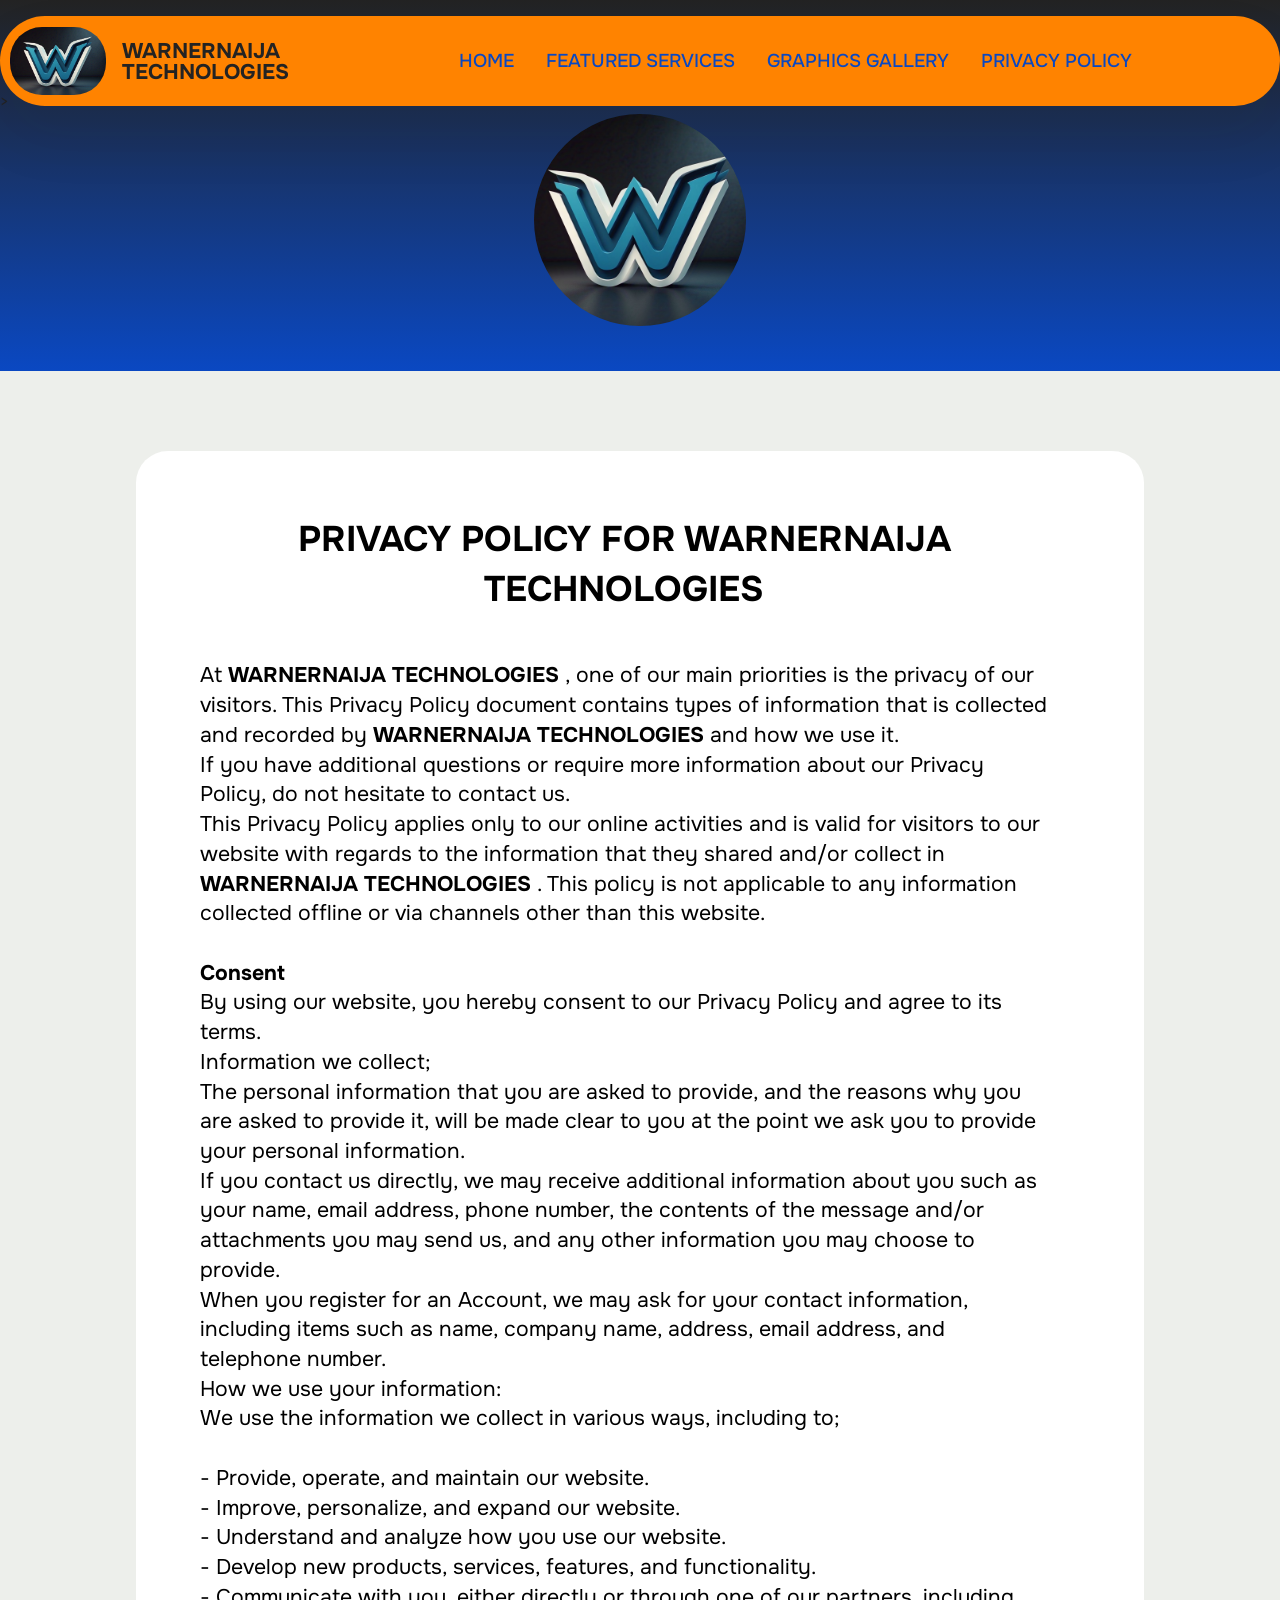
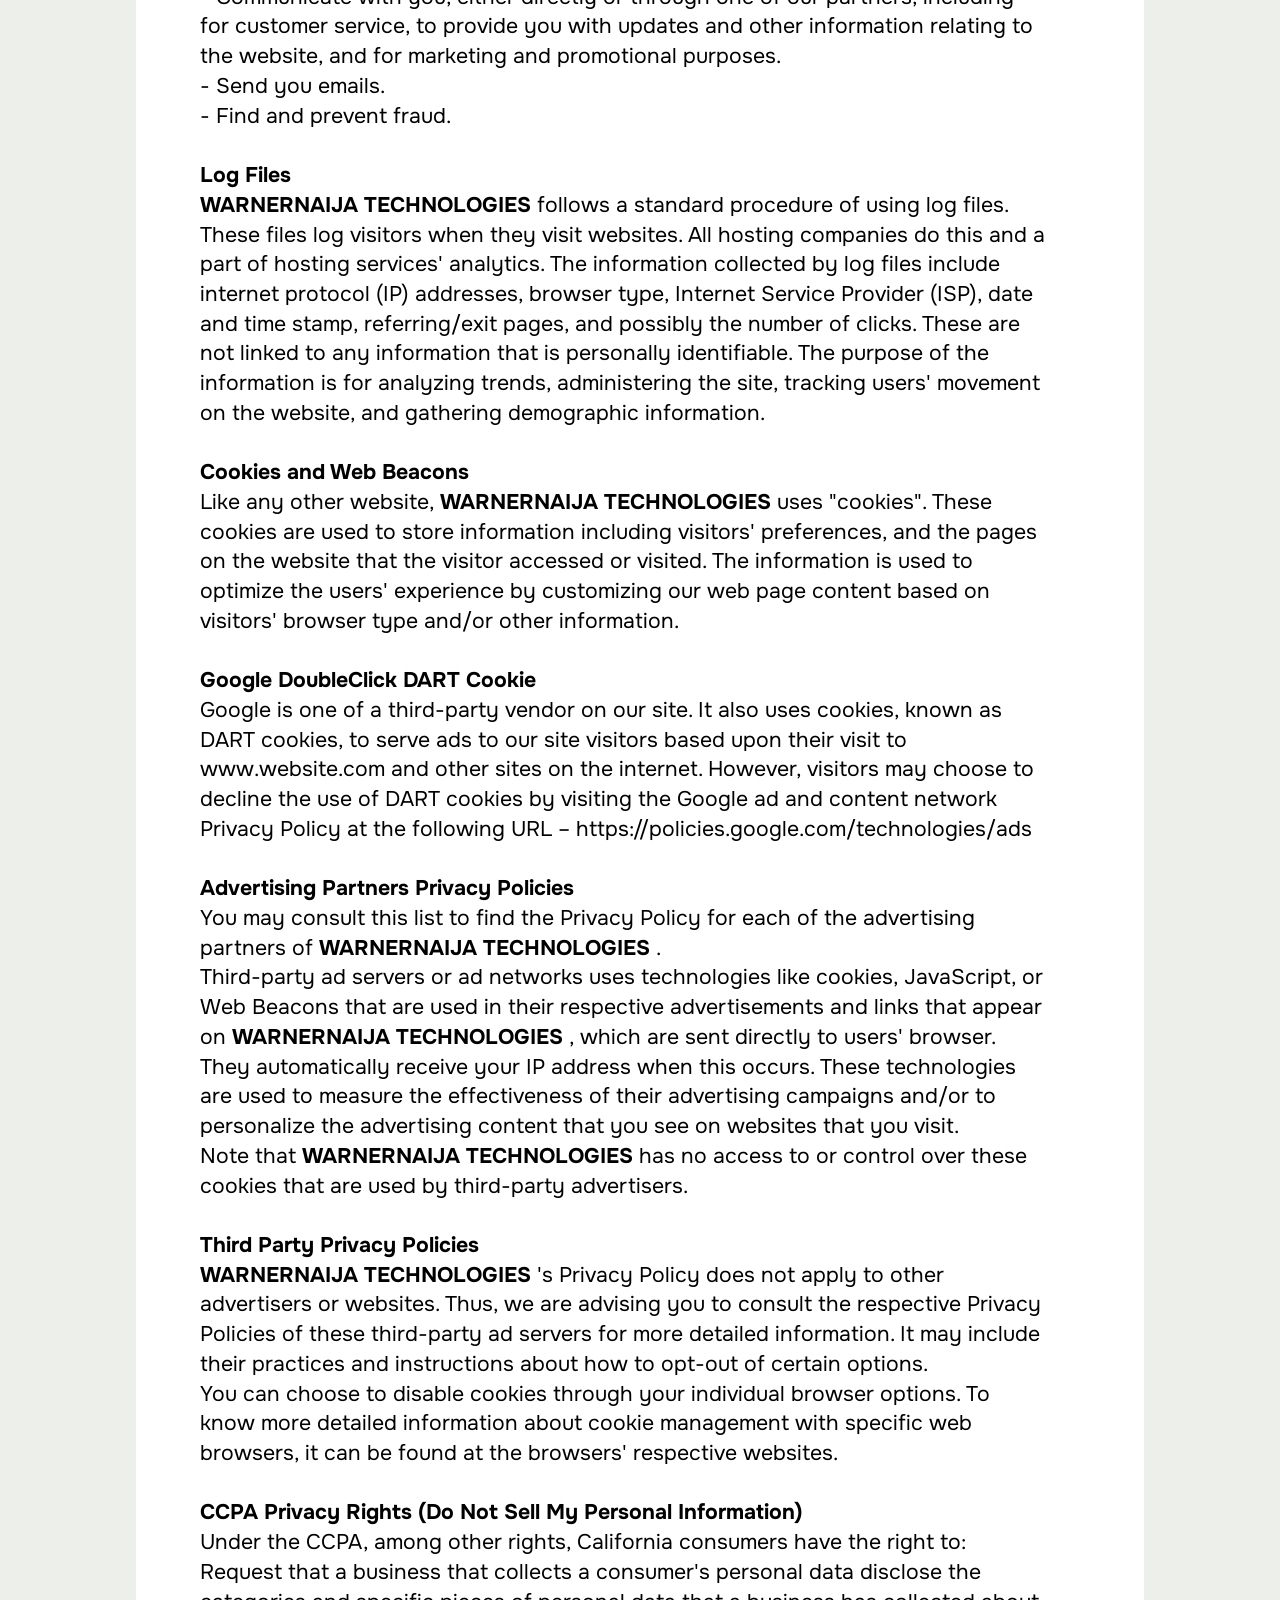
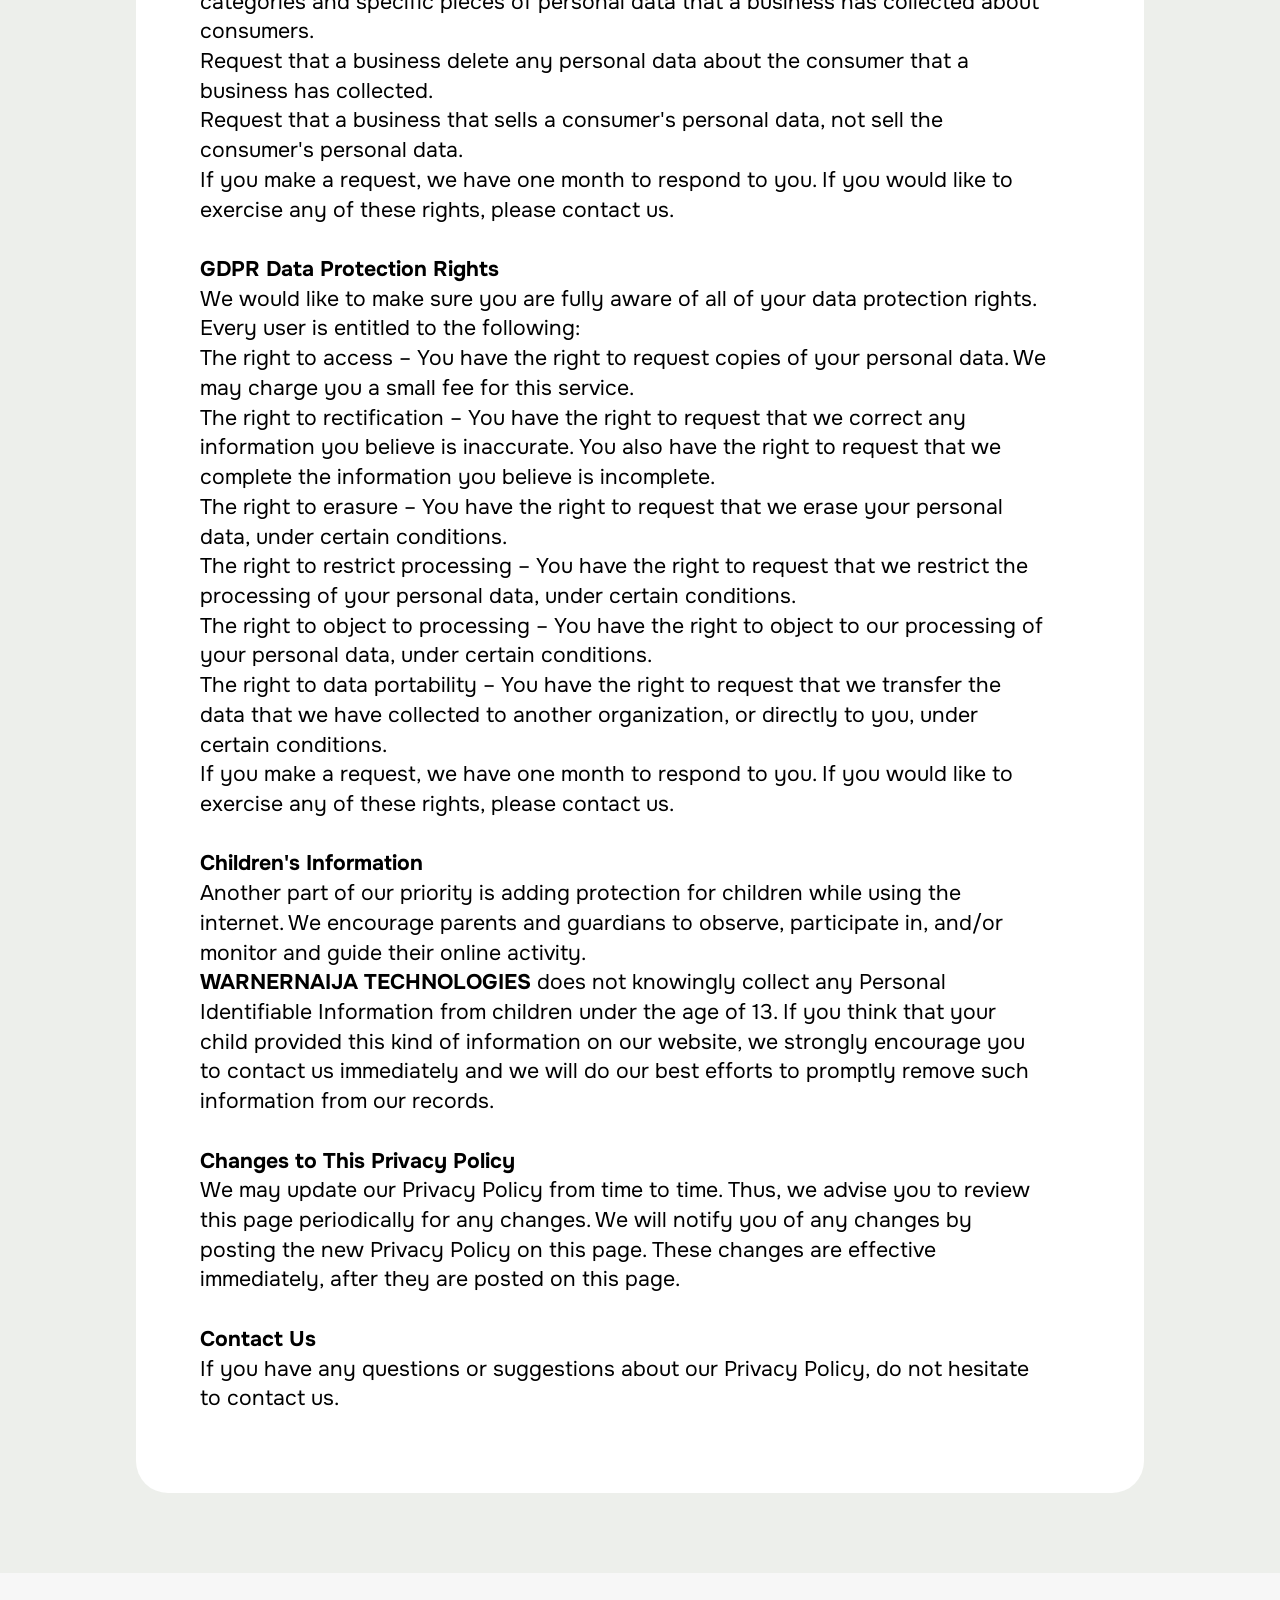
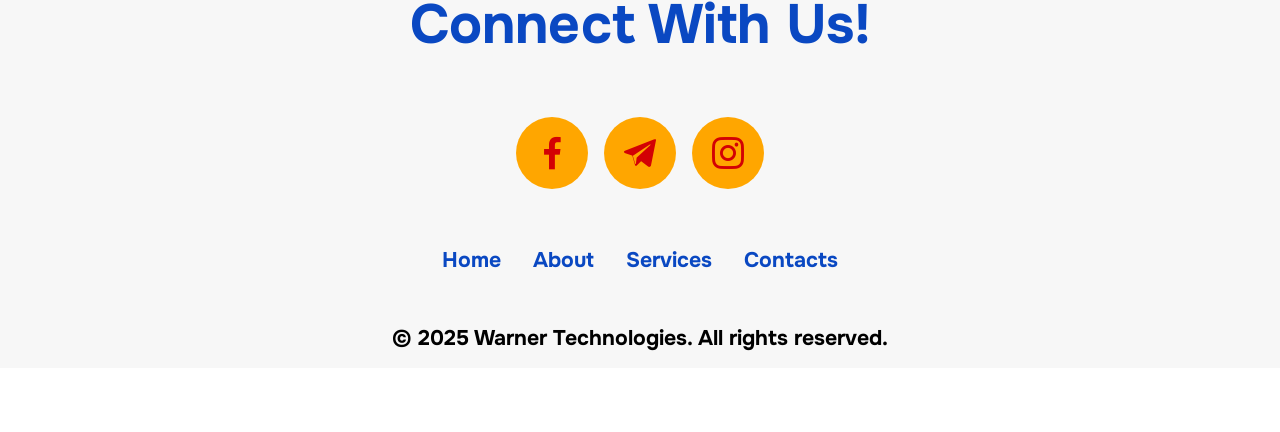
<file: privacypolicy.html>
<!DOCTYPE html>
<html  >
<head>
  <!-- Site made with Mobirise Website Builder v6.0.1, https://mobirise.com -->
  <meta charset="UTF-8">
  <meta http-equiv="X-UA-Compatible" content="IE=edge">
  <meta name="generator" content="Mobirise v6.0.1, mobirise.com">
  <meta name="viewport" content="width=device-width, initial-scale=1, minimum-scale=1">
  <link rel="shortcut icon" href="assets/images/w.jpg-1280x1280.jpg" type="image/x-icon">
  <meta name="description" content="">
  
  
  <title>Privacy policy</title>
  <link rel="stylesheet" href="assets/web/assets/mobirise-icons2/mobirise2.css">
  <link rel="stylesheet" href="assets/bootstrap/css/bootstrap.min.css">
  <link rel="stylesheet" href="assets/bootstrap/css/bootstrap-grid.min.css">
  <link rel="stylesheet" href="assets/bootstrap/css/bootstrap-reboot.min.css">
  <link rel="stylesheet" href="assets/animatecss/animate.css">
  <link rel="stylesheet" href="assets/dropdown/css/style.css">
  <link rel="stylesheet" href="assets/socicon/css/styles.css">
  <link rel="stylesheet" href="assets/theme/css/style.css">
  <link rel="preload" href="https://fonts.googleapis.com/css2?family=Onest:wght@400;700&display=swap&display=swap" as="style" onload="this.onload=null;this.rel='stylesheet'">
  <noscript><link rel="stylesheet" href="https://fonts.googleapis.com/css2?family=Onest:wght@400;700&display=swap&display=swap"></noscript>
  <link rel="preload" as="style" href="assets/mobirise/css/mbr-additional.css?v=F4j6ll"><link rel="stylesheet" href="assets/mobirise/css/mbr-additional.css?v=F4j6ll" type="text/css">

  
  
  
</head>
<body>
  
  <section data-bs-version="5.1" class="menu menu2 cid-uGlVvrhhy9" once="menu" id="menu02-0">
	

	<nav class="navbar navbar-dropdown navbar-fixed-top navbar-expand-lg">
		<div class="container">
			<div class="navbar-brand">
				<span class="navbar-logo">
					<a href="index.html#buttonimagepulse-a">
						<img src="assets/images/w.jpg-1280x1280.jpg" alt="Warnernaija technologies" style="height: 4.3rem;">
					</a>
				</span>
				<span class="navbar-caption-wrap"><a class="navbar-caption text-black text-primary display-7" href="index.html#buttonimagepulse-a">WARNERNAIJA<br>TECHNOLOGIES</a></span>
			</div>
			<button class="navbar-toggler" type="button" data-toggle="collapse" data-bs-toggle="collapse" data-target="#navbarSupportedContent" data-bs-target="#navbarSupportedContent" aria-controls="navbarNavAltMarkup" aria-expanded="false" aria-label="Toggle navigation">
				<div class="hamburger">
					<span></span>
					<span></span>
					<span></span>
					<span></span>
				</div>
			</button>
			<div class="collapse navbar-collapse" id="navbarSupportedContent">
				<ul class="navbar-nav nav-dropdown nav-right" data-app-modern-menu="true"><li class="nav-item">
						<a class="nav-link link text-info text-primary display-4" href="index.html#buttonimagepulse-a">HOME</a>
					</li>
					<li class="nav-item">
						<a class="nav-link link text-info text-primary display-4" href="featuredservices.html#buttonimagepulse-c" aria-expanded="false" target="_blank">FEATURED SERVICES</a>
					</li>
					<li class="nav-item">
						<a class="nav-link link text-info text-primary display-4" href="graphicsgallery.html#buttonimagepulse-d" target="_blank">GRAPHICS GALLERY</a>
					</li><li class="nav-item"><a class="nav-link link text-info text-primary display-4" href="privacypolicy.html#buttonimagepulse-e">PRIVACY POLICY</a></li></ul>
				
				
			</div>
		</div>
	</nav>
</section>

<section class="mbr-section content8 cid-uGkoGzY7pg" id="buttonimagepulse-e">&gt;

    
          
    <div class="container">
        <div class="media-container-row align-center">


<a href="https://www.google.com/" target="_self"><div class="pulsingButton"></div></a>

            

            
        </div>
    </div></section>

<section data-bs-version="5.1" class="article07 cid-uGkcly3AHQ" id="article07-9">
  

  
  
  <div class="container">
    <div class="row justify-content-center">
      <div class="card col-md-12 col-lg-10">
        <div class="card-wrapper">
          
          <div class="row card-box align-left">
            <div class="item features-without-image col-12">
              <div class="item-wrapper">
                <h4 class="mbr-section-subtitle mbr-fonts-style mb-3 display-5">
                  <strong>PRIVACY POLICY FOR WARNERNAIJA TECHNOLOGIES</strong></h4>
                <p class="mbr-text mbr-fonts-style display-7"><br>At <strong>WARNERNAIJA TECHNOLOGIES </strong>, one of our main priorities is the privacy of our visitors. This Privacy Policy document contains types of information that is collected and recorded by <strong>WARNERNAIJA TECHNOLOGIES </strong>and how we use it.
<br>If you have additional questions or require more information about our Privacy Policy, do not hesitate to contact us.
<br>This Privacy Policy applies only to our online activities and is valid for visitors to our website with regards to the information that they shared and/or collect in <strong>WARNERNAIJA TECHNOLOGIES </strong>. This policy is not applicable to any information collected offline or via channels other than this website.<br>
<br><strong>Consent
</strong><br>By using our website, you hereby consent to our Privacy Policy and agree to its terms.
<br>Information we collect;<br>The personal information that you are asked to provide, and the reasons why you are asked to provide it, will be made clear to you at the point we ask you to provide your personal information.
<br>If you contact us directly, we may receive additional information about you such as your name, email address, phone number, the contents of the message and/or attachments you may send us, and any other information you may choose to provide.
<br>When you register for an Account, we may ask for your contact information, including items such as name, company name, address, email address, and telephone number.
<br>How we use your information:<br>We use the information we collect in various ways, including to;<br>
<br>- Provide, operate, and maintain our website.<br>- Improve, personalize, and expand our website.<br>- Understand and analyze how you use our website.<br>- Develop new products, services, features, and functionality.<br>- Communicate with you, either directly or through one of our partners, including for customer service, to provide you with updates and other information relating to the website, and for marketing and promotional purposes.<br>- Send you emails.<br>- Find and prevent fraud.<br>
<br><strong>Log Files</strong><strong><br>WARNERNAIJA TECHNOLOGIES </strong>follows a standard procedure of using log files. These files log visitors when they visit websites. All hosting companies do this and a part of hosting services' analytics. The information collected by log files include internet protocol (IP) addresses, browser type, Internet Service Provider (ISP), date and time stamp, referring/exit pages, and possibly the number of clicks. These are not linked to any information that is personally identifiable. The purpose of the information is for analyzing trends, administering the site, tracking users' movement on the website, and gathering demographic information.<br>
<br><strong>Cookies and Web Beacons
<br></strong>Like any other website, <strong>WARNERNAIJA TECHNOLOGIES </strong>uses "cookies". These cookies are used to store information including visitors' preferences, and the pages on the website that the visitor accessed or visited. The information is used to optimize the users' experience by customizing our web page content based on visitors' browser type and/or other information.<br>
<br><strong>Google DoubleClick DART Cookie
<br></strong>Google is one of a third-party vendor on our site. It also uses cookies, known as DART cookies, to serve ads to our site visitors based upon their visit to www.website.com and other sites on the internet. However, visitors may choose to decline the use of DART cookies by visiting the Google ad and content network Privacy Policy at the following URL – https://policies.google.com/technologies/ads<br>
<br><strong>Advertising Partners Privacy Policies
<br></strong>You may consult this list to find the Privacy Policy for each of the advertising partners of <strong>WARNERNAIJA TECHNOLOGIES </strong>.
<br>Third-party ad servers or ad networks uses technologies like cookies, JavaScript, or Web Beacons that are used in their respective advertisements and links that appear on <strong>WARNERNAIJA TECHNOLOGIES </strong>, which are sent directly to users' browser. They automatically receive your IP address when this occurs. These technologies are used to measure the effectiveness of their advertising campaigns and/or to personalize the advertising content that you see on websites that you visit.
<br>Note that <strong>WARNERNAIJA TECHNOLOGIES </strong>has no access to or control over these cookies that are used by third-party advertisers.<br>
<br><strong>Third Party Privacy Policies
<br>WARNERNAIJA TECHNOLOGIES </strong>'s Privacy Policy does not apply to other advertisers or websites. Thus, we are advising you to consult the respective Privacy Policies of these third-party ad servers for more detailed information. It may include their practices and instructions about how to opt-out of certain options. 
<br>You can choose to disable cookies through your individual browser options. To know more detailed information about cookie management with specific web browsers, it can be found at the browsers' respective websites.<br>
<br><strong>CCPA Privacy Rights (Do Not Sell My Personal Information)
<br></strong>Under the CCPA, among other rights, California consumers have the right to:
<br>Request that a business that collects a consumer's personal data disclose the categories and specific pieces of personal data that a business has collected about consumers.
<br>Request that a business delete any personal data about the consumer that a business has collected.
<br>Request that a business that sells a consumer's personal data, not sell the consumer's personal data.
<br>If you make a request, we have one month to respond to you. If you would like to exercise any of these rights, please contact us.<br>
<br><strong>GDPR Data Protection Rights
<br></strong>We would like to make sure you are fully aware of all of your data protection rights. Every user is entitled to the following:
<br>The right to access – You have the right to request copies of your personal data. We may charge you a small fee for this service.
<br>The right to rectification – You have the right to request that we correct any information you believe is inaccurate. You also have the right to request that we complete the information you believe is incomplete.
<br>The right to erasure – You have the right to request that we erase your personal data, under certain conditions.
<br>The right to restrict processing – You have the right to request that we restrict the processing of your personal data, under certain conditions.
<br>The right to object to processing – You have the right to object to our processing of your personal data, under certain conditions.
<br>The right to data portability – You have the right to request that we transfer the data that we have collected to another organization, or directly to you, under certain conditions.
<br>If you make a request, we have one month to respond to you. If you would like to exercise any of these rights, please contact us.<br><br><strong>Children's Information
<br></strong>Another part of our priority is adding protection for children while using the internet. We encourage parents and guardians to observe, participate in, and/or monitor and guide their online activity.
<br><strong>WARNERNAIJA TECHNOLOGIES </strong>does not knowingly collect any Personal Identifiable Information from children under the age of 13. If you think that your child provided this kind of information on our website, we strongly encourage you to contact us immediately and we will do our best efforts to promptly remove such information from our records.<br>
<br><strong>Changes to This Privacy Policy
<br></strong>We may update our Privacy Policy from time to time. Thus, we advise you to review this page periodically for any changes. We will notify you of any changes by posting the new Privacy Policy on this page. These changes are effective immediately, after they are posted on this page.
<br><br><strong>Contact Us
<br></strong>If you have any questions or suggestions about our Privacy Policy, do not hesitate to contact us.&nbsp;<br></p>
              </div>
            </div>
            
            
            
          </div>
          
        </div>
      </div>
    </div>
  </div>
</section>

<section data-bs-version="5.1" class="social05 cid-uGlVvrrpBw" id="social05-1">
    

    

    <div class="container">
        <div class="row">
            <h3 class="mbr-section-title align-center mb-5 mbr-fonts-style display-2">
                <strong>Connect With Us!</strong>
            </h3>
            <div class="col-12">
                <div class="social-row">
                    <div class="soc-item">
                        <a href="https://facebook.com/Lilwarner" target="_blank">
                            <span class="mbr-iconfont socicon-facebook socicon"></span>
                        </a>
                    </div>
                    <div class="soc-item">
                        <a href="tg://resolve?domain=+234 911 9520468">
                            <span class="mbr-iconfont socicon-telegram socicon"></span>
                        </a>
                    </div>
                    <div class="soc-item">
                        <a href="https://www.instagram.com/lil_warner_of_lagos/" target="_blank">
                            <span class="mbr-iconfont socicon-instagram socicon"></span>
                        </a>
                    </div>
                    
                    
                </div>
            </div>
        </div>
    </div>
</section>

<section data-bs-version="5.1" class="footer3 cid-uGlVvrrgiR" once="footers" id="footer03-2">

        

    

    <div class="container">
        <div class="row">
            <div class="row-links">
                <ul class="header-menu">
                  
                  
                  
                  
                <li class="header-menu-item mbr-fonts-style display-7"><a href="index.html#top" class="text-info"><strong>Home</strong></a></li><li class="header-menu-item mbr-fonts-style display-7"><a href="index.html#about-us-8-uGlVvrn66X" class="text-info"><strong>About</strong></a></li><li class="header-menu-item mbr-fonts-style display-7"><a href="featuredservices.html#buttonimagepulse-c" class="text-info text-primary" target="_blank"><strong>Services</strong></a></li><li class="header-menu-item mbr-fonts-style display-7"><a href="index.html#contacts-1-uGlVvrrPod" class="text-info"><strong>Contacts</strong></a></li></ul>
              </div>

            
            <div class="col-12 mt-4">
                <p class="mbr-fonts-style copyright display-7"><strong>© 2025 Warner Technologies. All rights reserved.</strong></p>
            </div>
        </div>
    </div>
</section><section class="display-7" style="padding: 0;align-items: center;justify-content: center;flex-wrap: wrap;    align-content: center;display: flex;position: relative;height: 4rem;"><a href="https://mobiri.se/" style="flex: 1 1;height: 4rem;position: absolute;width: 100%;z-index: 1;"><img alt="Mobirise.com" style="height: 4rem;" src="[data-uri]"></a><p style="margin: 0;text-align: center;" class="display-7">Built with Mobirise &#8204;</p><a style="z-index:1" href="https://mobirise.com/offline-website-builder.html">Free Offline Web Software</a></section><script src="assets/bootstrap/js/bootstrap.bundle.min.js"></script>  <script src="assets/smoothscroll/smooth-scroll.js"></script>  <script src="assets/ytplayer/index.js"></script>  <script src="assets/dropdown/js/navbar-dropdown.js"></script>  <script src="assets/theme/js/script.js"></script>  
  
  
  <input name="animation" type="hidden">
  </body>
</html>
</file>
<file: assets/web/assets/mobirise-icons2/mobirise2.css>
@font-face {
  font-family: 'Moririse2';
  font-display: swap;
  src:  url('mobirise2.eot?f2bix4');
  src:  url('mobirise2.eot?f2bix4#iefix') format('embedded-opentype'),
    url('mobirise2.ttf?f2bix4') format('truetype'),
    url('mobirise2.woff?f2bix4') format('woff'),
    url('mobirise2.svg?f2bix4#mobirise2') format('svg');
  font-weight: normal;
  font-style: normal;
}

[class^="mobi-"], [class*=" mobi-"] {
  /* use !important to prevent issues with browser extensions that change fonts */
  font-family: 'Moririse2' !important;
  speak: none;
  font-style: normal;
  font-weight: normal;
  font-variant: normal;
  text-transform: none;
  line-height: 1;

  /* Better Font Rendering =========== */
  -webkit-font-smoothing: antialiased;
  -moz-osx-font-smoothing: grayscale;
}

.mobi-mbri-add-submenu:before {
  content: "\e900";
}
.mobi-mbri-alert:before {
  content: "\e901";
}
.mobi-mbri-align-center:before {
  content: "\e902";
}
.mobi-mbri-align-justify:before {
  content: "\e903";
}
.mobi-mbri-align-left:before {
  content: "\e904";
}
.mobi-mbri-align-right:before {
  content: "\e905";
}
.mobi-mbri-android:before {
  content: "\e906";
}
.mobi-mbri-apple:before {
  content: "\e907";
}
.mobi-mbri-arrow-down:before {
  content: "\e908";
}
.mobi-mbri-arrow-next:before {
  content: "\e909";
}
.mobi-mbri-arrow-prev:before {
  content: "\e90a";
}
.mobi-mbri-arrow-up:before {
  content: "\e90b";
}
.mobi-mbri-bold:before {
  content: "\e90c";
}
.mobi-mbri-bookmark:before {
  content: "\e90d";
}
.mobi-mbri-bootstrap:before {
  content: "\e90e";
}
.mobi-mbri-briefcase:before {
  content: "\e90f";
}
.mobi-mbri-browse:before {
  content: "\e910";
}
.mobi-mbri-bulleted-list:before {
  content: "\e911";
}
.mobi-mbri-calendar:before {
  content: "\e912";
}
.mobi-mbri-camera:before {
  content: "\e913";
}
.mobi-mbri-cart-add:before {
  content: "\e914";
}
.mobi-mbri-cart-full:before {
  content: "\e915";
}
.mobi-mbri-cash:before {
  content: "\e916";
}
.mobi-mbri-change-style:before {
  content: "\e917";
}
.mobi-mbri-chat:before {
  content: "\e918";
}
.mobi-mbri-clock:before {
  content: "\e919";
}
.mobi-mbri-close:before {
  content: "\e91a";
}
.mobi-mbri-cloud:before {
  content: "\e91b";
}
.mobi-mbri-code:before {
  content: "\e91c";
}
.mobi-mbri-contact-form:before {
  content: "\e91d";
}
.mobi-mbri-credit-card:before {
  content: "\e91e";
}
.mobi-mbri-cursor-click:before {
  content: "\e91f";
}
.mobi-mbri-cust-feedback:before {
  content: "\e920";
}
.mobi-mbri-database:before {
  content: "\e921";
}
.mobi-mbri-delivery:before {
  content: "\e922";
}
.mobi-mbri-desktop:before {
  content: "\e923";
}
.mobi-mbri-devices:before {
  content: "\e924";
}
.mobi-mbri-down:before {
  content: "\e925";
}
.mobi-mbri-download-2:before {
  content: "\e926";
}
.mobi-mbri-download:before {
  content: "\e927";
}
.mobi-mbri-drag-n-drop-2:before {
  content: "\e928";
}
.mobi-mbri-drag-n-drop:before {
  content: "\e929";
}
.mobi-mbri-edit-2:before {
  content: "\e92a";
}
.mobi-mbri-edit:before {
  content: "\e92b";
}
.mobi-mbri-error:before {
  content: "\e92c";
}
.mobi-mbri-extension:before {
  content: "\e92d";
}
.mobi-mbri-features:before {
  content: "\e92e";
}
.mobi-mbri-file:before {
  content: "\e92f";
}
.mobi-mbri-flag:before {
  content: "\e930";
}
.mobi-mbri-folder:before {
  content: "\e931";
}
.mobi-mbri-gift:before {
  content: "\e932";
}
.mobi-mbri-github:before {
  content: "\e933";
}
.mobi-mbri-globe-2:before {
  content: "\e934";
}
.mobi-mbri-globe:before {
  content: "\e935";
}
.mobi-mbri-growing-chart:before {
  content: "\e936";
}
.mobi-mbri-hearth:before {
  content: "\e937";
}
.mobi-mbri-help:before {
  content: "\e938";
}
.mobi-mbri-home:before {
  content: "\e939";
}
.mobi-mbri-hot-cup:before {
  content: "\e93a";
}
.mobi-mbri-idea:before {
  content: "\e93b";
}
.mobi-mbri-image-gallery:before {
  content: "\e93c";
}
.mobi-mbri-image-slider:before {
  content: "\e93d";
}
.mobi-mbri-info:before {
  content: "\e93e";
}
.mobi-mbri-italic:before {
  content: "\e93f";
}
.mobi-mbri-key:before {
  content: "\e940";
}
.mobi-mbri-laptop:before {
  content: "\e941";
}
.mobi-mbri-layers:before {
  content: "\e942";
}
.mobi-mbri-left-right:before {
  content: "\e943";
}
.mobi-mbri-left:before {
  content: "\e944";
}
.mobi-mbri-letter:before {
  content: "\e945";
}
.mobi-mbri-like:before {
  content: "\e946";
}
.mobi-mbri-link:before {
  content: "\e947";
}
.mobi-mbri-lock:before {
  content: "\e948";
}
.mobi-mbri-login:before {
  content: "\e949";
}
.mobi-mbri-logout:before {
  content: "\e94a";
}
.mobi-mbri-magic-stick:before {
  content: "\e94b";
}
.mobi-mbri-map-pin:before {
  content: "\e94c";
}
.mobi-mbri-menu:before {
  content: "\e94d";
}
.mobi-mbri-mobile-2:before {
  content: "\e94e";
}
.mobi-mbri-mobile-horizontal:before {
  content: "\e94f";
}
.mobi-mbri-mobile:before {
  content: "\e950";
}
.mobi-mbri-mobirise:before {
  content: "\e951";
}
.mobi-mbri-more-horizontal:before {
  content: "\e952";
}
.mobi-mbri-more-vertical:before {
  content: "\e953";
}
.mobi-mbri-music:before {
  content: "\e954";
}
.mobi-mbri-new-file:before {
  content: "\e955";
}
.mobi-mbri-numbered-list:before {
  content: "\e956";
}
.mobi-mbri-opened-folder:before {
  content: "\e957";
}
.mobi-mbri-pages:before {
  content: "\e958";
}
.mobi-mbri-paper-plane:before {
  content: "\e959";
}
.mobi-mbri-paperclip:before {
  content: "\e95a";
}
.mobi-mbri-phone:before {
  content: "\e95b";
}
.mobi-mbri-photo:before {
  content: "\e95c";
}
.mobi-mbri-photos:before {
  content: "\e95d";
}
.mobi-mbri-pin:before {
  content: "\e95e";
}
.mobi-mbri-play:before {
  content: "\e95f";
}
.mobi-mbri-plus:before {
  content: "\e960";
}
.mobi-mbri-preview:before {
  content: "\e961";
}
.mobi-mbri-print:before {
  content: "\e962";
}
.mobi-mbri-protect:before {
  content: "\e963";
}
.mobi-mbri-question:before {
  content: "\e964";
}
.mobi-mbri-quote-left:before {
  content: "\e965";
}
.mobi-mbri-quote-right:before {
  content: "\e966";
}
.mobi-mbri-redo:before {
  content: "\e967";
}
.mobi-mbri-refresh:before {
  content: "\e968";
}
.mobi-mbri-responsive-2:before {
  content: "\e969";
}
.mobi-mbri-responsive:before {
  content: "\e96a";
}
.mobi-mbri-right:before {
  content: "\e96b";
}
.mobi-mbri-rocket:before {
  content: "\e96c";
}
.mobi-mbri-sad-face:before {
  content: "\e96d";
}
.mobi-mbri-sale:before {
  content: "\e96e";
}
.mobi-mbri-save:before {
  content: "\e96f";
}
.mobi-mbri-search:before {
  content: "\e970";
}
.mobi-mbri-setting-2:before {
  content: "\e971";
}
.mobi-mbri-setting-3:before {
  content: "\e972";
}
.mobi-mbri-setting:before {
  content: "\e973";
}
.mobi-mbri-share:before {
  content: "\e974";
}
.mobi-mbri-shopping-bag:before {
  content: "\e975";
}
.mobi-mbri-shopping-basket:before {
  content: "\e976";
}
.mobi-mbri-shopping-cart:before {
  content: "\e977";
}
.mobi-mbri-sites:before {
  content: "\e978";
}
.mobi-mbri-smile-face:before {
  content: "\e979";
}
.mobi-mbri-speed:before {
  content: "\e97a";
}
.mobi-mbri-star:before {
  content: "\e97b";
}
.mobi-mbri-success:before {
  content: "\e97c";
}
.mobi-mbri-sun:before {
  content: "\e97d";
}
.mobi-mbri-sun2:before {
  content: "\e97e";
}
.mobi-mbri-tablet-vertical:before {
  content: "\e97f";
}
.mobi-mbri-tablet:before {
  content: "\e980";
}
.mobi-mbri-target:before {
  content: "\e981";
}
.mobi-mbri-timer:before {
  content: "\e982";
}
.mobi-mbri-to-ftp:before {
  content: "\e983";
}
.mobi-mbri-to-local-drive:before {
  content: "\e984";
}
.mobi-mbri-touch-swipe:before {
  content: "\e985";
}
.mobi-mbri-touch:before {
  content: "\e986";
}
.mobi-mbri-trash:before {
  content: "\e987";
}
.mobi-mbri-underline:before {
  content: "\e988";
}
.mobi-mbri-undo:before {
  content: "\e989";
}
.mobi-mbri-unlink:before {
  content: "\e98a";
}
.mobi-mbri-unlock:before {
  content: "\e98b";
}
.mobi-mbri-up-down:before {
  content: "\e98c";
}
.mobi-mbri-up:before {
  content: "\e98d";
}
.mobi-mbri-update:before {
  content: "\e98e";
}
.mobi-mbri-upload-2:before {
  content: "\e98f";
}
.mobi-mbri-upload:before {
  content: "\e990";
}
.mobi-mbri-user-2:before {
  content: "\e991";
}
.mobi-mbri-user:before {
  content: "\e992";
}
.mobi-mbri-users:before {
  content: "\e993";
}
.mobi-mbri-video-play:before {
  content: "\e994";
}
.mobi-mbri-video:before {
  content: "\e995";
}
.mobi-mbri-watch:before {
  content: "\e996";
}
.mobi-mbri-website-theme-2:before {
  content: "\e997";
}
.mobi-mbri-website-theme:before {
  content: "\e998";
}
.mobi-mbri-wifi:before {
  content: "\e999";
}
.mobi-mbri-windows:before {
  content: "\e99a";
}
.mobi-mbri-zoom-in:before {
  content: "\e99b";
}
.mobi-mbri-zoom-out:before {
  content: "\e99c";
}
</file>
<file: assets/dropdown/css/style.css>
.navbar-dropdown {
  left: 0;
  padding: 0;
  position: absolute;
  right: 0;
  top: 0;
  transition: all 0.45s ease;
  z-index: 1030;
  background: #282828; }
  .navbar-dropdown .navbar-logo {
    margin-right: 0.8rem;
    transition: margin 0.3s ease-in-out;
    vertical-align: middle; }
    .navbar-dropdown .navbar-logo img {
      height: 3.125rem;
      transition: all 0.3s ease-in-out; }
    .navbar-dropdown .navbar-logo.mbr-iconfont {
      font-size: 3.125rem;
      line-height: 3.125rem; }
  .navbar-dropdown .navbar-caption {
    font-weight: 700;
    white-space: normal;
    vertical-align: -4px;
    line-height: 3.125rem !important; }
    .navbar-dropdown .navbar-caption, .navbar-dropdown .navbar-caption:hover {
      color: inherit;
      text-decoration: none; }
  .navbar-dropdown .mbr-iconfont + .navbar-caption {
    vertical-align: -1px; }
  .navbar-dropdown.navbar-fixed-top {
    position: fixed; }
  .navbar-dropdown .navbar-brand span {
    vertical-align: -4px; }
  .navbar-dropdown.bg-color.transparent {
    background: none; }
  .navbar-dropdown.navbar-short .navbar-brand {
    padding: 0.625rem 0; }
    .navbar-dropdown.navbar-short .navbar-brand span {
      vertical-align: -1px; }
  .navbar-dropdown.navbar-short .navbar-caption {
    line-height: 2.375rem !important;
    vertical-align: -2px; }
  .navbar-dropdown.navbar-short .navbar-logo {
    margin-right: 0.5rem; }
    .navbar-dropdown.navbar-short .navbar-logo img {
      height: 2.375rem; }
    .navbar-dropdown.navbar-short .navbar-logo.mbr-iconfont {
      font-size: 2.375rem;
      line-height: 2.375rem; }
  .navbar-dropdown.navbar-short .mbr-table-cell {
    height: 3.625rem; }
  .navbar-dropdown .navbar-close {
    left: 0.6875rem;
    position: fixed;
    top: 0.75rem;
    z-index: 1000; }
  .navbar-dropdown .hamburger-icon {
    content: "";
    display: inline-block;
    vertical-align: middle;
    width: 16px;
    -webkit-box-shadow: 0 -6px 0 1px #282828,0 0 0 1px #282828,0 6px 0 1px #282828;
    -moz-box-shadow: 0 -6px 0 1px #282828,0 0 0 1px #282828,0 6px 0 1px #282828;
    box-shadow: 0 -6px 0 1px #282828,0 0 0 1px #282828,0 6px 0 1px #282828; }

.dropdown-menu .dropdown-toggle[data-toggle="dropdown-submenu"]::after {
  border-bottom: 0.35em solid transparent;
  border-left: 0.35em solid;
  border-right: 0;
  border-top: 0.35em solid transparent;
  margin-left: 0.3rem; }

.dropdown-menu .dropdown-item:focus {
  outline: 0; }

.nav-dropdown {
  font-size: 0.75rem;
  font-weight: 500;
  height: auto !important; }
  .nav-dropdown .nav-btn {
    padding-left: 1rem; }
  .nav-dropdown .link {
    margin: .667em 1.667em;
    font-weight: 500;
    padding: 0;
    transition: color .2s ease-in-out; }
    .nav-dropdown .link.dropdown-toggle {
      margin-right: 2.583em; }
      .nav-dropdown .link.dropdown-toggle::after {
        margin-left: .25rem;
        border-top: 0.35em solid;
        border-right: 0.35em solid transparent;
        border-left: 0.35em solid transparent;
        border-bottom: 0; }
      .nav-dropdown .link.dropdown-toggle[aria-expanded="true"] {
        margin: 0;
        padding: 0.667em 3.263em  0.667em 1.667em; }
  .nav-dropdown .link::after,
  .nav-dropdown .dropdown-item::after {
    color: inherit; }
  .nav-dropdown .btn {
    font-size: 0.75rem;
    font-weight: 700;
    letter-spacing: 0;
    margin-bottom: 0;
    padding-left: 1.25rem;
    padding-right: 1.25rem; }
  .nav-dropdown .dropdown-menu {
    border-radius: 0;
    border: 0;
    left: 0;
    margin: 0;
    padding-bottom: 1.25rem;
    padding-top: 1.25rem;
    position: relative; }
  .nav-dropdown .dropdown-submenu {
    margin-left: 0.125rem;
    top: 0; }
  .nav-dropdown .dropdown-item {
    font-weight: 500;
    line-height: 2;
    padding: 0.3846em 4.615em 0.3846em 1.5385em;
    position: relative;
    transition: color .2s ease-in-out, background-color .2s ease-in-out; }
    .nav-dropdown .dropdown-item::after {
      margin-top: -0.3077em;
      position: absolute;
      right: 1.1538em;
      top: 50%; }
    .nav-dropdown .dropdown-item:focus, .nav-dropdown .dropdown-item:hover {
      background: none; }

@media (max-width: 767px) {
  .nav-dropdown.navbar-toggleable-sm {
    bottom: 0;
    display: none;
    left: 0;
    overflow-x: hidden;
    position: fixed;
    top: 0;
    transform: translateX(-100%);
    -ms-transform: translateX(-100%);
    -webkit-transform: translateX(-100%);
    width: 18.75rem;
    z-index: 999; } }
.nav-dropdown.navbar-toggleable-xl {
  bottom: 0;
  display: none;
  left: 0;
  overflow-x: hidden;
  position: fixed;
  top: 0;
  transform: translateX(-100%);
  -ms-transform: translateX(-100%);
  -webkit-transform: translateX(-100%);
  width: 18.75rem;
  z-index: 999; }

.nav-dropdown-sm {
  display: block !important;
  overflow-x: hidden;
  overflow: auto;
  padding-top: 3.875rem; }
  .nav-dropdown-sm::after {
    content: "";
    display: block;
    height: 3rem;
    width: 100%; }
  .nav-dropdown-sm.collapse.in ~ .navbar-close {
    display: block !important; }
  .nav-dropdown-sm.collapsing, .nav-dropdown-sm.collapse.in {
    transform: translateX(0);
    -ms-transform: translateX(0);
    -webkit-transform: translateX(0);
    transition: all 0.25s ease-out;
    -webkit-transition: all 0.25s ease-out;
    background: #282828; }
  .nav-dropdown-sm.collapsing[aria-expanded="false"] {
    transform: translateX(-100%);
    -ms-transform: translateX(-100%);
    -webkit-transform: translateX(-100%); }
  .nav-dropdown-sm .nav-item {
    display: block;
    margin-left: 0 !important;
    padding-left: 0; }
  .nav-dropdown-sm .link,
  .nav-dropdown-sm .dropdown-item {
    border-top: 1px dotted rgba(255, 255, 255, 0.1);
    font-size: 0.8125rem;
    line-height: 1.6;
    margin: 0 !important;
    padding: 0.875rem 2.4rem 0.875rem 1.5625rem !important;
    position: relative;
    white-space: normal; }
    .nav-dropdown-sm .link:focus, .nav-dropdown-sm .link:hover,
    .nav-dropdown-sm .dropdown-item:focus,
    .nav-dropdown-sm .dropdown-item:hover {
      background: rgba(0, 0, 0, 0.2) !important;
      color: #c0a375; }
  .nav-dropdown-sm .nav-btn {
    position: relative;
    padding: 1.5625rem 1.5625rem 0 1.5625rem; }
    .nav-dropdown-sm .nav-btn::before {
      border-top: 1px dotted rgba(255, 255, 255, 0.1);
      content: "";
      left: 0;
      position: absolute;
      top: 0;
      width: 100%; }
    .nav-dropdown-sm .nav-btn + .nav-btn {
      padding-top: 0.625rem; }
      .nav-dropdown-sm .nav-btn + .nav-btn::before {
        display: none; }
  .nav-dropdown-sm .btn {
    padding: 0.625rem 0; }
  .nav-dropdown-sm .dropdown-toggle[data-toggle="dropdown-submenu"]::after {
    margin-left: .25rem;
    border-top: 0.35em solid;
    border-right: 0.35em solid transparent;
    border-left: 0.35em solid transparent;
    border-bottom: 0; }
  .nav-dropdown-sm .dropdown-toggle[data-toggle="dropdown-submenu"][aria-expanded="true"]::after {
    border-top: 0;
    border-right: 0.35em solid transparent;
    border-left: 0.35em solid transparent;
    border-bottom: 0.35em solid; }
  .nav-dropdown-sm .dropdown-menu {
    margin: 0;
    padding: 0;
    position: relative;
    top: 0;
    left: 0;
    width: 100%;
    border: 0;
    float: none;
    border-radius: 0;
    background: none; }
  .nav-dropdown-sm .dropdown-submenu {
    left: 100%;
    margin-left: 0.125rem;
    margin-top: -1.25rem;
    top: 0; }

.navbar-toggleable-sm .nav-dropdown .dropdown-menu {
  position: absolute; }

.navbar-toggleable-sm .nav-dropdown .dropdown-submenu {
  left: 100%;
  margin-left: 0.125rem;
  margin-top: -1.25rem;
  top: 0; }

.navbar-toggleable-sm.opened .nav-dropdown .dropdown-menu {
  position: relative; }

.navbar-toggleable-sm.opened .nav-dropdown .dropdown-submenu {
  left: 0;
  margin-left: 00rem;
  margin-top: 0rem;
  top: 0; }

.is-builder .nav-dropdown.collapsing {
  transition: none !important; }
</file>
<file: assets/socicon/css/styles.css>
@charset "UTF-8";

@font-face {
  font-family: 'Socicon';
  src:  url('../fonts/socicon.eot');
  src:  url('../fonts/socicon.eot?#iefix') format('embedded-opentype'),
    url('../fonts/socicon.woff2') format('woff2'),
    url('../fonts/socicon.ttf') format('truetype'),
    url('../fonts/socicon.woff') format('woff'),
    url('../fonts/socicon.svg#socicon') format('svg');
  font-weight: normal;
  font-style: normal;
  font-display: swap;
}

[data-icon]:before {
  font-family: "socicon" !important;
  content: attr(data-icon);
  font-style: normal !important;
  font-weight: normal !important;
  font-variant: normal !important;
  text-transform: none !important;
  speak: none;
  line-height: 1;
  -webkit-font-smoothing: antialiased;
  -moz-osx-font-smoothing: grayscale;
}

[class^="socicon-"], [class*=" socicon-"] {
  /* use !important to prevent issues with browser extensions that change fonts */
  font-family: 'Socicon' !important;
  speak: none;
  font-style: normal;
  font-weight: normal;
  font-variant: normal;
  text-transform: none;
  line-height: 1;

  /* Better Font Rendering =========== */
  -webkit-font-smoothing: antialiased;
  -moz-osx-font-smoothing: grayscale;
}

.socicon-500px:before {
  content: "\e000";
}
.socicon-8tracks:before {
  content: "\e001";
}
.socicon-airbnb:before {
  content: "\e002";
}
.socicon-alliance:before {
  content: "\e003";
}
.socicon-amazon:before {
  content: "\e004";
}
.socicon-amplement:before {
  content: "\e005";
}
.socicon-android:before {
  content: "\e006";
}
.socicon-angellist:before {
  content: "\e007";
}
.socicon-apple:before {
  content: "\e008";
}
.socicon-appnet:before {
  content: "\e009";
}
.socicon-baidu:before {
  content: "\e00a";
}
.socicon-bandcamp:before {
  content: "\e00b";
}
.socicon-battlenet:before {
  content: "\e00c";
}
.socicon-mixer:before {
  content: "\e00d";
}
.socicon-bebee:before {
  content: "\e00e";
}
.socicon-bebo:before {
  content: "\e00f";
}
.socicon-behance:before {
  content: "\e010";
}
.socicon-blizzard:before {
  content: "\e011";
}
.socicon-blogger:before {
  content: "\e012";
}
.socicon-buffer:before {
  content: "\e013";
}
.socicon-chrome:before {
  content: "\e014";
}
.socicon-coderwall:before {
  content: "\e015";
}
.socicon-curse:before {
  content: "\e016";
}
.socicon-dailymotion:before {
  content: "\e017";
}
.socicon-deezer:before {
  content: "\e018";
}
.socicon-delicious:before {
  content: "\e019";
}
.socicon-deviantart:before {
  content: "\e01a";
}
.socicon-diablo:before {
  content: "\e01b";
}
.socicon-digg:before {
  content: "\e01c";
}
.socicon-discord:before {
  content: "\e01d";
}
.socicon-disqus:before {
  content: "\e01e";
}
.socicon-douban:before {
  content: "\e01f";
}
.socicon-draugiem:before {
  content: "\e020";
}
.socicon-dribbble:before {
  content: "\e021";
}
.socicon-drupal:before {
  content: "\e022";
}
.socicon-ebay:before {
  content: "\e023";
}
.socicon-ello:before {
  content: "\e024";
}
.socicon-endomodo:before {
  content: "\e025";
}
.socicon-envato:before {
  content: "\e026";
}
.socicon-etsy:before {
  content: "\e027";
}
.socicon-facebook:before {
  content: "\e028";
}
.socicon-feedburner:before {
  content: "\e029";
}
.socicon-filmweb:before {
  content: "\e02a";
}
.socicon-firefox:before {
  content: "\e02b";
}
.socicon-flattr:before {
  content: "\e02c";
}
.socicon-flickr:before {
  content: "\e02d";
}
.socicon-formulr:before {
  content: "\e02e";
}
.socicon-forrst:before {
  content: "\e02f";
}
.socicon-foursquare:before {
  content: "\e030";
}
.socicon-friendfeed:before {
  content: "\e031";
}
.socicon-github:before {
  content: "\e032";
}
.socicon-goodreads:before {
  content: "\e033";
}
.socicon-google:before {
  content: "\e034";
}
.socicon-googlescholar:before {
  content: "\e035";
}
.socicon-googlegroups:before {
  content: "\e036";
}
.socicon-googlephotos:before {
  content: "\e037";
}
.socicon-googleplus:before {
  content: "\e038";
}
.socicon-grooveshark:before {
  content: "\e039";
}
.socicon-hackerrank:before {
  content: "\e03a";
}
.socicon-hearthstone:before {
  content: "\e03b";
}
.socicon-hellocoton:before {
  content: "\e03c";
}
.socicon-heroes:before {
  content: "\e03d";
}
.socicon-smashcast:before {
  content: "\e03e";
}
.socicon-horde:before {
  content: "\e03f";
}
.socicon-houzz:before {
  content: "\e040";
}
.socicon-icq:before {
  content: "\e041";
}
.socicon-identica:before {
  content: "\e042";
}
.socicon-imdb:before {
  content: "\e043";
}
.socicon-instagram:before {
  content: "\e044";
}
.socicon-issuu:before {
  content: "\e045";
}
.socicon-istock:before {
  content: "\e046";
}
.socicon-itunes:before {
  content: "\e047";
}
.socicon-keybase:before {
  content: "\e048";
}
.socicon-lanyrd:before {
  content: "\e049";
}
.socicon-lastfm:before {
  content: "\e04a";
}
.socicon-line:before {
  content: "\e04b";
}
.socicon-linkedin:before {
  content: "\e04c";
}
.socicon-livejournal:before {
  content: "\e04d";
}
.socicon-lyft:before {
  content: "\e04e";
}
.socicon-macos:before {
  content: "\e04f";
}
.socicon-mail:before {
  content: "\e050";
}
.socicon-medium:before {
  content: "\e051";
}
.socicon-meetup:before {
  content: "\e052";
}
.socicon-mixcloud:before {
  content: "\e053";
}
.socicon-modelmayhem:before {
  content: "\e054";
}
.socicon-mumble:before {
  content: "\e055";
}
.socicon-myspace:before {
  content: "\e056";
}
.socicon-newsvine:before {
  content: "\e057";
}
.socicon-nintendo:before {
  content: "\e058";
}
.socicon-npm:before {
  content: "\e059";
}
.socicon-odnoklassniki:before {
  content: "\e05a";
}
.socicon-openid:before {
  content: "\e05b";
}
.socicon-opera:before {
  content: "\e05c";
}
.socicon-outlook:before {
  content: "\e05d";
}
.socicon-overwatch:before {
  content: "\e05e";
}
.socicon-patreon:before {
  content: "\e05f";
}
.socicon-paypal:before {
  content: "\e060";
}
.socicon-periscope:before {
  content: "\e061";
}
.socicon-persona:before {
  content: "\e062";
}
.socicon-pinterest:before {
  content: "\e063";
}
.socicon-play:before {
  content: "\e064";
}
.socicon-player:before {
  content: "\e065";
}
.socicon-playstation:before {
  content: "\e066";
}
.socicon-pocket:before {
  content: "\e067";
}
.socicon-qq:before {
  content: "\e068";
}
.socicon-quora:before {
  content: "\e069";
}
.socicon-raidcall:before {
  content: "\e06a";
}
.socicon-ravelry:before {
  content: "\e06b";
}
.socicon-reddit:before {
  content: "\e06c";
}
.socicon-renren:before {
  content: "\e06d";
}
.socicon-researchgate:before {
  content: "\e06e";
}
.socicon-residentadvisor:before {
  content: "\e06f";
}
.socicon-reverbnation:before {
  content: "\e070";
}
.socicon-rss:before {
  content: "\e071";
}
.socicon-sharethis:before {
  content: "\e072";
}
.socicon-skype:before {
  content: "\e073";
}
.socicon-slideshare:before {
  content: "\e074";
}
.socicon-smugmug:before {
  content: "\e075";
}
.socicon-snapchat:before {
  content: "\e076";
}
.socicon-songkick:before {
  content: "\e077";
}
.socicon-soundcloud:before {
  content: "\e078";
}
.socicon-spotify:before {
  content: "\e079";
}
.socicon-stackexchange:before {
  content: "\e07a";
}
.socicon-stackoverflow:before {
  content: "\e07b";
}
.socicon-starcraft:before {
  content: "\e07c";
}
.socicon-stayfriends:before {
  content: "\e07d";
}
.socicon-steam:before {
  content: "\e07e";
}
.socicon-storehouse:before {
  content: "\e07f";
}
.socicon-strava:before {
  content: "\e080";
}
.socicon-streamjar:before {
  content: "\e081";
}
.socicon-stumbleupon:before {
  content: "\e082";
}
.socicon-swarm:before {
  content: "\e083";
}
.socicon-teamspeak:before {
  content: "\e084";
}
.socicon-teamviewer:before {
  content: "\e085";
}
.socicon-technorati:before {
  content: "\e086";
}
.socicon-telegram:before {
  content: "\e087";
}
.socicon-tripadvisor:before {
  content: "\e088";
}
.socicon-tripit:before {
  content: "\e089";
}
.socicon-triplej:before {
  content: "\e08a";
}
.socicon-tumblr:before {
  content: "\e08b";
}
.socicon-twitch:before {
  content: "\e08c";
}
.socicon-twitter:before {
  content: "\e08d";
}
.socicon-uber:before {
  content: "\e08e";
}
.socicon-ventrilo:before {
  content: "\e08f";
}
.socicon-viadeo:before {
  content: "\e090";
}
.socicon-viber:before {
  content: "\e091";
}
.socicon-viewbug:before {
  content: "\e092";
}
.socicon-vimeo:before {
  content: "\e093";
}
.socicon-vine:before {
  content: "\e094";
}
.socicon-vkontakte:before {
  content: "\e095";
}
.socicon-warcraft:before {
  content: "\e096";
}
.socicon-wechat:before {
  content: "\e097";
}
.socicon-weibo:before {
  content: "\e098";
}
.socicon-whatsapp:before {
  content: "\e099";
}
.socicon-wikipedia:before {
  content: "\e09a";
}
.socicon-windows:before {
  content: "\e09b";
}
.socicon-wordpress:before {
  content: "\e09c";
}
.socicon-wykop:before {
  content: "\e09d";
}
.socicon-xbox:before {
  content: "\e09e";
}
.socicon-xing:before {
  content: "\e09f";
}
.socicon-yahoo:before {
  content: "\e0a0";
}
.socicon-yammer:before {
  content: "\e0a1";
}
.socicon-yandex:before {
  content: "\e0a2";
}
.socicon-yelp:before {
  content: "\e0a3";
}
.socicon-younow:before {
  content: "\e0a4";
}
.socicon-youtube:before {
  content: "\e0a5";
}
.socicon-zapier:before {
  content: "\e0a6";
}
.socicon-zerply:before {
  content: "\e0a7";
}
.socicon-zomato:before {
  content: "\e0a8";
}
.socicon-zynga:before {
  content: "\e0a9";
}
.socicon-spreadshirt:before {
  content: "\e901";
}
.socicon-gamejolt:before {
  content: "\e902";
}
.socicon-trello:before {
  content: "\e903";
}
.socicon-tunein:before {
  content: "\e904";
}
.socicon-bloglovin:before {
  content: "\e905";
}
.socicon-gamewisp:before {
  content: "\e906";
}
.socicon-messenger:before {
  content: "\e907";
}
.socicon-pandora:before {
  content: "\e908";
}
.socicon-augment:before {
  content: "\e909";
}
.socicon-bitbucket:before {
  content: "\e90a";
}
.socicon-fyuse:before {
  content: "\e90b";
}
.socicon-yt-gaming:before {
  content: "\e90c";
}
.socicon-sketchfab:before {
  content: "\e90d";
}
.socicon-mobcrush:before {
  content: "\e90e";
}
.socicon-microsoft:before {
  content: "\e90f";
}
.socicon-realtor:before {
  content: "\e910";
}
.socicon-tidal:before {
  content: "\e911";
}
.socicon-qobuz:before {
  content: "\e912";
}
.socicon-natgeo:before {
  content: "\e913";
}
.socicon-mastodon:before {
  content: "\e914";
}
.socicon-unsplash:before {
  content: "\e915";
}
.socicon-homeadvisor:before {
  content: "\e916";
}
.socicon-angieslist:before {
  content: "\e917";
}
.socicon-codepen:before {
  content: "\e918";
}
.socicon-slack:before {
  content: "\e919";
}
.socicon-openaigym:before {
  content: "\e91a";
}
.socicon-logmein:before {
  content: "\e91b";
}
.socicon-fiverr:before {
  content: "\e91c";
}
.socicon-gotomeeting:before {
  content: "\e91d";
}
.socicon-aliexpress:before {
  content: "\e91e";
}
.socicon-guru:before {
  content: "\e91f";
}
.socicon-appstore:before {
  content: "\e920";
}
.socicon-homes:before {
  content: "\e921";
}
.socicon-zoom:before {
  content: "\e922";
}
.socicon-alibaba:before {
  content: "\e923";
}
.socicon-craigslist:before {
  content: "\e924";
}
.socicon-wix:before {
  content: "\e925";
}
.socicon-redfin:before {
  content: "\e926";
}
.socicon-googlecalendar:before {
  content: "\e927";
}
.socicon-shopify:before {
  content: "\e928";
}
.socicon-freelancer:before {
  content: "\e929";
}
.socicon-seedrs:before {
  content: "\e92a";
}
.socicon-bing:before {
  content: "\e92b";
}
.socicon-doodle:before {
  content: "\e92c";
}
.socicon-bonanza:before {
  content: "\e92d";
}
.socicon-squarespace:before {
  content: "\e92e";
}
.socicon-toptal:before {
  content: "\e92f";
}
.socicon-gust:before {
  content: "\e930";
}
.socicon-ask:before {
  content: "\e931";
}
.socicon-trulia:before {
  content: "\e932";
}
.socicon-loomly:before {
  content: "\e933";
}
.socicon-ghost:before {
  content: "\e934";
}
.socicon-upwork:before {
  content: "\e935";
}
.socicon-fundable:before {
  content: "\e936";
}
.socicon-booking:before {
  content: "\e937";
}
.socicon-googlemaps:before {
  content: "\e938";
}
.socicon-zillow:before {
  content: "\e939";
}
.socicon-niconico:before {
  content: "\e93a";
}
.socicon-toneden:before {
  content: "\e93b";
}
.socicon-crunchbase:before {
  content: "\e93c";
}
.socicon-homefy:before {
  content: "\e93d";
}
.socicon-calendly:before {
  content: "\e93e";
}
.socicon-livemaster:before {
  content: "\e93f";
}
.socicon-udemy:before {
  content: "\e940";
}
.socicon-codered:before {
  content: "\e941";
}
.socicon-origin:before {
  content: "\e942";
}
.socicon-nextdoor:before {
  content: "\e943";
}
.socicon-portfolio:before {
  content: "\e944";
}
.socicon-instructables:before {
  content: "\e945";
}
.socicon-gitlab:before {
  content: "\e946";
}
.socicon-hackernews:before {
  content: "\e947";
}
.socicon-smashwords:before {
  content: "\e948";
}
.socicon-kobo:before {
  content: "\e949";
}
.socicon-bookbub:before {
  content: "\e94a";
}
.socicon-mailru:before {
  content: "\e94b";
}
.socicon-moddb:before {
  content: "\e94c";
}
.socicon-indiedb:before {
  content: "\e94d";
}
.socicon-traxsource:before {
  content: "\e94e";
}
.socicon-gamefor:before {
  content: "\e94f";
}
.socicon-pixiv:before {
  content: "\e950";
}
.socicon-myanimelist:before {
  content: "\e951";
}
.socicon-blackberry:before {
  content: "\e952";
}
.socicon-wickr:before {
  content: "\e953";
}
.socicon-spip:before {
  content: "\e954";
}
.socicon-napster:before {
  content: "\e955";
}
.socicon-beatport:before {
  content: "\e956";
}
.socicon-hackerone:before {
  content: "\e957";
}
.socicon-internet:before {
  content: "\e958";
}
.socicon-ubuntu:before {
  content: "\e959";
}
.socicon-artstation:before {
  content: "\e95a";
}
.socicon-invision:before {
  content: "\e95b";
}
.socicon-torial:before {
  content: "\e95c";
}
.socicon-collectorz:before {
  content: "\e95d";
}
.socicon-seenthis:before {
  content: "\e95e";
}
.socicon-googleplaymusic:before {
  content: "\e95f";
}
.socicon-debian:before {
  content: "\e960";
}
.socicon-filmfreeway:before {
  content: "\e961";
}
.socicon-gnome:before {
  content: "\e962";
}
.socicon-itchio:before {
  content: "\e963";
}
.socicon-jamendo:before {
  content: "\e964";
}
.socicon-mix:before {
  content: "\e965";
}
.socicon-sharepoint:before {
  content: "\e966";
}
.socicon-tinder:before {
  content: "\e967";
}
.socicon-windguru:before {
  content: "\e968";
}
.socicon-cdbaby:before {
  content: "\e969";
}
.socicon-elementaryos:before {
  content: "\e96a";
}
.socicon-stage32:before {
  content: "\e96b";
}
.socicon-tiktok:before {
  content: "\e96c";
}
.socicon-gitter:before {
  content: "\e96d";
}
.socicon-letterboxd:before {
  content: "\e96e";
}
.socicon-threema:before {
  content: "\e96f";
}
.socicon-splice:before {
  content: "\e970";
}
.socicon-metapop:before {
  content: "\e971";
}
.socicon-naver:before {
  content: "\e972";
}
.socicon-remote:before {
  content: "\e973";
}
.socicon-flipboard:before {
  content: "\e974";
}
.socicon-googlehangouts:before {
  content: "\e975";
}
.socicon-dlive:before {
  content: "\e976";
}
.socicon-vsco:before {
  content: "\e977";
}
.socicon-stitcher:before {
  content: "\e978";
}
.socicon-avvo:before {
  content: "\e979";
}
.socicon-redbubble:before {
  content: "\e97a";
}
.socicon-society6:before {
  content: "\e97b";
}
.socicon-zazzle:before {
  content: "\e97c";
}
.socicon-eitaa:before {
  content: "\e97d";
}
.socicon-soroush:before {
  content: "\e97e";
}
.socicon-bale:before {
  content: "\e97f";
}
</file>
<file: assets/theme/css/style.css>
@charset "UTF-8";
section {
  background-color: #ffffff;
}

body {
  font-style: normal;
  line-height: 1.5;
  font-weight: 400;
  color: #232323;
  position: relative;
}

button {
  background-color: transparent;
  border-color: transparent;
}

.embla__button,
.carousel-control {
  background-color: #edefea !important;
  opacity: 0.8 !important;
  color: #464845 !important;
  border-color: #edefea !important;
}

.carousel .close,
.modalWindow .close {
  background-color: #edefea !important;
  color: #464845 !important;
  border-color: #edefea !important;
  opacity: 0.8 !important;
}

.carousel .close:hover,
.modalWindow .close:hover {
  opacity: 1 !important;
}

.carousel-indicators li {
  background-color: #edefea !important;
  border: 2px solid #464845 !important;
}

.carousel-indicators li:hover,
.carousel-indicators li:active {
  opacity: 0.8 !important;
}

.embla__button:hover,
.carousel-control:hover {
  background-color: #edefea !important;
  opacity: 1 !important;
}

.modalWindow-video-container {
  height: 80%;
}

section,
.container,
.container-fluid {
  position: relative;
  word-wrap: break-word;
}

a.mbr-iconfont:hover {
  text-decoration: none;
}

.article .lead p,
.article .lead ul,
.article .lead ol,
.article .lead pre,
.article .lead blockquote {
  margin-bottom: 0;
}

a {
  font-style: normal;
  font-weight: 400;
  cursor: pointer;
}
a, a:hover {
  text-decoration: none;
}

.mbr-section-title {
  font-style: normal;
  line-height: 1.3;
}

.mbr-section-subtitle {
  line-height: 1.3;
}

.mbr-text {
  font-style: normal;
  line-height: 1.7;
}

h1,
h2,
h3,
h4,
h5,
h6,
.display-1,
.display-2,
.display-4,
.display-5,
.display-7,
span,
p,
a {
  line-height: 1;
  word-break: break-word;
  word-wrap: break-word;
  font-weight: 400;
}

b,
strong {
  font-weight: bold;
}

input:-webkit-autofill, input:-webkit-autofill:hover, input:-webkit-autofill:focus, input:-webkit-autofill:active {
  transition-delay: 9999s;
  -webkit-transition-property: background-color, color;
  transition-property: background-color, color;
}

textarea[type=hidden] {
  display: none;
}

section {
  background-position: 50% 50%;
  background-repeat: no-repeat;
  background-size: cover;
}
section .mbr-background-video,
section .mbr-background-video-preview {
  position: absolute;
  bottom: 0;
  left: 0;
  right: 0;
  top: 0;
}

.hidden {
  visibility: hidden;
}

.mbr-z-index20 {
  z-index: 20;
}

/*! Base colors */
.mbr-white {
  color: #ffffff;
}

.mbr-black {
  color: #111111;
}

.mbr-bg-white {
  background-color: #ffffff;
}

.mbr-bg-black {
  background-color: #000000;
}

/*! Text-aligns */
.align-left {
  text-align: left;
}

.align-center {
  text-align: center;
}

.align-right {
  text-align: right;
}

/*! Font-weight  */
.mbr-light {
  font-weight: 300;
}

.mbr-regular {
  font-weight: 400;
}

.mbr-semibold {
  font-weight: 500;
}

.mbr-bold {
  font-weight: 700;
}

/*! Media  */
.media-content {
  flex-basis: 100%;
}

.media-container-row {
  display: flex;
  flex-direction: row;
  flex-wrap: wrap;
  justify-content: center;
  align-content: center;
  align-items: start;
}
.media-container-row .media-size-item {
  width: 400px;
}

.media-container-column {
  display: flex;
  flex-direction: column;
  flex-wrap: wrap;
  justify-content: center;
  align-content: center;
  align-items: stretch;
}
.media-container-column > * {
  width: 100%;
}

@media (min-width: 992px) {
  .media-container-row {
    flex-wrap: nowrap;
  }
}
figure {
  margin-bottom: 0;
  overflow: hidden;
}

figure[mbr-media-size] {
  transition: width 0.1s;
}

img,
iframe {
  display: block;
  width: 100%;
}

.card {
  background-color: transparent;
  border: none;
}

.card-box {
  width: 100%;
}

.card-img {
  text-align: center;
  flex-shrink: 0;
  -webkit-flex-shrink: 0;
}

.media {
  max-width: 100%;
  margin: 0 auto;
}

.mbr-figure {
  align-self: center;
}

.media-container > div {
  max-width: 100%;
}

.mbr-figure img,
.card-img img {
  width: 100%;
}

@media (max-width: 991px) {
  .media-size-item {
    width: auto !important;
  }
  .media {
    width: auto;
  }
  .mbr-figure {
    width: 100% !important;
  }
}
/*! Buttons */
.mbr-section-btn {
  margin-left: -0.6rem;
  margin-right: -0.6rem;
  font-size: 0;
}

.btn {
  font-weight: 600;
  border-width: 1px;
  font-style: normal;
  margin: 0.6rem 0.6rem;
  white-space: normal;
  transition: all 0.2s ease-in-out;
  display: inline-flex;
  align-items: center;
  justify-content: center;
  word-break: break-word;
}

.btn-sm {
  font-weight: 600;
  letter-spacing: 0px;
  transition: all 0.3s ease-in-out;
}

.btn-md {
  font-weight: 600;
  letter-spacing: 0px;
  transition: all 0.3s ease-in-out;
}

.btn-lg {
  font-weight: 600;
  letter-spacing: 0px;
  transition: all 0.3s ease-in-out;
}

.btn-form {
  margin: 0;
}
.btn-form:hover {
  cursor: pointer;
}

nav .mbr-section-btn {
  margin-left: 0rem;
  margin-right: 0rem;
}

/*! Btn icon margin */
.btn .mbr-iconfont,
.btn.btn-sm .mbr-iconfont {
  order: 1;
  cursor: pointer;
  margin-left: 0.5rem;
  vertical-align: sub;
}

.btn.btn-md .mbr-iconfont,
.btn.btn-md .mbr-iconfont {
  margin-left: 0.8rem;
}

.mbr-regular {
  font-weight: 400;
}

.mbr-semibold {
  font-weight: 500;
}

.mbr-bold {
  font-weight: 700;
}

[type=submit] {
  -webkit-appearance: none;
}

/*! Full-screen */
.mbr-fullscreen .mbr-overlay {
  min-height: 100vh;
}

.mbr-fullscreen {
  display: flex;
  display: -moz-flex;
  display: -ms-flex;
  display: -o-flex;
  align-items: center;
  min-height: 100vh;
  padding-top: 3rem;
  padding-bottom: 3rem;
}

/*! Map */
.map {
  height: 25rem;
  position: relative;
}
.map iframe {
  width: 100%;
  height: 100%;
}

/*! Scroll to top arrow */
.mbr-arrow-up {
  bottom: 25px;
  right: 90px;
  position: fixed;
  text-align: right;
  z-index: 5000;
  color: #ffffff;
  font-size: 22px;
}

.mbr-arrow-up a {
  background: rgba(0, 0, 0, 0.2);
  border-radius: 50%;
  color: #fff;
  display: inline-block;
  height: 60px;
  width: 60px;
  border: 2px solid #fff;
  outline-style: none !important;
  position: relative;
  text-decoration: none;
  transition: all 0.3s ease-in-out;
  cursor: pointer;
  text-align: center;
}
.mbr-arrow-up a:hover {
  background-color: rgba(0, 0, 0, 0.4);
}
.mbr-arrow-up a i {
  line-height: 60px;
}

.mbr-arrow-up-icon {
  display: block;
  color: #fff;
}

.mbr-arrow-up-icon::before {
  content: "›";
  display: inline-block;
  font-family: serif;
  font-size: 22px;
  line-height: 1;
  font-style: normal;
  position: relative;
  top: 6px;
  left: -4px;
  transform: rotate(-90deg);
}

/*! Arrow Down */
.mbr-arrow {
  position: absolute;
  bottom: 45px;
  left: 50%;
  width: 60px;
  height: 60px;
  cursor: pointer;
  background-color: rgba(80, 80, 80, 0.5);
  border-radius: 50%;
  transform: translateX(-50%);
}
@media (max-width: 767px) {
  .mbr-arrow {
    display: none;
  }
}
.mbr-arrow > a {
  display: inline-block;
  text-decoration: none;
  outline-style: none;
  animation: arrowdown 1.7s ease-in-out infinite;
  color: #ffffff;
}
.mbr-arrow > a > i {
  position: absolute;
  top: -2px;
  left: 15px;
  font-size: 2rem;
}

#scrollToTop a i::before {
  content: "";
  position: absolute;
  display: block;
  border-bottom: 2.5px solid #fff;
  border-left: 2.5px solid #fff;
  width: 27.8%;
  height: 27.8%;
  left: 50%;
  top: 51%;
  transform: translateY(-30%) translateX(-50%) rotate(135deg);
}

@keyframes arrowdown {
  0% {
    transform: translateY(0px);
  }
  50% {
    transform: translateY(-5px);
  }
  100% {
    transform: translateY(0px);
  }
}
@media (max-width: 500px) {
  .mbr-arrow-up {
    left: 0;
    right: 0;
    text-align: center;
  }
}
/*Gradients animation*/
@keyframes gradient-animation {
  from {
    background-position: 0% 100%;
    animation-timing-function: ease-in-out;
  }
  to {
    background-position: 100% 0%;
    animation-timing-function: ease-in-out;
  }
}
.bg-gradient {
  background-size: 200% 200%;
  animation: gradient-animation 5s infinite alternate;
  -webkit-animation: gradient-animation 5s infinite alternate;
}

.menu .navbar-brand {
  display: -webkit-flex;
}
.menu .navbar-brand span {
  display: flex;
  display: -webkit-flex;
}
.menu .navbar-brand .navbar-caption-wrap {
  display: -webkit-flex;
}
.menu .navbar-brand .navbar-logo img {
  display: -webkit-flex;
  width: auto;
}
@media (min-width: 768px) and (max-width: 991px) {
  .menu .navbar-toggleable-sm .navbar-nav {
    display: -ms-flexbox;
  }
}
@media (max-width: 991px) {
  .menu .navbar-collapse {
    max-height: 93.5vh;
  }
  .menu .navbar-collapse.show {
    overflow: auto;
  }
}
@media (min-width: 992px) {
  .menu .navbar-nav.nav-dropdown {
    display: -webkit-flex;
  }
  .menu .navbar-toggleable-sm .navbar-collapse {
    display: -webkit-flex !important;
  }
  .menu .collapsed .navbar-collapse {
    max-height: 93.5vh;
  }
  .menu .collapsed .navbar-collapse.show {
    overflow: auto;
  }
}
@media (max-width: 767px) {
  .menu .navbar-collapse {
    max-height: 80vh;
  }
}

.nav-link .mbr-iconfont {
  margin-right: 0.5rem;
}

.navbar {
  display: -webkit-flex;
  -webkit-flex-wrap: wrap;
  -webkit-align-items: center;
  -webkit-justify-content: space-between;
}

.navbar-collapse {
  -webkit-flex-basis: 100%;
  -webkit-flex-grow: 1;
  -webkit-align-items: center;
}

.nav-dropdown .link {
  padding: 0.667em 1.667em !important;
  margin: 0 !important;
}

.nav {
  display: -webkit-flex;
  -webkit-flex-wrap: wrap;
}

.row {
  display: -webkit-flex;
  -webkit-flex-wrap: wrap;
}

.justify-content-center {
  -webkit-justify-content: center;
}

.form-inline {
  display: -webkit-flex;
}

.card-wrapper {
  -webkit-flex: 1;
}

.carousel-control {
  z-index: 10;
  display: -webkit-flex;
}

.carousel-controls {
  display: -webkit-flex;
}

.media {
  display: -webkit-flex;
}

.form-group:focus {
  outline: none;
}

.jq-selectbox__select {
  padding: 7px 0;
  position: relative;
}

.jq-selectbox__dropdown {
  overflow: hidden;
  border-radius: 10px;
  position: absolute;
  top: 100%;
  left: 0 !important;
  width: 100% !important;
}

.jq-selectbox__trigger-arrow {
  right: 0;
  transform: translateY(-50%);
}

.jq-selectbox li {
  padding: 1.07em 0.5em;
}

input[type=range] {
  padding-left: 0 !important;
  padding-right: 0 !important;
}

.modal-dialog,
.modal-content {
  height: 100%;
}

.modal-dialog .carousel-inner {
  height: calc(100vh - 1.75rem);
}
@media (max-width: 575px) {
  .modal-dialog .carousel-inner {
    height: calc(100vh - 1rem);
  }
}

.carousel-item {
  text-align: center;
}

.carousel-item img {
  margin: auto;
}

.navbar-toggler {
  align-self: flex-start;
  padding: 0.25rem 0.75rem;
  font-size: 1.25rem;
  line-height: 1;
  background: transparent;
  border: 1px solid transparent;
  border-radius: 0.25rem;
}

.navbar-toggler:focus,
.navbar-toggler:hover {
  text-decoration: none;
  box-shadow: none;
}

.navbar-toggler-icon {
  display: inline-block;
  width: 1.5em;
  height: 1.5em;
  vertical-align: middle;
  content: "";
  background: no-repeat center center;
  background-size: 100% 100%;
}

.navbar-toggler-left {
  position: absolute;
  left: 1rem;
}

.navbar-toggler-right {
  position: absolute;
  right: 1rem;
}

.card-img {
  width: auto;
}

.menu .navbar.collapsed:not(.beta-menu) {
  flex-direction: column;
}

.carousel-item.active,
.carousel-item-next,
.carousel-item-prev {
  display: flex;
}

.note-air-layout .dropup .dropdown-menu,
.note-air-layout .navbar-fixed-bottom .dropdown .dropdown-menu {
  bottom: initial !important;
}

html,
body {
  height: auto;
  min-height: 100vh;
}

.dropup .dropdown-toggle::after {
  display: none;
}

.form-asterisk {
  font-family: initial;
  position: absolute;
  top: -2px;
  font-weight: normal;
}

.form-control-label {
  position: relative;
  cursor: pointer;
  margin-bottom: 0.357em;
  padding: 0;
}

.alert {
  color: #ffffff;
  border-radius: 0;
  border: 0;
  font-size: 1.1rem;
  line-height: 1.5;
  margin-bottom: 1.875rem;
  padding: 1.25rem;
  position: relative;
  text-align: center;
}
.alert.alert-form::after {
  background-color: inherit;
  bottom: -7px;
  content: "";
  display: block;
  height: 14px;
  left: 50%;
  margin-left: -7px;
  position: absolute;
  transform: rotate(45deg);
  width: 14px;
}

.form-control {
  background-color: #ffffff;
  background-clip: border-box;
  color: #232323;
  line-height: 1rem !important;
  height: auto;
  padding: 1.2rem 2rem;
  transition: border-color 0.25s ease 0s;
  border: 1px solid transparent !important;
  border-radius: 4px;
  box-shadow: rgba(0, 0, 0, 0.07) 0px 1px 1px 0px, rgba(0, 0, 0, 0.07) 0px 1px 3px 0px, rgba(0, 0, 0, 0.03) 0px 0px 0px 1px;
}
.form-active .form-control:invalid {
  border-color: red;
}

.row > * {
  padding-right: 1rem;
  padding-left: 1rem;
}

form .row {
  margin-left: -0.6rem;
  margin-right: -0.6rem;
}
form .row [class*=col] {
  padding-left: 0.6rem;
  padding-right: 0.6rem;
}

form .mbr-section-btn {
  padding-left: 0.6rem;
  padding-right: 0.6rem;
}

form .form-check-input {
  margin-top: 0.5;
}

textarea.form-control {
  line-height: 1.5rem !important;
}

.form-group {
  margin-bottom: 1.2rem;
}

.form-control,
form .btn {
  min-height: 48px;
}

.gdpr-block label span.textGDPR input[name=gdpr] {
  top: 7px;
}

.form-control:focus {
  box-shadow: none;
}

:focus {
  outline: none;
}

.mbr-overlay {
  background-color: #000;
  bottom: 0;
  left: 0;
  opacity: 0.5;
  position: absolute;
  right: 0;
  top: 0;
  z-index: 0;
  pointer-events: none;
}

blockquote {
  font-style: italic;
  padding: 3rem;
  font-size: 1.09rem;
  position: relative;
  border-left: 3px solid;
}

ul,
ol,
pre,
blockquote {
  margin-bottom: 2.3125rem;
}

.mt-4 {
  margin-top: 2rem !important;
}

.mb-4 {
  margin-bottom: 2rem !important;
}

.container,
.container-fluid {
  padding-left: 16px;
  padding-right: 16px;
}

.row {
  margin-left: -16px;
  margin-right: -16px;
}
.row > [class*=col] {
  padding-left: 16px;
  padding-right: 16px;
}

@media (min-width: 992px) {
  .container-fluid {
    padding-left: 32px;
    padding-right: 32px;
  }
}
@media (max-width: 991px) {
  .mbr-container {
    padding-left: 16px;
    padding-right: 16px;
  }
}
.app-video-wrapper > img {
  opacity: 1;
}

.app-video-wrapper {
  background: transparent;
}

.item {
  position: relative;
}

.dropdown-menu .dropdown-menu {
  left: 100%;
}

.dropdown-item + .dropdown-menu {
  display: none;
}

.dropdown-item:hover + .dropdown-menu,
.dropdown-menu:hover {
  display: block;
}

@media (min-aspect-ratio: 16/9) {
  .mbr-video-foreground {
    height: 300% !important;
    top: -100% !important;
  }
}
@media (max-aspect-ratio: 16/9) {
  .mbr-video-foreground {
    width: 300% !important;
    left: -100% !important;
  }
}.engine {
	position: absolute;
	text-indent: -2400px;
	text-align: center;
	padding: 0;
	top: 0;
	left: -2400px;
}
</file>
<file: assets/mobirise/css/mbr-additional.css>
.btn {
  border-width: 2px;
}
img,
.card-wrap,
.card-wrapper,
.video-wrapper,
.mbr-figure iframe,
.google-map iframe,
.slide-content,
.plan,
.card,
.item-wrapper {
  border-radius: 2rem !important;
}
.video-wrapper {
  overflow: hidden;
}
body {
  background-color: #a6a99c;
}
body {
  font-family: Onest;
}
.display-1 {
  font-family: 'Onest', sans-serif;
  font-size: 5rem;
  line-height: 1;
}
.display-1 > .mbr-iconfont {
  font-size: 6.25rem;
}
.display-2 {
  font-family: 'Onest', sans-serif;
  font-size: 4rem;
  line-height: 1;
}
.display-2 > .mbr-iconfont {
  font-size: 5rem;
}
.display-4 {
  font-family: 'Onest', sans-serif;
  font-size: 1.2rem;
  line-height: 1.5;
}
.display-4 > .mbr-iconfont {
  font-size: 1.5rem;
}
.display-5 {
  font-family: 'Onest', sans-serif;
  font-size: 2.5rem;
  line-height: 1.5;
}
.display-5 > .mbr-iconfont {
  font-size: 3.125rem;
}
.display-7 {
  font-family: 'Onest', sans-serif;
  font-size: 1.4rem;
  line-height: 1.3;
}
.display-7 > .mbr-iconfont {
  font-size: 1.75rem;
}
/* ---- Fluid typography for mobile devices ---- */
/* 1.4 - font scale ratio ( bootstrap == 1.42857 ) */
/* 100vw - current viewport width */
/* (48 - 20)  48 == 48rem == 768px, 20 == 20rem == 320px(minimal supported viewport) */
/* 0.65 - min scale variable, may vary */
@media (max-width: 992px) {
  .display-1 {
    font-size: 4rem;
  }
}
@media (max-width: 768px) {
  .display-1 {
    font-size: 3.5rem;
    font-size: calc( 2.4rem + (5 - 2.4) * ((100vw - 20rem) / (48 - 20)));
    line-height: calc( 1.1 * (2.4rem + (5 - 2.4) * ((100vw - 20rem) / (48 - 20))));
  }
  .display-2 {
    font-size: 3.2rem;
    font-size: calc( 2.05rem + (4 - 2.05) * ((100vw - 20rem) / (48 - 20)));
    line-height: calc( 1.3 * (2.05rem + (4 - 2.05) * ((100vw - 20rem) / (48 - 20))));
  }
  .display-4 {
    font-size: 0.96rem;
    font-size: calc( 1.07rem + (1.2 - 1.07) * ((100vw - 20rem) / (48 - 20)));
    line-height: calc( 1.4 * (1.07rem + (1.2 - 1.07) * ((100vw - 20rem) / (48 - 20))));
  }
  .display-5 {
    font-size: 2rem;
    font-size: calc( 1.525rem + (2.5 - 1.525) * ((100vw - 20rem) / (48 - 20)));
    line-height: calc( 1.4 * (1.525rem + (2.5 - 1.525) * ((100vw - 20rem) / (48 - 20))));
  }
  .display-7 {
    font-size: 1.12rem;
    font-size: calc( 1.14rem + (1.4 - 1.14) * ((100vw - 20rem) / (48 - 20)));
    line-height: calc( 1.4 * (1.14rem + (1.4 - 1.14) * ((100vw - 20rem) / (48 - 20))));
  }
}
@media (min-width: 992px) and (max-width: 1400px) {
  .display-1 {
    font-size: 3.5rem;
    font-size: calc( 2.4rem + (5 - 2.4) * ((100vw - 62rem) / (87 - 62)));
    line-height: calc( 1.1 * (2.4rem + (5 - 2.4) * ((100vw - 62rem) / (87 - 62))));
  }
  .display-2 {
    font-size: 3.2rem;
    font-size: calc( 2.05rem + (4 - 2.05) * ((100vw - 62rem) / (87 - 62)));
    line-height: calc( 1.3 * (2.05rem + (4 - 2.05) * ((100vw - 62rem) / (87 - 62))));
  }
  .display-4 {
    font-size: 0.96rem;
    font-size: calc( 1.07rem + (1.2 - 1.07) * ((100vw - 62rem) / (87 - 62)));
    line-height: calc( 1.4 * (1.07rem + (1.2 - 1.07) * ((100vw - 62rem) / (87 - 62))));
  }
  .display-5 {
    font-size: 2rem;
    font-size: calc( 1.525rem + (2.5 - 1.525) * ((100vw - 62rem) / (87 - 62)));
    line-height: calc( 1.4 * (1.525rem + (2.5 - 1.525) * ((100vw - 62rem) / (87 - 62))));
  }
  .display-7 {
    font-size: 1.12rem;
    font-size: calc( 1.14rem + (1.4 - 1.14) * ((100vw - 62rem) / (87 - 62)));
    line-height: calc( 1.4 * (1.14rem + (1.4 - 1.14) * ((100vw - 62rem) / (87 - 62))));
  }
}
/* Buttons */
.btn {
  padding: 1.25rem 2rem;
  border-radius: 4px;
  padding: 0.75rem 1.5rem;
}
.btn-sm {
  padding: 0.6rem 1.2rem;
  border-radius: 4px;
}
.btn-md {
  padding: 0.6rem 1.2rem;
  border-radius: 4px;
}
.btn-lg {
  padding: 1.25rem 2rem;
  border-radius: 4px;
}
.bg-primary {
  background-color: #ffeb69 !important;
}
.bg-success {
  background-color: #0c9818 !important;
}
.bg-info {
  background-color: #0a48c2 !important;
}
.bg-warning {
  background-color: #cc9900 !important;
}
.bg-danger {
  background-color: #ae1e2c !important;
}
.btn-primary,
.btn-primary:active {
  background-color: #ffeb69 !important;
  border-color: #ffeb69 !important;
  color: #695b00 !important;
  box-shadow: none;
}
.btn-primary:hover,
.btn-primary:focus,
.btn-primary.focus,
.btn-primary.active {
  color: inherit;
  background-color: #fff29c !important;
  border-color: #fff29c !important;
  box-shadow: none;
}
.btn-primary.disabled,
.btn-primary:disabled {
  color: #695b00 !important;
  background-color: #fff29c !important;
  border-color: #fff29c !important;
}
.btn-secondary,
.btn-secondary:active {
  background-color: #43aa8b !important;
  border-color: #43aa8b !important;
  color: #ffffff !important;
  box-shadow: none;
}
.btn-secondary:hover,
.btn-secondary:focus,
.btn-secondary.focus,
.btn-secondary.active {
  color: inherit;
  background-color: #60c0a3 !important;
  border-color: #60c0a3 !important;
  box-shadow: none;
}
.btn-secondary.disabled,
.btn-secondary:disabled {
  color: #ffffff !important;
  background-color: #60c0a3 !important;
  border-color: #60c0a3 !important;
}
.btn-info,
.btn-info:active {
  background-color: #0a48c2 !important;
  border-color: #0a48c2 !important;
  color: #ffffff !important;
  box-shadow: none;
}
.btn-info:hover,
.btn-info:focus,
.btn-info.focus,
.btn-info.active {
  color: inherit;
  background-color: #0d5af3 !important;
  border-color: #0d5af3 !important;
  box-shadow: none;
}
.btn-info.disabled,
.btn-info:disabled {
  color: #ffffff !important;
  background-color: #0d5af3 !important;
  border-color: #0d5af3 !important;
}
.btn-success,
.btn-success:active {
  background-color: #0c9818 !important;
  border-color: #0c9818 !important;
  color: #ffffff !important;
  box-shadow: none;
}
.btn-success:hover,
.btn-success:focus,
.btn-success.focus,
.btn-success.active {
  color: inherit;
  background-color: #10c71f !important;
  border-color: #10c71f !important;
  box-shadow: none;
}
.btn-success.disabled,
.btn-success:disabled {
  color: #ffffff !important;
  background-color: #10c71f !important;
  border-color: #10c71f !important;
}
.btn-warning,
.btn-warning:active {
  background-color: #cc9900 !important;
  border-color: #cc9900 !important;
  color: #ffffff !important;
  box-shadow: none;
}
.btn-warning:hover,
.btn-warning:focus,
.btn-warning.focus,
.btn-warning.active {
  color: inherit;
  background-color: #ffbf00 !important;
  border-color: #ffbf00 !important;
  box-shadow: none;
}
.btn-warning.disabled,
.btn-warning:disabled {
  color: #ffffff !important;
  background-color: #ffbf00 !important;
  border-color: #ffbf00 !important;
}
.btn-danger,
.btn-danger:active {
  background-color: #ae1e2c !important;
  border-color: #ae1e2c !important;
  color: #ffffff !important;
  box-shadow: none;
}
.btn-danger:hover,
.btn-danger:focus,
.btn-danger.focus,
.btn-danger.active {
  color: inherit;
  background-color: #da2637 !important;
  border-color: #da2637 !important;
  box-shadow: none;
}
.btn-danger.disabled,
.btn-danger:disabled {
  color: #ffffff !important;
  background-color: #da2637 !important;
  border-color: #da2637 !important;
}
.btn-white,
.btn-white:active {
  background-color: #eff0ec !important;
  border-color: #eff0ec !important;
  color: #757b62 !important;
  box-shadow: none;
}
.btn-white:hover,
.btn-white:focus,
.btn-white.focus,
.btn-white.active {
  color: inherit;
  background-color: #ffffff !important;
  border-color: #ffffff !important;
  box-shadow: none;
}
.btn-white.disabled,
.btn-white:disabled {
  color: #757b62 !important;
  background-color: #ffffff !important;
  border-color: #ffffff !important;
}
.btn-black,
.btn-black:active {
  background-color: #232323 !important;
  border-color: #232323 !important;
  color: #ffffff !important;
  box-shadow: none;
}
.btn-black:hover,
.btn-black:focus,
.btn-black.focus,
.btn-black.active {
  color: inherit;
  background-color: #3d3d3d !important;
  border-color: #3d3d3d !important;
  box-shadow: none;
}
.btn-black.disabled,
.btn-black:disabled {
  color: #ffffff !important;
  background-color: #3d3d3d !important;
  border-color: #3d3d3d !important;
}
.btn-primary-outline,
.btn-primary-outline:active {
  background-color: transparent !important;
  border-color: #ffeb69;
  color: #ffeb69;
}
.btn-primary-outline:hover,
.btn-primary-outline:focus,
.btn-primary-outline.focus,
.btn-primary-outline.active {
  color: #ffdf12 !important;
  background-color: transparent !important;
  border-color: #ffdf12 !important;
  box-shadow: none !important;
}
.btn-primary-outline.disabled,
.btn-primary-outline:disabled {
  color: #695b00 !important;
  background-color: #ffeb69 !important;
  border-color: #ffeb69 !important;
}
.btn-secondary-outline,
.btn-secondary-outline:active {
  background-color: transparent !important;
  border-color: #43aa8b;
  color: #43aa8b;
}
.btn-secondary-outline:hover,
.btn-secondary-outline:focus,
.btn-secondary-outline.focus,
.btn-secondary-outline.active {
  color: #2a6c58 !important;
  background-color: transparent !important;
  border-color: #2a6c58 !important;
  box-shadow: none !important;
}
.btn-secondary-outline.disabled,
.btn-secondary-outline:disabled {
  color: #ffffff !important;
  background-color: #43aa8b !important;
  border-color: #43aa8b !important;
}
.btn-info-outline,
.btn-info-outline:active {
  background-color: transparent !important;
  border-color: #0a48c2;
  color: #0a48c2;
}
.btn-info-outline:hover,
.btn-info-outline:focus,
.btn-info-outline.focus,
.btn-info-outline.active {
  color: #062970 !important;
  background-color: transparent !important;
  border-color: #062970 !important;
  box-shadow: none !important;
}
.btn-info-outline.disabled,
.btn-info-outline:disabled {
  color: #ffffff !important;
  background-color: #0a48c2 !important;
  border-color: #0a48c2 !important;
}
.btn-success-outline,
.btn-success-outline:active {
  background-color: transparent !important;
  border-color: #0c9818;
  color: #0c9818;
}
.btn-success-outline:hover,
.btn-success-outline:focus,
.btn-success-outline.focus,
.btn-success-outline.active {
  color: #06480b !important;
  background-color: transparent !important;
  border-color: #06480b !important;
  box-shadow: none !important;
}
.btn-success-outline.disabled,
.btn-success-outline:disabled {
  color: #ffffff !important;
  background-color: #0c9818 !important;
  border-color: #0c9818 !important;
}
.btn-warning-outline,
.btn-warning-outline:active {
  background-color: transparent !important;
  border-color: #cc9900;
  color: #cc9900;
}
.btn-warning-outline:hover,
.btn-warning-outline:focus,
.btn-warning-outline.focus,
.btn-warning-outline.active {
  color: #755800 !important;
  background-color: transparent !important;
  border-color: #755800 !important;
  box-shadow: none !important;
}
.btn-warning-outline.disabled,
.btn-warning-outline:disabled {
  color: #ffffff !important;
  background-color: #cc9900 !important;
  border-color: #cc9900 !important;
}
.btn-danger-outline,
.btn-danger-outline:active {
  background-color: transparent !important;
  border-color: #ae1e2c;
  color: #ae1e2c;
}
.btn-danger-outline:hover,
.btn-danger-outline:focus,
.btn-danger-outline.focus,
.btn-danger-outline.active {
  color: #641119 !important;
  background-color: transparent !important;
  border-color: #641119 !important;
  box-shadow: none !important;
}
.btn-danger-outline.disabled,
.btn-danger-outline:disabled {
  color: #ffffff !important;
  background-color: #ae1e2c !important;
  border-color: #ae1e2c !important;
}
.btn-black-outline,
.btn-black-outline:active {
  background-color: transparent !important;
  border-color: #232323;
  color: #232323;
}
.btn-black-outline:hover,
.btn-black-outline:focus,
.btn-black-outline.focus,
.btn-black-outline.active {
  color: #000000 !important;
  background-color: transparent !important;
  border-color: #000000 !important;
  box-shadow: none !important;
}
.btn-black-outline.disabled,
.btn-black-outline:disabled {
  color: #ffffff !important;
  background-color: #232323 !important;
  border-color: #232323 !important;
}
.btn-white-outline,
.btn-white-outline:active {
  background-color: transparent !important;
  border-color: #fafafa;
  color: #fafafa;
}
.btn-white-outline:hover,
.btn-white-outline:focus,
.btn-white-outline.focus,
.btn-white-outline.active {
  color: #cfcfcf !important;
  background-color: transparent !important;
  border-color: #cfcfcf !important;
  box-shadow: none !important;
}
.btn-white-outline.disabled,
.btn-white-outline:disabled {
  color: #7a7a7a !important;
  background-color: #fafafa !important;
  border-color: #fafafa !important;
}
.text-primary {
  color: #ffeb69 !important;
}
.text-secondary {
  color: #43aa8b !important;
}
.text-success {
  color: #0c9818 !important;
}
.text-info {
  color: #0a48c2 !important;
}
.text-warning {
  color: #cc9900 !important;
}
.text-danger {
  color: #ae1e2c !important;
}
.text-white {
  color: #fafafa !important;
}
.text-black {
  color: #232323 !important;
}
a.text-primary:hover,
a.text-primary:focus,
a.text-primary.active {
  color: #ffdd03 !important;
}
a.text-secondary:hover,
a.text-secondary:focus,
a.text-secondary.active {
  color: #26614f !important;
}
a.text-success:hover,
a.text-success:focus,
a.text-success.active {
  color: #053909 !important;
}
a.text-info:hover,
a.text-info:focus,
a.text-info.active {
  color: #052461 !important;
}
a.text-warning:hover,
a.text-warning:focus,
a.text-warning.active {
  color: #664d00 !important;
}
a.text-danger:hover,
a.text-danger:focus,
a.text-danger.active {
  color: #570f16 !important;
}
a.text-white:hover,
a.text-white:focus,
a.text-white.active {
  color: #c7c7c7 !important;
}
a.text-black:hover,
a.text-black:focus,
a.text-black.active {
  color: #000000 !important;
}
a[class*="text-"]:not(.nav-link):not(.dropdown-item):not([role]):not(.navbar-caption) {
  position: relative;
  background-image: transparent;
  background-size: 10000px 2px;
  background-repeat: no-repeat;
  background-position: 0px 1.2em;
  background-position: -10000px 1.2em;
}
a[class*="text-"]:not(.nav-link):not(.dropdown-item):not([role]):not(.navbar-caption):hover {
  transition: background-position 2s ease-in-out;
  background-image: linear-gradient(currentColor 50%, currentColor 50%);
  background-position: 0px 1.2em;
}
.nav-tabs .nav-link.active {
  color: #ffeb69;
}
.nav-tabs .nav-link:not(.active) {
  color: #232323;
}
.alert-success {
  background-color: #70c770;
}
.alert-info {
  background-color: #0a48c2;
}
.alert-warning {
  background-color: #cc9900;
}
.alert-danger {
  background-color: #ae1e2c;
}
.mbr-section-btn .btn:not(.btn-form) {
  border-radius: 100px;
}
.mbr-gallery-filter li a {
  border-radius: 100px !important;
}
.mbr-gallery-filter li.active .btn {
  background-color: #ffeb69;
  border-color: #ffeb69;
  color: #827100;
}
.mbr-gallery-filter li.active .btn:focus {
  box-shadow: none;
}
.nav-tabs .nav-link {
  border-radius: 100px !important;
}
a,
a:hover {
  color: #ffeb69;
}
.mbr-plan-header.bg-primary .mbr-plan-subtitle,
.mbr-plan-header.bg-primary .mbr-plan-price-desc {
  color: #ffffff;
}
.mbr-plan-header.bg-success .mbr-plan-subtitle,
.mbr-plan-header.bg-success .mbr-plan-price-desc {
  color: #34ef44;
}
.mbr-plan-header.bg-info .mbr-plan-subtitle,
.mbr-plan-header.bg-info .mbr-plan-price-desc {
  color: #558bf6;
}
.mbr-plan-header.bg-warning .mbr-plan-subtitle,
.mbr-plan-header.bg-warning .mbr-plan-price-desc {
  color: #ffe599;
}
.mbr-plan-header.bg-danger .mbr-plan-subtitle,
.mbr-plan-header.bg-danger .mbr-plan-price-desc {
  color: #e56773;
}
/* Scroll to top button*/
.scrollToTop_wraper {
  display: none;
}
.form-control {
  font-family: 'Onest', sans-serif;
  font-size: 1.4rem;
  line-height: 1.3;
  font-weight: 400;
  border-radius: 40px !important;
}
.form-control > .mbr-iconfont {
  font-size: 1.75rem;
}
.form-control:hover,
.form-control:focus {
  box-shadow: rgba(0, 0, 0, 0.07) 0px 1px 1px 0px, rgba(0, 0, 0, 0.07) 0px 1px 3px 0px, rgba(0, 0, 0, 0.03) 0px 0px 0px 1px;
  border-color: #ffeb69 !important;
}
.form-control:-webkit-input-placeholder {
  font-family: 'Onest', sans-serif;
  font-size: 1.4rem;
  line-height: 1.3;
  font-weight: 400;
}
.form-control:-webkit-input-placeholder > .mbr-iconfont {
  font-size: 1.75rem;
}
blockquote {
  border-color: #ffeb69;
}
/* Forms */
.mbr-form .input-group-btn .btn {
  border-radius: 100px !important;
}
.mbr-form .input-group-btn .btn:hover {
  box-shadow: 0 10px 40px 0 rgba(0, 0, 0, 0.2);
}
.mbr-form .input-group-btn button[type="submit"] {
  border-radius: 100px !important;
  padding: 1rem 3rem;
}
.mbr-form .input-group-btn button[type="submit"]:hover {
  box-shadow: 0 10px 40px 0 rgba(0, 0, 0, 0.2);
}
.jq-selectbox li:hover,
.jq-selectbox li.selected {
  background-color: #ffeb69;
  color: #000000;
}
.jq-number__spin {
  transition: 0.25s ease;
}
.jq-number__spin:hover {
  border-color: #ffeb69;
}
.jq-selectbox .jq-selectbox__trigger-arrow,
.jq-number__spin.minus:after,
.jq-number__spin.plus:after {
  transition: 0.4s;
  border-top-color: #232323;
  border-bottom-color: #232323;
}
.jq-selectbox:hover .jq-selectbox__trigger-arrow,
.jq-number__spin.minus:hover:after,
.jq-number__spin.plus:hover:after {
  border-top-color: #ffeb69;
  border-bottom-color: #ffeb69;
}
.xdsoft_datetimepicker .xdsoft_calendar td.xdsoft_default,
.xdsoft_datetimepicker .xdsoft_calendar td.xdsoft_current,
.xdsoft_datetimepicker .xdsoft_timepicker .xdsoft_time_box > div > div.xdsoft_current {
  color: #000000 !important;
  background-color: #ffeb69 !important;
  box-shadow: none !important;
}
.xdsoft_datetimepicker .xdsoft_calendar td:hover,
.xdsoft_datetimepicker .xdsoft_timepicker .xdsoft_time_box > div > div:hover {
  color: #000000 !important;
  background: #43aa8b !important;
  box-shadow: none !important;
}
.lazy-bg {
  background-image: none !important;
}
.lazy-placeholder:not(section),
.lazy-none {
  display: block;
  position: relative;
  padding-bottom: 56.25%;
  width: 100%;
  height: auto;
}
iframe.lazy-placeholder,
.lazy-placeholder:after {
  content: '';
  position: absolute;
  width: 200px;
  height: 200px;
  background: transparent no-repeat center;
  background-size: contain;
  top: 50%;
  left: 50%;
  transform: translateX(-50%) translateY(-50%);
  background-image: url("data:image/svg+xml;charset=UTF-8,%3csvg width='32' height='32' viewBox='0 0 64 64' xmlns='http://www.w3.org/2000/svg' stroke='%23ffeb69' %3e%3cg fill='none' fill-rule='evenodd'%3e%3cg transform='translate(16 16)' stroke-width='2'%3e%3ccircle stroke-opacity='.5' cx='16' cy='16' r='16'/%3e%3cpath d='M32 16c0-9.94-8.06-16-16-16'%3e%3canimateTransform attributeName='transform' type='rotate' from='0 16 16' to='360 16 16' dur='1s' repeatCount='indefinite'/%3e%3c/path%3e%3c/g%3e%3c/g%3e%3c/svg%3e");
}
section.lazy-placeholder:after {
  opacity: 0.5;
}
body {
  overflow-x: hidden;
}
a {
  transition: color 0.6s;
}
@media (max-width: 1400px) {
  .container {
    max-width: 100%;
  }
}
@media (max-width: 1400px) and (min-width: 768px) {
  .container {
    padding-left: 32px;
    padding-right: 32px;
  }
}
@media (max-width: 1400px) and (min-width: 768px) {
  .container-fluid {
    padding-left: 32px;
    padding-right: 32px;
  }
}
@media (max-width: 767px) {
  .container-fluid {
    padding-left: 16px;
    padding-right: 16px;
  }
}
.cid-uGlVvrhhy9 {
  z-index: 1000;
  width: 100%;
  position: relative;
}
.cid-uGlVvrhhy9 .dropdown-item:before {
  font-family: Moririse2 !important;
  content: "\e966";
  display: inline-block;
  width: 0;
  position: absolute;
  left: 1rem;
  top: 0.5rem;
  margin-right: 0.5rem;
  line-height: 1;
  font-size: inherit;
  vertical-align: middle;
  text-align: center;
  overflow: hidden;
  transform: scale(0, 1);
  transition: all 0.25s ease-in-out;
}
@media (max-width: 767px) {
  .cid-uGlVvrhhy9 .navbar-toggler {
    transform: scale(0.8);
  }
}
.cid-uGlVvrhhy9 .navbar-brand {
  flex-shrink: 0;
  align-items: center;
  margin-right: 0;
  padding: 10px 0;
  transition: all 0.3s;
  word-break: break-word;
  z-index: 1;
}
.cid-uGlVvrhhy9 .navbar-brand img {
  max-width: 100%;
  max-height: 100%;
}
.cid-uGlVvrhhy9 .navbar-brand .navbar-caption {
  line-height: inherit !important;
}
.cid-uGlVvrhhy9 .navbar-brand .navbar-logo a {
  outline: none;
}
.cid-uGlVvrhhy9 .navbar-nav {
  margin: auto;
  margin-left: 0;
  margin-left: auto;
}
.cid-uGlVvrhhy9 .navbar-nav .nav-item {
  padding: 0 !important;
  transition: 0.3s all !important;
}
.cid-uGlVvrhhy9 .navbar-nav .nav-item .nav-link {
  padding: 16px !important;
  margin: 0 !important;
  border-radius: 1rem !important;
  transition: 0.3s all !important;
}
.cid-uGlVvrhhy9 .navbar-nav .nav-item .nav-link:hover {
  background-color: rgba(27, 31, 10, 0.06);
}
.cid-uGlVvrhhy9 .navbar-nav .open .nav-link::after {
  transform: rotate(180deg);
}
@media (min-width: 992px) {
  .cid-uGlVvrhhy9 .navbar-nav .open .nav-link::before {
    content: "";
    width: 100%;
    height: 20px;
    top: 100%;
    background: transparent;
    position: absolute;
  }
}
.cid-uGlVvrhhy9 .navbar-nav .dropdown-item {
  padding: 12px !important;
  border-radius: 0.5rem !important;
  margin: 0 8px !important;
  transition: 0.3s all !important;
}
.cid-uGlVvrhhy9 .navbar-nav .dropdown-item:hover {
  background-color: rgba(27, 31, 10, 0.06);
}
@media (min-width: 992px) {
  .cid-uGlVvrhhy9 .navbar-nav {
    padding-left: 1.5rem;
  }
}
.cid-uGlVvrhhy9 .nav-link {
  width: fit-content;
  position: relative;
}
.cid-uGlVvrhhy9 .navbar-logo {
  margin: 0 !important;
}
@media (max-width: 767px) {
  .cid-uGlVvrhhy9 .navbar-logo {
    padding-left: 0;
  }
}
.cid-uGlVvrhhy9 .navbar-caption {
  padding-left: 1rem;
  padding-right: 0.5rem;
}
@media (max-width: 767px) {
  .cid-uGlVvrhhy9 .nav-dropdown {
    padding-bottom: 0.5rem;
  }
}
.cid-uGlVvrhhy9 .nav-dropdown .link.dropdown-toggle::after {
  margin-left: 0.5rem;
  margin-top: 0.2rem;
  transition: 0.3s all;
}
.cid-uGlVvrhhy9 .container {
  display: flex;
  height: 90px;
  padding: 0.5rem 0.6rem;
  flex-wrap: nowrap;
  background: #ff8300 !important;
  left: 0;
  right: 0;
  -webkit-box-pack: justify;
  -ms-flex-pack: justify;
  justify-content: flex-end;
  -webkit-box-align: center;
  -webkit-align-items: center;
  -ms-flex-align: center;
  align-items: center;
  border-radius: 100vw;
  margin-top: 1rem;
  background-color: #ff8300;
  box-shadow: 0 30px 60px 0 rgba(27, 31, 10, 0.08);
}
@media (max-width: 992px) {
  .cid-uGlVvrhhy9 .container {
    padding-right: 2rem;
  }
}
@media (max-width: 767px) {
  .cid-uGlVvrhhy9 .container {
    width: 95%;
    height: 56px !important;
    padding-right: 1rem;
    margin-top: 0rem;
  }
}
.cid-uGlVvrhhy9 .iconfont-wrapper {
  color: #000000 !important;
  font-size: 1.5rem;
  padding-right: 0.5rem;
}
.cid-uGlVvrhhy9 .dropdown-menu {
  flex-wrap: wrap;
  flex-direction: column;
  max-width: 100%;
  padding: 12px 4px !important;
  border-radius: 1.5rem;
  transition: 0.3s all !important;
  min-width: auto;
  background: #ff8300;
  background: #ff8300 !important;
}
.cid-uGlVvrhhy9 .nav-item:focus,
.cid-uGlVvrhhy9 .nav-link:focus {
  outline: none;
}
.cid-uGlVvrhhy9 .dropdown .dropdown-menu .dropdown-item {
  width: auto;
  transition: all 0.25s ease-in-out;
}
.cid-uGlVvrhhy9 .dropdown .dropdown-menu .dropdown-item::after {
  right: 0.5rem;
}
.cid-uGlVvrhhy9 .dropdown .dropdown-menu .dropdown-item .mbr-iconfont {
  margin-right: 0.5rem;
  vertical-align: sub;
}
.cid-uGlVvrhhy9 .dropdown .dropdown-menu .dropdown-item .mbr-iconfont:before {
  display: inline-block;
  transform: scale(1, 1);
  transition: all 0.25s ease-in-out;
}
.cid-uGlVvrhhy9 .collapsed .dropdown-menu .dropdown-item:before {
  display: none;
}
.cid-uGlVvrhhy9 .collapsed .dropdown .dropdown-menu .dropdown-item {
  padding: 0.235em 1.5em 0.235em 1.5em !important;
  transition: none;
  margin: 0 !important;
}
.cid-uGlVvrhhy9 .navbar {
  min-height: 90px;
  transition: all 0.3s;
  border-bottom: 1px solid transparent;
  background: transparent !important;
  padding: 0 !important;
  border: none !important;
  box-shadow: none !important;
  border-radius: 0 !important;
}
.cid-uGlVvrhhy9 .navbar.opened {
  transition: all 0.3s;
}
.cid-uGlVvrhhy9 .navbar .dropdown-item {
  padding: 0.5rem 1.8rem;
}
.cid-uGlVvrhhy9 .navbar .navbar-logo img {
  min-width: 6rem;
  object-fit: cover;
}
.cid-uGlVvrhhy9 .navbar .navbar-collapse {
  z-index: 1;
  justify-content: flex-end;
}
.cid-uGlVvrhhy9 .navbar.collapsed {
  justify-content: center;
}
.cid-uGlVvrhhy9 .navbar.collapsed .nav-item .nav-link::before {
  display: none;
}
.cid-uGlVvrhhy9 .navbar.collapsed.opened .dropdown-menu {
  top: 0;
}
@media (min-width: 992px) {
  .cid-uGlVvrhhy9 .navbar.collapsed.opened:not(.navbar-short) .navbar-collapse {
    max-height: calc(98.5vh - 4.3rem);
  }
}
.cid-uGlVvrhhy9 .navbar.collapsed .dropdown-menu .dropdown-submenu {
  left: 0 !important;
}
.cid-uGlVvrhhy9 .navbar.collapsed .dropdown-menu .dropdown-item:after {
  right: auto;
}
.cid-uGlVvrhhy9 .navbar.collapsed .dropdown-menu .dropdown-toggle[data-toggle="dropdown-submenu"]:after {
  margin-left: 0.5rem;
  margin-top: 0.2rem;
  border-top: 0.35em solid;
  border-right: 0.35em solid transparent;
  border-left: 0.35em solid transparent;
  border-bottom: 0;
  top: 41%;
}
.cid-uGlVvrhhy9 .navbar.collapsed ul.navbar-nav li {
  margin: auto;
}
.cid-uGlVvrhhy9 .navbar.collapsed .dropdown-menu .dropdown-item {
  padding: 0.25rem 1.5rem;
  text-align: center;
}
.cid-uGlVvrhhy9 .navbar.collapsed .icons-menu {
  padding-left: 0;
  padding-right: 0;
  padding-top: 0.5rem;
  padding-bottom: 0.5rem;
}
@media (max-width: 767px) {
  .cid-uGlVvrhhy9 .navbar {
    min-height: 72px;
  }
  .cid-uGlVvrhhy9 .navbar .navbar-logo img {
    height: 2.5rem !important;
    min-width: 2.5rem !important;
  }
}
@media (max-width: 991px) {
  .cid-uGlVvrhhy9 .navbar .nav-item .nav-link::before {
    display: none;
  }
  .cid-uGlVvrhhy9 .navbar.opened .dropdown-menu {
    top: 0;
  }
  .cid-uGlVvrhhy9 .navbar .dropdown-menu .dropdown-submenu {
    left: 0 !important;
  }
  .cid-uGlVvrhhy9 .navbar .dropdown-menu .dropdown-item:after {
    right: auto;
  }
  .cid-uGlVvrhhy9 .navbar .dropdown-menu .dropdown-toggle[data-toggle="dropdown-submenu"]:after {
    margin-left: 0.5rem;
    margin-top: 0.2rem;
    border-top: 0.35em solid;
    border-right: 0.35em solid transparent;
    border-left: 0.35em solid transparent;
    border-bottom: 0;
    top: 40%;
  }
  .cid-uGlVvrhhy9 .navbar .dropdown-menu .dropdown-item {
    padding: 0.25rem 1.5rem !important;
    text-align: center;
  }
  .cid-uGlVvrhhy9 .navbar .navbar-brand {
    flex-shrink: initial;
    flex-basis: auto;
    word-break: break-word;
    padding-right: 10px;
  }
  .cid-uGlVvrhhy9 .navbar .navbar-toggler {
    flex-basis: auto;
  }
  .cid-uGlVvrhhy9 .navbar .icons-menu {
    padding-left: 0;
    padding-top: 0.5rem;
    padding-bottom: 0.5rem;
  }
}
.cid-uGlVvrhhy9 .navbar.navbar-short .navbar-logo img {
  height: 2rem;
}
.cid-uGlVvrhhy9 .dropdown-item.active,
.cid-uGlVvrhhy9 .dropdown-item:active {
  background-color: transparent;
}
.cid-uGlVvrhhy9 .navbar-expand-lg .navbar-nav .nav-link {
  padding: 0;
}
.cid-uGlVvrhhy9 .nav-dropdown .link.dropdown-toggle {
  margin-right: 1.667em;
}
.cid-uGlVvrhhy9 .nav-dropdown .link.dropdown-toggle[aria-expanded="true"] {
  margin-right: 0;
  padding: 0.667em 1.667em;
}
.cid-uGlVvrhhy9 .navbar.navbar-expand-lg .dropdown .dropdown-menu {
  background: #ff8300;
}
.cid-uGlVvrhhy9 .navbar.navbar-expand-lg .dropdown .dropdown-menu .dropdown-submenu {
  margin: 0;
  left: 105%;
  transform: none;
  top: -12px;
}
.cid-uGlVvrhhy9 .navbar .dropdown.open > .dropdown-menu {
  display: flex;
}
.cid-uGlVvrhhy9 ul.navbar-nav {
  flex-wrap: wrap;
}
.cid-uGlVvrhhy9 .navbar-buttons {
  text-align: center;
  min-width: 140px;
}
@media (max-width: 992px) {
  .cid-uGlVvrhhy9 .navbar-buttons {
    text-align: left;
  }
}
.cid-uGlVvrhhy9 button.navbar-toggler {
  outline: none;
  width: 31px;
  height: 20px;
  cursor: pointer;
  transition: all 0.2s;
  position: relative;
  align-self: center;
}
.cid-uGlVvrhhy9 button.navbar-toggler .hamburger span {
  position: absolute;
  right: 0;
  width: 30px;
  height: 2px;
  border-right: 5px;
  background-color: #000000;
}
.cid-uGlVvrhhy9 button.navbar-toggler .hamburger span:nth-child(1) {
  top: 0;
  transition: all 0.2s;
}
.cid-uGlVvrhhy9 button.navbar-toggler .hamburger span:nth-child(2) {
  top: 8px;
  transition: all 0.15s;
}
.cid-uGlVvrhhy9 button.navbar-toggler .hamburger span:nth-child(3) {
  top: 8px;
  transition: all 0.15s;
}
.cid-uGlVvrhhy9 button.navbar-toggler .hamburger span:nth-child(4) {
  top: 16px;
  transition: all 0.2s;
}
.cid-uGlVvrhhy9 nav.opened .hamburger span:nth-child(1) {
  top: 8px;
  width: 0;
  opacity: 0;
  right: 50%;
  transition: all 0.2s;
}
.cid-uGlVvrhhy9 nav.opened .hamburger span:nth-child(2) {
  transform: rotate(45deg);
  transition: all 0.25s;
}
.cid-uGlVvrhhy9 nav.opened .hamburger span:nth-child(3) {
  transform: rotate(-45deg);
  transition: all 0.25s;
}
.cid-uGlVvrhhy9 nav.opened .hamburger span:nth-child(4) {
  top: 8px;
  width: 0;
  opacity: 0;
  right: 50%;
  transition: all 0.2s;
}
.cid-uGlVvrhhy9 .navbar-dropdown {
  padding: 0 1rem;
}
.cid-uGlVvrhhy9 a.nav-link {
  display: flex;
  align-items: center;
  justify-content: center;
}
.cid-uGlVvrhhy9 .icons-menu {
  flex-wrap: nowrap;
  display: flex;
  justify-content: center;
  padding-left: 1rem;
  padding-right: 1rem;
  padding-top: 0.3rem;
  text-align: center;
}
@media (max-width: 992px) {
  .cid-uGlVvrhhy9 .icons-menu {
    justify-content: flex-start;
    margin-bottom: 0.5rem;
  }
}
@media screen and (-ms-high-contrast: active), (-ms-high-contrast: none) {
  .cid-uGlVvrhhy9 .navbar {
    height: 70px;
  }
  .cid-uGlVvrhhy9 .navbar.opened {
    height: auto;
  }
  .cid-uGlVvrhhy9 .nav-item .nav-link:hover::before {
    width: 175%;
    max-width: calc(100% + 2rem);
    left: -1rem;
  }
}
.cid-uGlVvrhhy9 .navbar .dropdown > .dropdown-menu {
  display: none;
  width: max-content;
  max-width: 500px !important;
  transform: translateX(-50%);
  top: calc(100% + 20px);
  left: 50%;
}
.cid-uGlVvrhhy9 .navbar .dropdown > .dropdown-menu .dropdown-item {
  line-height: 1 !important;
}
.cid-uGlVvrhhy9 .navbar .dropdown > .dropdown-menu .dropdown .dropdown-item {
  align-items: center;
  display: flex;
  height: max-content !important;
  min-height: max-content !important;
}
.cid-uGlVvrhhy9 .navbar .dropdown > .dropdown-menu .dropdown .dropdown-item::after {
  display: inline-block;
  position: static;
  margin-left: 0.5rem;
  margin-top: 0;
  margin-right: 0;
  margin-bottom: 0;
  transition: 0.3s all;
  transform: rotate(-90deg);
}
.cid-uGlVvrhhy9 .navbar .dropdown > .dropdown-menu .dropdown.open .dropdown-item::after {
  transform: rotate(0deg);
}
.cid-uGlVvrhhy9 .mbr-section-btn {
  margin: -0.6rem -0.6rem;
}
.cid-uGlVvrhhy9 .navbar-toggler {
  margin-left: 12px;
  margin-right: 8px;
  order: 1000;
}
@media (max-width: 991px) {
  .cid-uGlVvrhhy9 .navbar-brand {
    margin-right: auto;
  }
  .cid-uGlVvrhhy9 .navbar-collapse {
    z-index: -1 !important;
    position: absolute;
    top: 110%;
    left: 0;
    width: 100%;
    padding: 1rem;
    border-radius: 1.5rem;
    background: #ff8300;
    opacity: 1;
    border-color: #ff8300 !important;
    background: #ff8300 !important;
    backdrop-filter: blur(8px);
  }
  .cid-uGlVvrhhy9 .navbar-nav .nav-item .nav-link::after {
    margin-left: 10px;
  }
  .cid-uGlVvrhhy9 .navbar-nav .dropdown-item:hover {
    background-color: rgba(27, 31, 10, 0.06);
  }
  .cid-uGlVvrhhy9 .navbar .dropdown > .dropdown-menu {
    max-width: 100% !important;
    transform: translateX(0);
    top: 10px;
    left: 0;
    padding: 8px !important;
    border-radius: 1rem;
    background-color: rgba(27, 31, 10, 0.04) !important;
  }
  .cid-uGlVvrhhy9 .navbar .dropdown > .dropdown-menu .dropdown-item {
    padding: 8px !important;
    line-height: 1 !important;
    margin-bottom: 4px !important;
  }
  .cid-uGlVvrhhy9 .navbar .dropdown > .dropdown-menu .dropdown .dropdown-item {
    align-items: center;
    display: flex;
    height: max-content !important;
    min-height: max-content !important;
  }
  .cid-uGlVvrhhy9 .navbar .dropdown > .dropdown-menu .dropdown .dropdown-item::after {
    display: inline-block;
    position: static;
    margin-left: 0.5rem;
    margin-top: 0;
    margin-right: 0;
    margin-bottom: 0;
    transition: 0.3s all;
    transform: rotate(0deg);
  }
  .cid-uGlVvrhhy9 .navbar .dropdown > .dropdown-menu .dropdown.open .dropdown-item::after {
    transform: rotate(180deg);
  }
  .cid-uGlVvrhhy9 .navbar .dropdown > .dropdown-menu .dropdown-submenu {
    position: static;
    width: 100%;
    max-width: 100% !important;
    transform: translateX(0) !important;
    top: 0;
    left: 0;
    padding: 8px !important;
    border-radius: 1rem;
    background-color: rgba(27, 31, 10, 0.04) !important;
  }
  .cid-uGlVvrhhy9 .navbar .dropdown.open > .dropdown-menu {
    display: flex !important;
    flex-direction: column;
    align-items: flex-start;
  }
}
@media (max-width: 575px) {
  .cid-uGlVvrhhy9 .navbar-collapse {
    padding: 1rem;
  }
}
.cid-uGkgQ6wDeN {
  padding-top: 90px;
  padding-bottom: 45px;
  background: linear-gradient(0deg, #0a48c2, #232323);
}
.cid-uGkgQ6wDeN .pulsingButton {
  position: relative;
  width: 212px;
  height: 212px;
  border: none;
  box-shadow: 0 0 0 0 #ffffff;
  border-radius: 50%;
  background-color: #000000;
  background-image: url("../../../assets/images/w.jpg-1280x1280.jpg");
  background-size: 120%, cover;
  background-position: center;
  background-repeat: no-repeat;
  cursor: pointer;
  -webkit-animation: pulse 1.25s infinite cubic-bezier(0.66, 0, 0, 1);
  -moz-animation: pulse 1.25s infinite cubic-bezier(0.66, 0, 0, 1);
  -ms-animation: pulse 1.25s infinite cubic-bezier(0.66, 0, 0, 1);
  animation: pulse 1.25s infinite cubic-bezier(0.66, 0, 0, 1);
}
@-webkit-keyframes pulse {
  to {
    box-shadow: 0 0 0 100px rgba(232, 76, 61, 0);
  }
}
@-moz-keyframes pulse {
  to {
    box-shadow: 0 0 0 100px rgba(232, 76, 61, 0);
  }
}
@-ms-keyframes pulse {
  to {
    box-shadow: 0 0 0 100px rgba(232, 76, 61, 0);
  }
}
@keyframes pulse {
  to {
    box-shadow: 0 0 0 100px rgba(232, 76, 61, 0);
  }
}
.cid-uGlVvrhXmJ {
  display: flex;
}
@media (min-width: 768px) {
  .cid-uGlVvrhXmJ {
    align-items: flex-end;
  }
  .cid-uGlVvrhXmJ .row {
    justify-content: flex-start;
  }
  .cid-uGlVvrhXmJ .content-wrap {
    padding: 1rem 3rem;
  }
}
@media (max-width: 991px) and (min-width: 768px) {
  .cid-uGlVvrhXmJ .content-wrap {
    min-width: 50%;
  }
}
@media (max-width: 767px) {
  .cid-uGlVvrhXmJ {
    -webkit-align-items: center;
    align-items: flex-end;
  }
  .cid-uGlVvrhXmJ .mbr-row {
    -webkit-justify-content: center;
    justify-content: center;
  }
  .cid-uGlVvrhXmJ .content-wrap {
    width: 100%;
  }
}
.cid-uGlVvrhXmJ .mbr-fallback-image.disabled {
  display: none;
}
.cid-uGlVvrhXmJ .mbr-fallback-image {
  display: block;
  background-size: cover;
  background-position: center center;
  width: 100%;
  height: 100%;
  position: absolute;
  top: 0;
  background-image: url("../../../assets/images/dark-road-1.jpg-720x1280.jpg");
}
.cid-uGlVvrhXmJ .mbr-section-title,
.cid-uGlVvrhXmJ .mbr-section-subtitle {
  text-align: center;
  color: #ffc091;
}
.cid-uGlVvrhXmJ .mbr-text,
.cid-uGlVvrhXmJ .mbr-section-btn {
  text-align: center;
  color: #f7f7f7;
}
.cid-uGlVvrhXmJ .mbr-section-title {
  color: #ffa600;
}
.cid-uGlVvrhXmJ .mbr-section-subtitle {
  color: #ffffff;
}
.cid-uGlVvrhhKV {
  padding-top: 5rem;
  padding-bottom: 3rem;
  background-color: #f7f7f7;
}
.cid-uGlVvrhhKV .mbr-fallback-image.disabled {
  display: none;
}
.cid-uGlVvrhhKV .mbr-fallback-image {
  display: block;
  background-size: cover;
  background-position: center center;
  width: 100%;
  height: 100%;
  position: absolute;
  top: 0;
}
.cid-uGlVvrhhKV .title .num {
  width: 100%;
  display: block;
}
.cid-uGlVvrhhKV .title .card-title {
  z-index: 1;
}
.cid-uGlVvrhhKV .num {
  color: #577590;
  text-align: center;
}
.cid-uGlVvrhhKV .item-mb {
  margin-bottom: 2rem;
}
@media (max-width: 767px) {
  .cid-uGlVvrhhKV * {
    text-align: center !important;
  }
  .cid-uGlVvrhhKV .content-column {
    margin-bottom: 2rem;
  }
}
.cid-uGlVvrhhKV .content-head {
  max-width: 800px;
}
.cid-uGlVvrhhKV .card-text {
  text-align: center;
}
.cid-uGlVvrhhKV .card-title,
.cid-uGlVvrhhKV .card-img {
  text-align: center;
}
.cid-uGlVvrnP5l {
  padding-top: 5rem;
  padding-bottom: 5rem;
  background-color: #f7f7f7;
}
.cid-uGlVvrnP5l .mbr-fallback-image.disabled {
  display: none;
}
.cid-uGlVvrnP5l .mbr-fallback-image {
  display: block;
  background-size: cover;
  background-position: center center;
  width: 100%;
  height: 100%;
  position: absolute;
  top: 0;
}
.cid-uGlVvrnP5l .card-wrapper {
  background: #ffffff;
}
@media (max-width: 767px) {
  .cid-uGlVvrnP5l .card-wrapper {
    padding: 2rem 1.5rem;
    margin-bottom: 1rem;
  }
}
@media (min-width: 768px) and (max-width: 991px) {
  .cid-uGlVvrnP5l .card-wrapper {
    padding: 2.25rem;
  }
}
@media (min-width: 992px) {
  .cid-uGlVvrnP5l .card-wrapper {
    padding: 4rem;
  }
}
.cid-uGlVvrnP5l .mbr-text,
.cid-uGlVvrnP5l .mbr-section-btn {
  text-align: center;
}
.cid-uGlVvrnP5l .card-title {
  color: #0a48c2;
}
.cid-uGlVvrnEph {
  padding-top: 6rem;
  padding-bottom: 0rem;
  background-color: #f7f7f7;
}
.cid-uGlVvrnEph .item-subtitle {
  line-height: 1.2;
  color: #232323;
  text-align: center;
}
.cid-uGlVvrnEph img,
.cid-uGlVvrnEph .item-img {
  width: 100%;
}
.cid-uGlVvrnEph .item:focus,
.cid-uGlVvrnEph span:focus {
  outline: none;
}
.cid-uGlVvrnEph .item {
  margin-bottom: 2rem;
}
@media (max-width: 767px) {
  .cid-uGlVvrnEph .item {
    margin-bottom: 1rem;
  }
}
.cid-uGlVvrnEph .item-wrapper {
  position: relative;
  border-radius: 4px;
  height: 100%;
  display: flex;
  flex-flow: column nowrap;
}
.cid-uGlVvrnEph .mbr-section-title {
  color: #0a48c2;
}
.cid-uGlVvrnEph .mbr-text,
.cid-uGlVvrnEph .mbr-section-btn {
  color: #232323;
}
.cid-uGlVvrnEph .item-title {
  color: #ff8300;
}
.cid-uGlVvrnEph .content-head {
  max-width: 800px;
}
.cid-uGlVvrn66X {
  padding-top: 2rem;
  padding-bottom: 1rem;
  background-color: #f7f7f7;
}
.cid-uGlVvrn66X .mbr-fallback-image.disabled {
  display: none;
}
.cid-uGlVvrn66X .mbr-fallback-image {
  display: block;
  background-size: cover;
  background-position: center center;
  width: 100%;
  height: 100%;
  position: absolute;
  top: 0;
}
@media (max-width: 767px) {
  .cid-uGlVvrn66X .card-content-text {
    padding: 0 1.5rem 1.5rem 1.5rem;
  }
}
@media (min-width: 768px) {
  .cid-uGlVvrn66X .card-content-text {
    padding: 0 2.25rem 2.25rem 2.25rem;
  }
}
@media (min-width: 992px) {
  .cid-uGlVvrn66X .card-content-text {
    padding: 1rem 4rem 4rem 4rem;
  }
}
.cid-uGlVvrn66X .card-wrapper {
  background: #ffffff;
}
.cid-uGlVvrn66X .mbr-text,
.cid-uGlVvrn66X .mbr-section-btn {
  color: #000000;
  text-align: left;
}
.cid-uGlVvrn66X .card-title,
.cid-uGlVvrn66X .card-box {
  text-align: center;
  color: #0a48c2;
}
.cid-uGlVvroGRV {
  padding-top: 5rem;
  padding-bottom: 5rem;
  background-color: #f7f7f7;
}
.cid-uGlVvroGRV .mbr-fallback-image.disabled {
  display: none;
}
.cid-uGlVvroGRV .mbr-fallback-image {
  display: block;
  background-size: cover;
  background-position: center center;
  width: 100%;
  height: 100%;
  position: absolute;
  top: 0;
}
.cid-uGlVvroGRV p {
  line-height: 1.2;
}
.cid-uGlVvroGRV .embla__slide {
  display: flex;
  justify-content: center;
  position: relative;
  min-width: 770px;
  max-width: 570px;
}
@media (max-width: 768px) {
  .cid-uGlVvroGRV .embla__slide {
    min-width: 70%;
    max-width: initial;
    margin-left: 1rem !important;
    margin-right: 1rem !important;
  }
}
.cid-uGlVvroGRV .embla__button--next,
.cid-uGlVvroGRV .embla__button--prev {
  display: flex;
}
.cid-uGlVvroGRV .embla__button {
  top: 50%;
  width: 60px;
  height: 60px;
  margin-top: -1.5rem;
  font-size: 22px;
  background-color: rgba(0, 0, 0, 0.5);
  color: #fff;
  border: 2px solid #fff;
  border-radius: 50%;
  transition: all 0.3s;
  position: absolute;
  display: flex;
  justify-content: center;
  align-items: center;
}
@media (max-width: 768px) {
  .cid-uGlVvroGRV .embla__button {
    display: none;
  }
}
.cid-uGlVvroGRV .embla__button:disabled {
  cursor: default;
  display: none;
}
.cid-uGlVvroGRV .embla__button:hover {
  background: #000;
  color: rgba(255, 255, 255, 0.5);
}
.cid-uGlVvroGRV .embla__button.embla__button--prev {
  left: 0;
  margin-left: 2.5rem;
}
.cid-uGlVvroGRV .embla__button.embla__button--next {
  right: 0;
  margin-right: 2.5rem;
}
@media (max-width: 768px) {
  .cid-uGlVvroGRV .embla__button {
    top: auto;
  }
}
.cid-uGlVvroGRV .item-wrapper {
  height: 100%;
}
.cid-uGlVvroGRV .item-menu-overlay {
  border-radius: 2rem;
}
.cid-uGlVvroGRV .user_image {
  max-width: 600px;
  max-height: 400px;
  margin-bottom: 1.6rem;
  overflow: hidden;
  margin: 0 auto 2rem auto;
}
.cid-uGlVvroGRV .user_image img {
  width: 100%;
  max-height: 400px;
  object-fit: cover;
}
@media (max-width: 230px) {
  .cid-uGlVvroGRV .user_image {
    width: 100%;
    height: auto;
  }
}
.cid-uGlVvroGRV .embla {
  position: relative;
  width: 100%;
}
.cid-uGlVvroGRV .embla__viewport {
  overflow: hidden;
  width: 100%;
}
.cid-uGlVvroGRV .embla__viewport.is-draggable {
  cursor: grab;
}
.cid-uGlVvroGRV .embla__viewport.is-dragging {
  cursor: grabbing;
}
.cid-uGlVvroGRV .embla__container {
  display: flex;
  user-select: none;
  -webkit-touch-callout: none;
  -khtml-user-select: none;
  -webkit-tap-highlight-color: transparent;
}
.cid-uGlVvroGRV .user_desk {
  color: #d30104;
}
.cid-uGlVvroGRV .user_name {
  color: #0a48c2;
}
.cid-uGlVvroGRV .user_text {
  color: #ff8300;
}
.cid-uGlVvrqJIY {
  padding-top: 0rem;
  padding-bottom: 0rem;
  background-color: #f7f7f7;
}
.cid-uGlVvrqJIY .item:focus,
.cid-uGlVvrqJIY span:focus {
  outline: none;
}
.cid-uGlVvrqJIY .container-fluid {
  padding-left: 0;
  padding-right: 0;
  overflow: hidden;
}
.cid-uGlVvrqJIY .content-head {
  max-width: 800px;
}
.cid-uGlVvrqJIY .item {
  color: #0a48c2;
  min-height: 90px;
  font-weight: bold;
}
@media (max-width: 768px) {
  .cid-uGlVvrqJIY .item {
    min-height: 45px;
  }
}
.cid-uGlVvrrPqd {
  padding-top: 5rem;
  padding-bottom: 5rem;
  background-color: #f7f7f7;
}
.cid-uGlVvrrPqd .mbr-iconfont {
  font-size: 1.2rem !important;
  font-family: 'Moririse2' !important;
  color: white;
  transition: all 0.3s;
  transform: rotate(180deg);
  padding-left: 0.5rem;
}
.cid-uGlVvrrPqd .panel-group {
  border: none;
}
.cid-uGlVvrrPqd .card-header {
  padding: 0rem;
}
@media (max-width: 767px) {
  .cid-uGlVvrrPqd .card-header {
    padding: 0rem;
  }
}
.cid-uGlVvrrPqd .panel-body {
  padding: 0rem;
  padding-bottom: 0.5rem;
  margin-top: 1rem;
}
.cid-uGlVvrrPqd .img-col {
  padding: 0;
}
.cid-uGlVvrrPqd .img-item {
  height: 100%;
}
.cid-uGlVvrrPqd img {
  height: 100%;
  object-fit: cover;
}
.cid-uGlVvrrPqd .collapsed span {
  transform: rotate(0deg);
}
.cid-uGlVvrrPqd .panel-title {
  display: flex;
  align-items: center;
  justify-content: space-between;
}
.cid-uGlVvrrPqd p {
  margin-bottom: 0.3rem;
}
.cid-uGlVvrrPqd .panel-title-edit {
  color: #000000;
}
.cid-uGlVvrrPqd .card .card-header {
  background-color: transparent;
  margin-bottom: 0;
  border: 0;
  border-radius: 2rem;
}
.cid-uGlVvrrPqd .card {
  background: #ffffff;
  padding: 2.25rem;
  border-radius: 2rem;
  margin-bottom: 1rem;
}
@media (max-width: 767px) {
  .cid-uGlVvrrPqd .card {
    padding: 2rem 1.5rem;
    margin-bottom: 1rem;
  }
}
@media (min-width: 992px) and (max-width: 1200px) {
  .cid-uGlVvrrPqd .card {
    margin-bottom: 1rem;
    padding: 2rem 1.5rem;
  }
}
.cid-uGlVvrrPqd .panel-text {
  color: #000000;
}
.cid-uGlVvrrPqd .mbr-section-title {
  text-align: center;
  color: #0a48c2;
}
.cid-uGlVvrrPqd .mbr-section-subtitle {
  color: #000000;
  text-align: center;
}
.cid-uGlVvrrPqd .panel-title-edit,
.cid-uGlVvrrPqd .mbr-iconfont {
  color: #ff8300;
}
.cid-uGlVvrrPod {
  padding-top: 6rem;
  padding-bottom: 6rem;
  background-color: #f7f7f7;
}
.cid-uGlVvrrPod .mbr-fallback-image.disabled {
  display: none;
}
.cid-uGlVvrrPod .mbr-fallback-image {
  display: block;
  background-size: cover;
  background-position: center center;
  width: 100%;
  height: 100%;
  position: absolute;
  top: 0;
}
.cid-uGlVvrrPod .row {
  justify-content: center;
}
.cid-uGlVvrrPod .item {
  margin-bottom: 2rem;
}
@media (max-width: 767px) {
  .cid-uGlVvrrPod .item {
    margin-bottom: 1rem;
  }
}
.cid-uGlVvrrPod .item .item-wrapper {
  display: flex;
  flex-direction: column;
  height: 100%;
  background: #ffffff;
  padding: 2.25rem;
}
@media (min-width: 992px) and (max-width: 1200px) {
  .cid-uGlVvrrPod .item .item-wrapper {
    padding: 2rem 1.5rem;
  }
}
@media (max-width: 767px) {
  .cid-uGlVvrrPod .item .item-wrapper {
    padding: 2rem 1.5rem;
  }
}
.cid-uGlVvrrPod .content-head {
  max-width: 800px;
}
.cid-uGlVvrrPod .mbr-section-title {
  color: #0a48c2;
}
.cid-uGlVvrrPod .card-title {
  color: #ff8300;
}
.cid-uGlVvrrpBw {
  padding-top: 1rem;
  padding-bottom: 2rem;
  background-color: #f7f7f7;
}
.cid-uGlVvrrpBw .social-row {
  display: flex;
  justify-content: center;
  align-items: center;
  flex-wrap: wrap;
}
.cid-uGlVvrrpBw .social-row .soc-item {
  margin: 8px;
}
.cid-uGlVvrrpBw .social-row .soc-item a:hover .mbr-iconfont,
.cid-uGlVvrrpBw .social-row .soc-item a:focus .mbr-iconfont {
  background-color: #000000;
}
.cid-uGlVvrrpBw .social-row .soc-item a .mbr-iconfont {
  width: 72px;
  height: 72px;
  display: flex;
  align-items: center;
  justify-content: center;
  border-radius: 100%;
  font-size: 32px;
  background-color: #ffa600;
  color: #d30104;
  transition: all 0.3s ease-in-out;
}
.cid-uGlVvrrpBw .row-links {
  width: 100%;
  justify-content: center;
}
.cid-uGlVvrrpBw .mbr-section-title {
  color: #ffffff;
}
.cid-uGlVvrrpBw .mbr-section-title,
.cid-uGlVvrrpBw .social-list {
  color: #0a48c2;
}
.cid-uGlVvrr8E2 {
  padding-top: 6rem;
  padding-bottom: 6rem;
  background-color: #f7f7f7;
}
.cid-uGlVvrr8E2 .mbr-overlay {
  background-color: #ffffff;
  opacity: 0.4;
}
.cid-uGlVvrr8E2 form .mbr-section-btn {
  text-align: center;
  width: 100%;
}
.cid-uGlVvrr8E2 form .mbr-section-btn .btn {
  display: inline-flex;
}
@media (max-width: 991px) {
  .cid-uGlVvrr8E2 form .mbr-section-btn .btn {
    width: 100%;
  }
}
.cid-uGlVvrr8E2 .content-head {
  max-width: 800px;
}
.cid-uGlVvrr8E2 .mbr-section-title {
  color: #0a48c2;
}
.cid-uGlVvrrgiR {
  padding-top: 1rem;
  padding-bottom: 1rem;
  background-color: #f7f7f7;
}
.cid-uGlVvrrgiR .social-row {
  display: flex;
  justify-content: center;
  align-items: center;
  flex-wrap: wrap;
}
.cid-uGlVvrrgiR .social-row .soc-item {
  margin: 8px;
}
.cid-uGlVvrrgiR .social-row .soc-item a:hover .mbr-iconfont,
.cid-uGlVvrrgiR .social-row .soc-item a:focus .mbr-iconfont {
  background-color: #ffffff;
}
.cid-uGlVvrrgiR .social-row .soc-item a .mbr-iconfont {
  width: 72px;
  height: 72px;
  display: flex;
  align-items: center;
  justify-content: center;
  border-radius: 100%;
  font-size: 32px;
  background-color: #edefeb;
  color: #000000;
  transition: all 0.3s ease-in-out;
}
.cid-uGlVvrrgiR .row-links {
  width: 100%;
  justify-content: center;
}
.cid-uGlVvrrgiR .header-menu {
  list-style: none;
  display: flex;
  justify-content: center;
  flex-wrap: wrap;
  padding: 0;
  margin-bottom: 0;
}
.cid-uGlVvrrgiR .header-menu li {
  padding: 0 1rem 1rem 1rem;
}
.cid-uGlVvrrgiR .header-menu li p {
  margin: 0;
}
.cid-uGlVvrrgiR .copyright {
  margin-bottom: 0;
  color: #000000;
  text-align: center;
}
.cid-uGlVvrrgiR .mbr-section-title {
  color: #ffffff;
}
.cid-uGlVvrhhy9 {
  z-index: 1000;
  width: 100%;
  position: relative;
}
.cid-uGlVvrhhy9 .dropdown-item:before {
  font-family: Moririse2 !important;
  content: "\e966";
  display: inline-block;
  width: 0;
  position: absolute;
  left: 1rem;
  top: 0.5rem;
  margin-right: 0.5rem;
  line-height: 1;
  font-size: inherit;
  vertical-align: middle;
  text-align: center;
  overflow: hidden;
  transform: scale(0, 1);
  transition: all 0.25s ease-in-out;
}
@media (max-width: 767px) {
  .cid-uGlVvrhhy9 .navbar-toggler {
    transform: scale(0.8);
  }
}
.cid-uGlVvrhhy9 .navbar-brand {
  flex-shrink: 0;
  align-items: center;
  margin-right: 0;
  padding: 10px 0;
  transition: all 0.3s;
  word-break: break-word;
  z-index: 1;
}
.cid-uGlVvrhhy9 .navbar-brand img {
  max-width: 100%;
  max-height: 100%;
}
.cid-uGlVvrhhy9 .navbar-brand .navbar-caption {
  line-height: inherit !important;
}
.cid-uGlVvrhhy9 .navbar-brand .navbar-logo a {
  outline: none;
}
.cid-uGlVvrhhy9 .navbar-nav {
  margin: auto;
  margin-left: 0;
  margin-left: auto;
}
.cid-uGlVvrhhy9 .navbar-nav .nav-item {
  padding: 0 !important;
  transition: 0.3s all !important;
}
.cid-uGlVvrhhy9 .navbar-nav .nav-item .nav-link {
  padding: 16px !important;
  margin: 0 !important;
  border-radius: 1rem !important;
  transition: 0.3s all !important;
}
.cid-uGlVvrhhy9 .navbar-nav .nav-item .nav-link:hover {
  background-color: rgba(27, 31, 10, 0.06);
}
.cid-uGlVvrhhy9 .navbar-nav .open .nav-link::after {
  transform: rotate(180deg);
}
@media (min-width: 992px) {
  .cid-uGlVvrhhy9 .navbar-nav .open .nav-link::before {
    content: "";
    width: 100%;
    height: 20px;
    top: 100%;
    background: transparent;
    position: absolute;
  }
}
.cid-uGlVvrhhy9 .navbar-nav .dropdown-item {
  padding: 12px !important;
  border-radius: 0.5rem !important;
  margin: 0 8px !important;
  transition: 0.3s all !important;
}
.cid-uGlVvrhhy9 .navbar-nav .dropdown-item:hover {
  background-color: rgba(27, 31, 10, 0.06);
}
@media (min-width: 992px) {
  .cid-uGlVvrhhy9 .navbar-nav {
    padding-left: 1.5rem;
  }
}
.cid-uGlVvrhhy9 .nav-link {
  width: fit-content;
  position: relative;
}
.cid-uGlVvrhhy9 .navbar-logo {
  margin: 0 !important;
}
@media (max-width: 767px) {
  .cid-uGlVvrhhy9 .navbar-logo {
    padding-left: 0;
  }
}
.cid-uGlVvrhhy9 .navbar-caption {
  padding-left: 1rem;
  padding-right: 0.5rem;
}
@media (max-width: 767px) {
  .cid-uGlVvrhhy9 .nav-dropdown {
    padding-bottom: 0.5rem;
  }
}
.cid-uGlVvrhhy9 .nav-dropdown .link.dropdown-toggle::after {
  margin-left: 0.5rem;
  margin-top: 0.2rem;
  transition: 0.3s all;
}
.cid-uGlVvrhhy9 .container {
  display: flex;
  height: 90px;
  padding: 0.5rem 0.6rem;
  flex-wrap: nowrap;
  background: #ff8300 !important;
  left: 0;
  right: 0;
  -webkit-box-pack: justify;
  -ms-flex-pack: justify;
  justify-content: flex-end;
  -webkit-box-align: center;
  -webkit-align-items: center;
  -ms-flex-align: center;
  align-items: center;
  border-radius: 100vw;
  margin-top: 1rem;
  background-color: #ff8300;
  box-shadow: 0 30px 60px 0 rgba(27, 31, 10, 0.08);
}
@media (max-width: 992px) {
  .cid-uGlVvrhhy9 .container {
    padding-right: 2rem;
  }
}
@media (max-width: 767px) {
  .cid-uGlVvrhhy9 .container {
    width: 95%;
    height: 56px !important;
    padding-right: 1rem;
    margin-top: 0rem;
  }
}
.cid-uGlVvrhhy9 .iconfont-wrapper {
  color: #000000 !important;
  font-size: 1.5rem;
  padding-right: 0.5rem;
}
.cid-uGlVvrhhy9 .dropdown-menu {
  flex-wrap: wrap;
  flex-direction: column;
  max-width: 100%;
  padding: 12px 4px !important;
  border-radius: 1.5rem;
  transition: 0.3s all !important;
  min-width: auto;
  background: #ff8300;
  background: #ff8300 !important;
}
.cid-uGlVvrhhy9 .nav-item:focus,
.cid-uGlVvrhhy9 .nav-link:focus {
  outline: none;
}
.cid-uGlVvrhhy9 .dropdown .dropdown-menu .dropdown-item {
  width: auto;
  transition: all 0.25s ease-in-out;
}
.cid-uGlVvrhhy9 .dropdown .dropdown-menu .dropdown-item::after {
  right: 0.5rem;
}
.cid-uGlVvrhhy9 .dropdown .dropdown-menu .dropdown-item .mbr-iconfont {
  margin-right: 0.5rem;
  vertical-align: sub;
}
.cid-uGlVvrhhy9 .dropdown .dropdown-menu .dropdown-item .mbr-iconfont:before {
  display: inline-block;
  transform: scale(1, 1);
  transition: all 0.25s ease-in-out;
}
.cid-uGlVvrhhy9 .collapsed .dropdown-menu .dropdown-item:before {
  display: none;
}
.cid-uGlVvrhhy9 .collapsed .dropdown .dropdown-menu .dropdown-item {
  padding: 0.235em 1.5em 0.235em 1.5em !important;
  transition: none;
  margin: 0 !important;
}
.cid-uGlVvrhhy9 .navbar {
  min-height: 90px;
  transition: all 0.3s;
  border-bottom: 1px solid transparent;
  background: transparent !important;
  padding: 0 !important;
  border: none !important;
  box-shadow: none !important;
  border-radius: 0 !important;
}
.cid-uGlVvrhhy9 .navbar.opened {
  transition: all 0.3s;
}
.cid-uGlVvrhhy9 .navbar .dropdown-item {
  padding: 0.5rem 1.8rem;
}
.cid-uGlVvrhhy9 .navbar .navbar-logo img {
  min-width: 6rem;
  object-fit: cover;
}
.cid-uGlVvrhhy9 .navbar .navbar-collapse {
  z-index: 1;
  justify-content: flex-end;
}
.cid-uGlVvrhhy9 .navbar.collapsed {
  justify-content: center;
}
.cid-uGlVvrhhy9 .navbar.collapsed .nav-item .nav-link::before {
  display: none;
}
.cid-uGlVvrhhy9 .navbar.collapsed.opened .dropdown-menu {
  top: 0;
}
@media (min-width: 992px) {
  .cid-uGlVvrhhy9 .navbar.collapsed.opened:not(.navbar-short) .navbar-collapse {
    max-height: calc(98.5vh - 4.3rem);
  }
}
.cid-uGlVvrhhy9 .navbar.collapsed .dropdown-menu .dropdown-submenu {
  left: 0 !important;
}
.cid-uGlVvrhhy9 .navbar.collapsed .dropdown-menu .dropdown-item:after {
  right: auto;
}
.cid-uGlVvrhhy9 .navbar.collapsed .dropdown-menu .dropdown-toggle[data-toggle="dropdown-submenu"]:after {
  margin-left: 0.5rem;
  margin-top: 0.2rem;
  border-top: 0.35em solid;
  border-right: 0.35em solid transparent;
  border-left: 0.35em solid transparent;
  border-bottom: 0;
  top: 41%;
}
.cid-uGlVvrhhy9 .navbar.collapsed ul.navbar-nav li {
  margin: auto;
}
.cid-uGlVvrhhy9 .navbar.collapsed .dropdown-menu .dropdown-item {
  padding: 0.25rem 1.5rem;
  text-align: center;
}
.cid-uGlVvrhhy9 .navbar.collapsed .icons-menu {
  padding-left: 0;
  padding-right: 0;
  padding-top: 0.5rem;
  padding-bottom: 0.5rem;
}
@media (max-width: 767px) {
  .cid-uGlVvrhhy9 .navbar {
    min-height: 72px;
  }
  .cid-uGlVvrhhy9 .navbar .navbar-logo img {
    height: 2.5rem !important;
    min-width: 2.5rem !important;
  }
}
@media (max-width: 991px) {
  .cid-uGlVvrhhy9 .navbar .nav-item .nav-link::before {
    display: none;
  }
  .cid-uGlVvrhhy9 .navbar.opened .dropdown-menu {
    top: 0;
  }
  .cid-uGlVvrhhy9 .navbar .dropdown-menu .dropdown-submenu {
    left: 0 !important;
  }
  .cid-uGlVvrhhy9 .navbar .dropdown-menu .dropdown-item:after {
    right: auto;
  }
  .cid-uGlVvrhhy9 .navbar .dropdown-menu .dropdown-toggle[data-toggle="dropdown-submenu"]:after {
    margin-left: 0.5rem;
    margin-top: 0.2rem;
    border-top: 0.35em solid;
    border-right: 0.35em solid transparent;
    border-left: 0.35em solid transparent;
    border-bottom: 0;
    top: 40%;
  }
  .cid-uGlVvrhhy9 .navbar .dropdown-menu .dropdown-item {
    padding: 0.25rem 1.5rem !important;
    text-align: center;
  }
  .cid-uGlVvrhhy9 .navbar .navbar-brand {
    flex-shrink: initial;
    flex-basis: auto;
    word-break: break-word;
    padding-right: 10px;
  }
  .cid-uGlVvrhhy9 .navbar .navbar-toggler {
    flex-basis: auto;
  }
  .cid-uGlVvrhhy9 .navbar .icons-menu {
    padding-left: 0;
    padding-top: 0.5rem;
    padding-bottom: 0.5rem;
  }
}
.cid-uGlVvrhhy9 .navbar.navbar-short .navbar-logo img {
  height: 2rem;
}
.cid-uGlVvrhhy9 .dropdown-item.active,
.cid-uGlVvrhhy9 .dropdown-item:active {
  background-color: transparent;
}
.cid-uGlVvrhhy9 .navbar-expand-lg .navbar-nav .nav-link {
  padding: 0;
}
.cid-uGlVvrhhy9 .nav-dropdown .link.dropdown-toggle {
  margin-right: 1.667em;
}
.cid-uGlVvrhhy9 .nav-dropdown .link.dropdown-toggle[aria-expanded="true"] {
  margin-right: 0;
  padding: 0.667em 1.667em;
}
.cid-uGlVvrhhy9 .navbar.navbar-expand-lg .dropdown .dropdown-menu {
  background: #ff8300;
}
.cid-uGlVvrhhy9 .navbar.navbar-expand-lg .dropdown .dropdown-menu .dropdown-submenu {
  margin: 0;
  left: 105%;
  transform: none;
  top: -12px;
}
.cid-uGlVvrhhy9 .navbar .dropdown.open > .dropdown-menu {
  display: flex;
}
.cid-uGlVvrhhy9 ul.navbar-nav {
  flex-wrap: wrap;
}
.cid-uGlVvrhhy9 .navbar-buttons {
  text-align: center;
  min-width: 140px;
}
@media (max-width: 992px) {
  .cid-uGlVvrhhy9 .navbar-buttons {
    text-align: left;
  }
}
.cid-uGlVvrhhy9 button.navbar-toggler {
  outline: none;
  width: 31px;
  height: 20px;
  cursor: pointer;
  transition: all 0.2s;
  position: relative;
  align-self: center;
}
.cid-uGlVvrhhy9 button.navbar-toggler .hamburger span {
  position: absolute;
  right: 0;
  width: 30px;
  height: 2px;
  border-right: 5px;
  background-color: #000000;
}
.cid-uGlVvrhhy9 button.navbar-toggler .hamburger span:nth-child(1) {
  top: 0;
  transition: all 0.2s;
}
.cid-uGlVvrhhy9 button.navbar-toggler .hamburger span:nth-child(2) {
  top: 8px;
  transition: all 0.15s;
}
.cid-uGlVvrhhy9 button.navbar-toggler .hamburger span:nth-child(3) {
  top: 8px;
  transition: all 0.15s;
}
.cid-uGlVvrhhy9 button.navbar-toggler .hamburger span:nth-child(4) {
  top: 16px;
  transition: all 0.2s;
}
.cid-uGlVvrhhy9 nav.opened .hamburger span:nth-child(1) {
  top: 8px;
  width: 0;
  opacity: 0;
  right: 50%;
  transition: all 0.2s;
}
.cid-uGlVvrhhy9 nav.opened .hamburger span:nth-child(2) {
  transform: rotate(45deg);
  transition: all 0.25s;
}
.cid-uGlVvrhhy9 nav.opened .hamburger span:nth-child(3) {
  transform: rotate(-45deg);
  transition: all 0.25s;
}
.cid-uGlVvrhhy9 nav.opened .hamburger span:nth-child(4) {
  top: 8px;
  width: 0;
  opacity: 0;
  right: 50%;
  transition: all 0.2s;
}
.cid-uGlVvrhhy9 .navbar-dropdown {
  padding: 0 1rem;
}
.cid-uGlVvrhhy9 a.nav-link {
  display: flex;
  align-items: center;
  justify-content: center;
}
.cid-uGlVvrhhy9 .icons-menu {
  flex-wrap: nowrap;
  display: flex;
  justify-content: center;
  padding-left: 1rem;
  padding-right: 1rem;
  padding-top: 0.3rem;
  text-align: center;
}
@media (max-width: 992px) {
  .cid-uGlVvrhhy9 .icons-menu {
    justify-content: flex-start;
    margin-bottom: 0.5rem;
  }
}
@media screen and (-ms-high-contrast: active), (-ms-high-contrast: none) {
  .cid-uGlVvrhhy9 .navbar {
    height: 70px;
  }
  .cid-uGlVvrhhy9 .navbar.opened {
    height: auto;
  }
  .cid-uGlVvrhhy9 .nav-item .nav-link:hover::before {
    width: 175%;
    max-width: calc(100% + 2rem);
    left: -1rem;
  }
}
.cid-uGlVvrhhy9 .navbar .dropdown > .dropdown-menu {
  display: none;
  width: max-content;
  max-width: 500px !important;
  transform: translateX(-50%);
  top: calc(100% + 20px);
  left: 50%;
}
.cid-uGlVvrhhy9 .navbar .dropdown > .dropdown-menu .dropdown-item {
  line-height: 1 !important;
}
.cid-uGlVvrhhy9 .navbar .dropdown > .dropdown-menu .dropdown .dropdown-item {
  align-items: center;
  display: flex;
  height: max-content !important;
  min-height: max-content !important;
}
.cid-uGlVvrhhy9 .navbar .dropdown > .dropdown-menu .dropdown .dropdown-item::after {
  display: inline-block;
  position: static;
  margin-left: 0.5rem;
  margin-top: 0;
  margin-right: 0;
  margin-bottom: 0;
  transition: 0.3s all;
  transform: rotate(-90deg);
}
.cid-uGlVvrhhy9 .navbar .dropdown > .dropdown-menu .dropdown.open .dropdown-item::after {
  transform: rotate(0deg);
}
.cid-uGlVvrhhy9 .mbr-section-btn {
  margin: -0.6rem -0.6rem;
}
.cid-uGlVvrhhy9 .navbar-toggler {
  margin-left: 12px;
  margin-right: 8px;
  order: 1000;
}
@media (max-width: 991px) {
  .cid-uGlVvrhhy9 .navbar-brand {
    margin-right: auto;
  }
  .cid-uGlVvrhhy9 .navbar-collapse {
    z-index: -1 !important;
    position: absolute;
    top: 110%;
    left: 0;
    width: 100%;
    padding: 1rem;
    border-radius: 1.5rem;
    background: #ff8300;
    opacity: 1;
    border-color: #ff8300 !important;
    background: #ff8300 !important;
    backdrop-filter: blur(8px);
  }
  .cid-uGlVvrhhy9 .navbar-nav .nav-item .nav-link::after {
    margin-left: 10px;
  }
  .cid-uGlVvrhhy9 .navbar-nav .dropdown-item:hover {
    background-color: rgba(27, 31, 10, 0.06);
  }
  .cid-uGlVvrhhy9 .navbar .dropdown > .dropdown-menu {
    max-width: 100% !important;
    transform: translateX(0);
    top: 10px;
    left: 0;
    padding: 8px !important;
    border-radius: 1rem;
    background-color: rgba(27, 31, 10, 0.04) !important;
  }
  .cid-uGlVvrhhy9 .navbar .dropdown > .dropdown-menu .dropdown-item {
    padding: 8px !important;
    line-height: 1 !important;
    margin-bottom: 4px !important;
  }
  .cid-uGlVvrhhy9 .navbar .dropdown > .dropdown-menu .dropdown .dropdown-item {
    align-items: center;
    display: flex;
    height: max-content !important;
    min-height: max-content !important;
  }
  .cid-uGlVvrhhy9 .navbar .dropdown > .dropdown-menu .dropdown .dropdown-item::after {
    display: inline-block;
    position: static;
    margin-left: 0.5rem;
    margin-top: 0;
    margin-right: 0;
    margin-bottom: 0;
    transition: 0.3s all;
    transform: rotate(0deg);
  }
  .cid-uGlVvrhhy9 .navbar .dropdown > .dropdown-menu .dropdown.open .dropdown-item::after {
    transform: rotate(180deg);
  }
  .cid-uGlVvrhhy9 .navbar .dropdown > .dropdown-menu .dropdown-submenu {
    position: static;
    width: 100%;
    max-width: 100% !important;
    transform: translateX(0) !important;
    top: 0;
    left: 0;
    padding: 8px !important;
    border-radius: 1rem;
    background-color: rgba(27, 31, 10, 0.04) !important;
  }
  .cid-uGlVvrhhy9 .navbar .dropdown.open > .dropdown-menu {
    display: flex !important;
    flex-direction: column;
    align-items: flex-start;
  }
}
@media (max-width: 575px) {
  .cid-uGlVvrhhy9 .navbar-collapse {
    padding: 1rem;
  }
}
.cid-uGkoGzY7pg {
  padding-top: 90px;
  padding-bottom: 45px;
  background: linear-gradient(0deg, #0a48c2, #232323);
}
.cid-uGkoGzY7pg .pulsingButton {
  position: relative;
  width: 212px;
  height: 212px;
  border: none;
  box-shadow: 0 0 0 0 #ffffff;
  border-radius: 50%;
  background-color: #000000;
  background-image: url("../../../assets/images/w.jpg-1280x1280.jpg");
  background-size: 120%, cover;
  background-position: center;
  background-repeat: no-repeat;
  cursor: pointer;
  -webkit-animation: pulse 1.25s infinite cubic-bezier(0.66, 0, 0, 1);
  -moz-animation: pulse 1.25s infinite cubic-bezier(0.66, 0, 0, 1);
  -ms-animation: pulse 1.25s infinite cubic-bezier(0.66, 0, 0, 1);
  animation: pulse 1.25s infinite cubic-bezier(0.66, 0, 0, 1);
}
@-webkit-keyframes pulse {
  to {
    box-shadow: 0 0 0 100px rgba(232, 76, 61, 0);
  }
}
@-moz-keyframes pulse {
  to {
    box-shadow: 0 0 0 100px rgba(232, 76, 61, 0);
  }
}
@-ms-keyframes pulse {
  to {
    box-shadow: 0 0 0 100px rgba(232, 76, 61, 0);
  }
}
@keyframes pulse {
  to {
    box-shadow: 0 0 0 100px rgba(232, 76, 61, 0);
  }
}
.cid-uGkcly3AHQ {
  padding-top: 5rem;
  padding-bottom: 5rem;
  background-color: #edefeb;
}
.cid-uGkcly3AHQ .mbr-fallback-image.disabled {
  display: none;
}
.cid-uGkcly3AHQ .mbr-fallback-image {
  display: block;
  background-size: cover;
  background-position: center center;
  width: 100%;
  height: 100%;
  position: absolute;
  top: 0;
}
.cid-uGkcly3AHQ .card-wrapper {
  background: #ffffff;
}
@media (max-width: 767px) {
  .cid-uGkcly3AHQ .card-wrapper {
    padding: 2rem 1.5rem;
  }
}
@media (min-width: 768px) and (max-width: 991px) {
  .cid-uGkcly3AHQ .card-wrapper {
    padding: 2.25rem;
  }
}
@media (min-width: 992px) {
  .cid-uGkcly3AHQ .card-wrapper {
    padding: 4rem;
  }
}
.cid-uGkcly3AHQ .mbr-text,
.cid-uGkcly3AHQ .mbr-section-btn {
  color: #000000;
  text-align: left;
}
.cid-uGkcly3AHQ .card-title,
.cid-uGkcly3AHQ .card-box {
  text-align: center;
  color: #000000;
}
.cid-uGlVvrrpBw {
  padding-top: 1rem;
  padding-bottom: 2rem;
  background-color: #f7f7f7;
}
.cid-uGlVvrrpBw .social-row {
  display: flex;
  justify-content: center;
  align-items: center;
  flex-wrap: wrap;
}
.cid-uGlVvrrpBw .social-row .soc-item {
  margin: 8px;
}
.cid-uGlVvrrpBw .social-row .soc-item a:hover .mbr-iconfont,
.cid-uGlVvrrpBw .social-row .soc-item a:focus .mbr-iconfont {
  background-color: #000000;
}
.cid-uGlVvrrpBw .social-row .soc-item a .mbr-iconfont {
  width: 72px;
  height: 72px;
  display: flex;
  align-items: center;
  justify-content: center;
  border-radius: 100%;
  font-size: 32px;
  background-color: #ffa600;
  color: #d30104;
  transition: all 0.3s ease-in-out;
}
.cid-uGlVvrrpBw .row-links {
  width: 100%;
  justify-content: center;
}
.cid-uGlVvrrpBw .mbr-section-title {
  color: #ffffff;
}
.cid-uGlVvrrpBw .mbr-section-title,
.cid-uGlVvrrpBw .social-list {
  color: #0a48c2;
}
.cid-uGlVvrrgiR {
  padding-top: 1rem;
  padding-bottom: 1rem;
  background-color: #f7f7f7;
}
.cid-uGlVvrrgiR .social-row {
  display: flex;
  justify-content: center;
  align-items: center;
  flex-wrap: wrap;
}
.cid-uGlVvrrgiR .social-row .soc-item {
  margin: 8px;
}
.cid-uGlVvrrgiR .social-row .soc-item a:hover .mbr-iconfont,
.cid-uGlVvrrgiR .social-row .soc-item a:focus .mbr-iconfont {
  background-color: #ffffff;
}
.cid-uGlVvrrgiR .social-row .soc-item a .mbr-iconfont {
  width: 72px;
  height: 72px;
  display: flex;
  align-items: center;
  justify-content: center;
  border-radius: 100%;
  font-size: 32px;
  background-color: #edefeb;
  color: #000000;
  transition: all 0.3s ease-in-out;
}
.cid-uGlVvrrgiR .row-links {
  width: 100%;
  justify-content: center;
}
.cid-uGlVvrrgiR .header-menu {
  list-style: none;
  display: flex;
  justify-content: center;
  flex-wrap: wrap;
  padding: 0;
  margin-bottom: 0;
}
.cid-uGlVvrrgiR .header-menu li {
  padding: 0 1rem 1rem 1rem;
}
.cid-uGlVvrrgiR .header-menu li p {
  margin: 0;
}
.cid-uGlVvrrgiR .copyright {
  margin-bottom: 0;
  color: #000000;
  text-align: center;
}
.cid-uGlVvrrgiR .mbr-section-title {
  color: #ffffff;
}
.cid-uGlVvrhhy9 {
  z-index: 1000;
  width: 100%;
  position: relative;
}
.cid-uGlVvrhhy9 .dropdown-item:before {
  font-family: Moririse2 !important;
  content: "\e966";
  display: inline-block;
  width: 0;
  position: absolute;
  left: 1rem;
  top: 0.5rem;
  margin-right: 0.5rem;
  line-height: 1;
  font-size: inherit;
  vertical-align: middle;
  text-align: center;
  overflow: hidden;
  transform: scale(0, 1);
  transition: all 0.25s ease-in-out;
}
@media (max-width: 767px) {
  .cid-uGlVvrhhy9 .navbar-toggler {
    transform: scale(0.8);
  }
}
.cid-uGlVvrhhy9 .navbar-brand {
  flex-shrink: 0;
  align-items: center;
  margin-right: 0;
  padding: 10px 0;
  transition: all 0.3s;
  word-break: break-word;
  z-index: 1;
}
.cid-uGlVvrhhy9 .navbar-brand img {
  max-width: 100%;
  max-height: 100%;
}
.cid-uGlVvrhhy9 .navbar-brand .navbar-caption {
  line-height: inherit !important;
}
.cid-uGlVvrhhy9 .navbar-brand .navbar-logo a {
  outline: none;
}
.cid-uGlVvrhhy9 .navbar-nav {
  margin: auto;
  margin-left: 0;
  margin-left: auto;
}
.cid-uGlVvrhhy9 .navbar-nav .nav-item {
  padding: 0 !important;
  transition: 0.3s all !important;
}
.cid-uGlVvrhhy9 .navbar-nav .nav-item .nav-link {
  padding: 16px !important;
  margin: 0 !important;
  border-radius: 1rem !important;
  transition: 0.3s all !important;
}
.cid-uGlVvrhhy9 .navbar-nav .nav-item .nav-link:hover {
  background-color: rgba(27, 31, 10, 0.06);
}
.cid-uGlVvrhhy9 .navbar-nav .open .nav-link::after {
  transform: rotate(180deg);
}
@media (min-width: 992px) {
  .cid-uGlVvrhhy9 .navbar-nav .open .nav-link::before {
    content: "";
    width: 100%;
    height: 20px;
    top: 100%;
    background: transparent;
    position: absolute;
  }
}
.cid-uGlVvrhhy9 .navbar-nav .dropdown-item {
  padding: 12px !important;
  border-radius: 0.5rem !important;
  margin: 0 8px !important;
  transition: 0.3s all !important;
}
.cid-uGlVvrhhy9 .navbar-nav .dropdown-item:hover {
  background-color: rgba(27, 31, 10, 0.06);
}
@media (min-width: 992px) {
  .cid-uGlVvrhhy9 .navbar-nav {
    padding-left: 1.5rem;
  }
}
.cid-uGlVvrhhy9 .nav-link {
  width: fit-content;
  position: relative;
}
.cid-uGlVvrhhy9 .navbar-logo {
  margin: 0 !important;
}
@media (max-width: 767px) {
  .cid-uGlVvrhhy9 .navbar-logo {
    padding-left: 0;
  }
}
.cid-uGlVvrhhy9 .navbar-caption {
  padding-left: 1rem;
  padding-right: 0.5rem;
}
@media (max-width: 767px) {
  .cid-uGlVvrhhy9 .nav-dropdown {
    padding-bottom: 0.5rem;
  }
}
.cid-uGlVvrhhy9 .nav-dropdown .link.dropdown-toggle::after {
  margin-left: 0.5rem;
  margin-top: 0.2rem;
  transition: 0.3s all;
}
.cid-uGlVvrhhy9 .container {
  display: flex;
  height: 90px;
  padding: 0.5rem 0.6rem;
  flex-wrap: nowrap;
  background: #ff8300 !important;
  left: 0;
  right: 0;
  -webkit-box-pack: justify;
  -ms-flex-pack: justify;
  justify-content: flex-end;
  -webkit-box-align: center;
  -webkit-align-items: center;
  -ms-flex-align: center;
  align-items: center;
  border-radius: 100vw;
  margin-top: 1rem;
  background-color: #ff8300;
  box-shadow: 0 30px 60px 0 rgba(27, 31, 10, 0.08);
}
@media (max-width: 992px) {
  .cid-uGlVvrhhy9 .container {
    padding-right: 2rem;
  }
}
@media (max-width: 767px) {
  .cid-uGlVvrhhy9 .container {
    width: 95%;
    height: 56px !important;
    padding-right: 1rem;
    margin-top: 0rem;
  }
}
.cid-uGlVvrhhy9 .iconfont-wrapper {
  color: #000000 !important;
  font-size: 1.5rem;
  padding-right: 0.5rem;
}
.cid-uGlVvrhhy9 .dropdown-menu {
  flex-wrap: wrap;
  flex-direction: column;
  max-width: 100%;
  padding: 12px 4px !important;
  border-radius: 1.5rem;
  transition: 0.3s all !important;
  min-width: auto;
  background: #ff8300;
  background: #ff8300 !important;
}
.cid-uGlVvrhhy9 .nav-item:focus,
.cid-uGlVvrhhy9 .nav-link:focus {
  outline: none;
}
.cid-uGlVvrhhy9 .dropdown .dropdown-menu .dropdown-item {
  width: auto;
  transition: all 0.25s ease-in-out;
}
.cid-uGlVvrhhy9 .dropdown .dropdown-menu .dropdown-item::after {
  right: 0.5rem;
}
.cid-uGlVvrhhy9 .dropdown .dropdown-menu .dropdown-item .mbr-iconfont {
  margin-right: 0.5rem;
  vertical-align: sub;
}
.cid-uGlVvrhhy9 .dropdown .dropdown-menu .dropdown-item .mbr-iconfont:before {
  display: inline-block;
  transform: scale(1, 1);
  transition: all 0.25s ease-in-out;
}
.cid-uGlVvrhhy9 .collapsed .dropdown-menu .dropdown-item:before {
  display: none;
}
.cid-uGlVvrhhy9 .collapsed .dropdown .dropdown-menu .dropdown-item {
  padding: 0.235em 1.5em 0.235em 1.5em !important;
  transition: none;
  margin: 0 !important;
}
.cid-uGlVvrhhy9 .navbar {
  min-height: 90px;
  transition: all 0.3s;
  border-bottom: 1px solid transparent;
  background: transparent !important;
  padding: 0 !important;
  border: none !important;
  box-shadow: none !important;
  border-radius: 0 !important;
}
.cid-uGlVvrhhy9 .navbar.opened {
  transition: all 0.3s;
}
.cid-uGlVvrhhy9 .navbar .dropdown-item {
  padding: 0.5rem 1.8rem;
}
.cid-uGlVvrhhy9 .navbar .navbar-logo img {
  min-width: 6rem;
  object-fit: cover;
}
.cid-uGlVvrhhy9 .navbar .navbar-collapse {
  z-index: 1;
  justify-content: flex-end;
}
.cid-uGlVvrhhy9 .navbar.collapsed {
  justify-content: center;
}
.cid-uGlVvrhhy9 .navbar.collapsed .nav-item .nav-link::before {
  display: none;
}
.cid-uGlVvrhhy9 .navbar.collapsed.opened .dropdown-menu {
  top: 0;
}
@media (min-width: 992px) {
  .cid-uGlVvrhhy9 .navbar.collapsed.opened:not(.navbar-short) .navbar-collapse {
    max-height: calc(98.5vh - 4.3rem);
  }
}
.cid-uGlVvrhhy9 .navbar.collapsed .dropdown-menu .dropdown-submenu {
  left: 0 !important;
}
.cid-uGlVvrhhy9 .navbar.collapsed .dropdown-menu .dropdown-item:after {
  right: auto;
}
.cid-uGlVvrhhy9 .navbar.collapsed .dropdown-menu .dropdown-toggle[data-toggle="dropdown-submenu"]:after {
  margin-left: 0.5rem;
  margin-top: 0.2rem;
  border-top: 0.35em solid;
  border-right: 0.35em solid transparent;
  border-left: 0.35em solid transparent;
  border-bottom: 0;
  top: 41%;
}
.cid-uGlVvrhhy9 .navbar.collapsed ul.navbar-nav li {
  margin: auto;
}
.cid-uGlVvrhhy9 .navbar.collapsed .dropdown-menu .dropdown-item {
  padding: 0.25rem 1.5rem;
  text-align: center;
}
.cid-uGlVvrhhy9 .navbar.collapsed .icons-menu {
  padding-left: 0;
  padding-right: 0;
  padding-top: 0.5rem;
  padding-bottom: 0.5rem;
}
@media (max-width: 767px) {
  .cid-uGlVvrhhy9 .navbar {
    min-height: 72px;
  }
  .cid-uGlVvrhhy9 .navbar .navbar-logo img {
    height: 2.5rem !important;
    min-width: 2.5rem !important;
  }
}
@media (max-width: 991px) {
  .cid-uGlVvrhhy9 .navbar .nav-item .nav-link::before {
    display: none;
  }
  .cid-uGlVvrhhy9 .navbar.opened .dropdown-menu {
    top: 0;
  }
  .cid-uGlVvrhhy9 .navbar .dropdown-menu .dropdown-submenu {
    left: 0 !important;
  }
  .cid-uGlVvrhhy9 .navbar .dropdown-menu .dropdown-item:after {
    right: auto;
  }
  .cid-uGlVvrhhy9 .navbar .dropdown-menu .dropdown-toggle[data-toggle="dropdown-submenu"]:after {
    margin-left: 0.5rem;
    margin-top: 0.2rem;
    border-top: 0.35em solid;
    border-right: 0.35em solid transparent;
    border-left: 0.35em solid transparent;
    border-bottom: 0;
    top: 40%;
  }
  .cid-uGlVvrhhy9 .navbar .dropdown-menu .dropdown-item {
    padding: 0.25rem 1.5rem !important;
    text-align: center;
  }
  .cid-uGlVvrhhy9 .navbar .navbar-brand {
    flex-shrink: initial;
    flex-basis: auto;
    word-break: break-word;
    padding-right: 10px;
  }
  .cid-uGlVvrhhy9 .navbar .navbar-toggler {
    flex-basis: auto;
  }
  .cid-uGlVvrhhy9 .navbar .icons-menu {
    padding-left: 0;
    padding-top: 0.5rem;
    padding-bottom: 0.5rem;
  }
}
.cid-uGlVvrhhy9 .navbar.navbar-short .navbar-logo img {
  height: 2rem;
}
.cid-uGlVvrhhy9 .dropdown-item.active,
.cid-uGlVvrhhy9 .dropdown-item:active {
  background-color: transparent;
}
.cid-uGlVvrhhy9 .navbar-expand-lg .navbar-nav .nav-link {
  padding: 0;
}
.cid-uGlVvrhhy9 .nav-dropdown .link.dropdown-toggle {
  margin-right: 1.667em;
}
.cid-uGlVvrhhy9 .nav-dropdown .link.dropdown-toggle[aria-expanded="true"] {
  margin-right: 0;
  padding: 0.667em 1.667em;
}
.cid-uGlVvrhhy9 .navbar.navbar-expand-lg .dropdown .dropdown-menu {
  background: #ff8300;
}
.cid-uGlVvrhhy9 .navbar.navbar-expand-lg .dropdown .dropdown-menu .dropdown-submenu {
  margin: 0;
  left: 105%;
  transform: none;
  top: -12px;
}
.cid-uGlVvrhhy9 .navbar .dropdown.open > .dropdown-menu {
  display: flex;
}
.cid-uGlVvrhhy9 ul.navbar-nav {
  flex-wrap: wrap;
}
.cid-uGlVvrhhy9 .navbar-buttons {
  text-align: center;
  min-width: 140px;
}
@media (max-width: 992px) {
  .cid-uGlVvrhhy9 .navbar-buttons {
    text-align: left;
  }
}
.cid-uGlVvrhhy9 button.navbar-toggler {
  outline: none;
  width: 31px;
  height: 20px;
  cursor: pointer;
  transition: all 0.2s;
  position: relative;
  align-self: center;
}
.cid-uGlVvrhhy9 button.navbar-toggler .hamburger span {
  position: absolute;
  right: 0;
  width: 30px;
  height: 2px;
  border-right: 5px;
  background-color: #000000;
}
.cid-uGlVvrhhy9 button.navbar-toggler .hamburger span:nth-child(1) {
  top: 0;
  transition: all 0.2s;
}
.cid-uGlVvrhhy9 button.navbar-toggler .hamburger span:nth-child(2) {
  top: 8px;
  transition: all 0.15s;
}
.cid-uGlVvrhhy9 button.navbar-toggler .hamburger span:nth-child(3) {
  top: 8px;
  transition: all 0.15s;
}
.cid-uGlVvrhhy9 button.navbar-toggler .hamburger span:nth-child(4) {
  top: 16px;
  transition: all 0.2s;
}
.cid-uGlVvrhhy9 nav.opened .hamburger span:nth-child(1) {
  top: 8px;
  width: 0;
  opacity: 0;
  right: 50%;
  transition: all 0.2s;
}
.cid-uGlVvrhhy9 nav.opened .hamburger span:nth-child(2) {
  transform: rotate(45deg);
  transition: all 0.25s;
}
.cid-uGlVvrhhy9 nav.opened .hamburger span:nth-child(3) {
  transform: rotate(-45deg);
  transition: all 0.25s;
}
.cid-uGlVvrhhy9 nav.opened .hamburger span:nth-child(4) {
  top: 8px;
  width: 0;
  opacity: 0;
  right: 50%;
  transition: all 0.2s;
}
.cid-uGlVvrhhy9 .navbar-dropdown {
  padding: 0 1rem;
}
.cid-uGlVvrhhy9 a.nav-link {
  display: flex;
  align-items: center;
  justify-content: center;
}
.cid-uGlVvrhhy9 .icons-menu {
  flex-wrap: nowrap;
  display: flex;
  justify-content: center;
  padding-left: 1rem;
  padding-right: 1rem;
  padding-top: 0.3rem;
  text-align: center;
}
@media (max-width: 992px) {
  .cid-uGlVvrhhy9 .icons-menu {
    justify-content: flex-start;
    margin-bottom: 0.5rem;
  }
}
@media screen and (-ms-high-contrast: active), (-ms-high-contrast: none) {
  .cid-uGlVvrhhy9 .navbar {
    height: 70px;
  }
  .cid-uGlVvrhhy9 .navbar.opened {
    height: auto;
  }
  .cid-uGlVvrhhy9 .nav-item .nav-link:hover::before {
    width: 175%;
    max-width: calc(100% + 2rem);
    left: -1rem;
  }
}
.cid-uGlVvrhhy9 .navbar .dropdown > .dropdown-menu {
  display: none;
  width: max-content;
  max-width: 500px !important;
  transform: translateX(-50%);
  top: calc(100% + 20px);
  left: 50%;
}
.cid-uGlVvrhhy9 .navbar .dropdown > .dropdown-menu .dropdown-item {
  line-height: 1 !important;
}
.cid-uGlVvrhhy9 .navbar .dropdown > .dropdown-menu .dropdown .dropdown-item {
  align-items: center;
  display: flex;
  height: max-content !important;
  min-height: max-content !important;
}
.cid-uGlVvrhhy9 .navbar .dropdown > .dropdown-menu .dropdown .dropdown-item::after {
  display: inline-block;
  position: static;
  margin-left: 0.5rem;
  margin-top: 0;
  margin-right: 0;
  margin-bottom: 0;
  transition: 0.3s all;
  transform: rotate(-90deg);
}
.cid-uGlVvrhhy9 .navbar .dropdown > .dropdown-menu .dropdown.open .dropdown-item::after {
  transform: rotate(0deg);
}
.cid-uGlVvrhhy9 .mbr-section-btn {
  margin: -0.6rem -0.6rem;
}
.cid-uGlVvrhhy9 .navbar-toggler {
  margin-left: 12px;
  margin-right: 8px;
  order: 1000;
}
@media (max-width: 991px) {
  .cid-uGlVvrhhy9 .navbar-brand {
    margin-right: auto;
  }
  .cid-uGlVvrhhy9 .navbar-collapse {
    z-index: -1 !important;
    position: absolute;
    top: 110%;
    left: 0;
    width: 100%;
    padding: 1rem;
    border-radius: 1.5rem;
    background: #ff8300;
    opacity: 1;
    border-color: #ff8300 !important;
    background: #ff8300 !important;
    backdrop-filter: blur(8px);
  }
  .cid-uGlVvrhhy9 .navbar-nav .nav-item .nav-link::after {
    margin-left: 10px;
  }
  .cid-uGlVvrhhy9 .navbar-nav .dropdown-item:hover {
    background-color: rgba(27, 31, 10, 0.06);
  }
  .cid-uGlVvrhhy9 .navbar .dropdown > .dropdown-menu {
    max-width: 100% !important;
    transform: translateX(0);
    top: 10px;
    left: 0;
    padding: 8px !important;
    border-radius: 1rem;
    background-color: rgba(27, 31, 10, 0.04) !important;
  }
  .cid-uGlVvrhhy9 .navbar .dropdown > .dropdown-menu .dropdown-item {
    padding: 8px !important;
    line-height: 1 !important;
    margin-bottom: 4px !important;
  }
  .cid-uGlVvrhhy9 .navbar .dropdown > .dropdown-menu .dropdown .dropdown-item {
    align-items: center;
    display: flex;
    height: max-content !important;
    min-height: max-content !important;
  }
  .cid-uGlVvrhhy9 .navbar .dropdown > .dropdown-menu .dropdown .dropdown-item::after {
    display: inline-block;
    position: static;
    margin-left: 0.5rem;
    margin-top: 0;
    margin-right: 0;
    margin-bottom: 0;
    transition: 0.3s all;
    transform: rotate(0deg);
  }
  .cid-uGlVvrhhy9 .navbar .dropdown > .dropdown-menu .dropdown.open .dropdown-item::after {
    transform: rotate(180deg);
  }
  .cid-uGlVvrhhy9 .navbar .dropdown > .dropdown-menu .dropdown-submenu {
    position: static;
    width: 100%;
    max-width: 100% !important;
    transform: translateX(0) !important;
    top: 0;
    left: 0;
    padding: 8px !important;
    border-radius: 1rem;
    background-color: rgba(27, 31, 10, 0.04) !important;
  }
  .cid-uGlVvrhhy9 .navbar .dropdown.open > .dropdown-menu {
    display: flex !important;
    flex-direction: column;
    align-items: flex-start;
  }
}
@media (max-width: 575px) {
  .cid-uGlVvrhhy9 .navbar-collapse {
    padding: 1rem;
  }
}
.cid-uGkoEqCHY3 {
  padding-top: 90px;
  padding-bottom: 45px;
  background: linear-gradient(0deg, #0a48c2, #232323);
}
.cid-uGkoEqCHY3 .pulsingButton {
  position: relative;
  width: 212px;
  height: 212px;
  border: none;
  box-shadow: 0 0 0 0 #ffffff;
  border-radius: 50%;
  background-color: #000000;
  background-image: url("../../../assets/images/w.jpg-1280x1280.jpg");
  background-size: 120%, cover;
  background-position: center;
  background-repeat: no-repeat;
  cursor: pointer;
  -webkit-animation: pulse 1.25s infinite cubic-bezier(0.66, 0, 0, 1);
  -moz-animation: pulse 1.25s infinite cubic-bezier(0.66, 0, 0, 1);
  -ms-animation: pulse 1.25s infinite cubic-bezier(0.66, 0, 0, 1);
  animation: pulse 1.25s infinite cubic-bezier(0.66, 0, 0, 1);
}
@-webkit-keyframes pulse {
  to {
    box-shadow: 0 0 0 100px rgba(232, 76, 61, 0);
  }
}
@-moz-keyframes pulse {
  to {
    box-shadow: 0 0 0 100px rgba(232, 76, 61, 0);
  }
}
@-ms-keyframes pulse {
  to {
    box-shadow: 0 0 0 100px rgba(232, 76, 61, 0);
  }
}
@keyframes pulse {
  to {
    box-shadow: 0 0 0 100px rgba(232, 76, 61, 0);
  }
}
.cid-uGkyEw57Q1 {
  padding-top: 6rem;
  padding-bottom: 6rem;
  background-color: #f7f7f7;
}
.cid-uGkyEw57Q1 .item {
  margin-bottom: 2rem;
}
@media (max-width: 767px) {
  .cid-uGkyEw57Q1 .item {
    margin-bottom: 1rem;
  }
}
.cid-uGkyEw57Q1 .item-wrapper {
  position: relative;
}
.cid-uGkyEw57Q1 .item-wrapper .icon-wrapper {
  pointer-events: none;
  position: absolute;
  width: 60px;
  height: 60px;
  font-size: 22px;
  left: 50%;
  top: 50%;
  display: flex;
  align-items: center;
  justify-content: center;
  border: 2px solid transparent;
  border-radius: 50%;
  opacity: 0;
  color: #464845 !important;
  transform: translateX(-50%) translateY(-50%);
  background-color: #edefea !important;
  transition: 0.2s;
}
.cid-uGkyEw57Q1 .item-wrapper:hover .icon-wrapper {
  opacity: 1;
}
.cid-uGkyEw57Q1 .carousel-control,
.cid-uGkyEw57Q1 .close {
  background: #1b1b1b;
}
.cid-uGkyEw57Q1 .carousel-control-prev {
  margin-left: 2.5rem;
}
.cid-uGkyEw57Q1 .carousel-control-prev span {
  margin-right: 5px;
}
.cid-uGkyEw57Q1 .carousel-control-next {
  margin-right: 2.5rem;
}
.cid-uGkyEw57Q1 .carousel-control-next span {
  margin-left: 5px;
}
.cid-uGkyEw57Q1 .close {
  position: fixed;
  opacity: 0.5;
  font-size: 22px;
  font-weight: 300;
  width: 60px;
  height: 60px;
  border-radius: 50%;
  color: #fff;
  top: 2.5rem;
  right: 2.5rem;
  border: 2px solid #fff;
  text-shadow: none;
  z-index: 5;
  transition: opacity 0.3s ease;
  font-family: 'Moririse2';
  align-items: center;
  justify-content: center;
  display: flex;
}
.cid-uGkyEw57Q1 .close::before {
  content: '\e91a';
}
.cid-uGkyEw57Q1 .close:hover {
  opacity: 1;
  background: #000;
  color: #fff;
}
.cid-uGkyEw57Q1 .carousel-control {
  display: flex;
  top: 50%;
  width: 60px;
  height: 60px;
  margin-top: -1.5rem;
  font-size: 22px;
  background-color: rgba(0, 0, 0, 0.5);
  border: 2px solid #fff;
  border-radius: 50%;
  transition: all 0.3s;
}
.cid-uGkyEw57Q1 .carousel-control.carousel-control-prev {
  left: 0;
  margin-left: 2.5rem;
}
.cid-uGkyEw57Q1 .carousel-control.carousel-control-next {
  right: 0;
  margin-right: 2.5rem;
}
@media (max-width: 767px) {
  .cid-uGkyEw57Q1 .carousel-control {
    top: auto;
    bottom: 1rem;
  }
}
.cid-uGkyEw57Q1 .carousel-indicators {
  position: absolute;
  bottom: 0;
  margin-bottom: 3px;
}
.cid-uGkyEw57Q1 .carousel-indicators li {
  max-width: 15px;
  height: 15px;
  width: 15px;
  max-height: 15px;
  margin: 3px;
  background-color: rgba(0, 0, 0, 0.5);
  border: 2px solid #fff;
  border-radius: 50%;
  opacity: 0.5;
  transition: all 0.3s;
}
.cid-uGkyEw57Q1 .carousel-indicators li.active,
.cid-uGkyEw57Q1 .carousel-indicators li:hover {
  opacity: 0.9;
}
.cid-uGkyEw57Q1 .carousel-indicators li::after,
.cid-uGkyEw57Q1 .carousel-indicators li::before {
  content: none;
}
.cid-uGkyEw57Q1 .carousel-indicators.ie-fix {
  left: 50%;
  display: block;
  width: 60%;
  margin-left: -30%;
  text-align: center;
}
@media (max-width: 768px) {
  .cid-uGkyEw57Q1 .carousel-indicators {
    display: none !important;
  }
}
@media (max-width: 991px) {
  .cid-uGkyEw57Q1 .carousel-indicators {
    margin-bottom: 3.625rem !important;
    padding-left: 2.5rem;
    padding-right: 2.5rem;
  }
}
@media (max-width: 767px) {
  .cid-uGkyEw57Q1 .carousel-indicators {
    display: none;
  }
}
.cid-uGkyEw57Q1 .carousel-inner {
  display: flex;
  align-items: center;
}
.cid-uGkyEw57Q1 .carousel-inner > .active {
  display: block;
}
.cid-uGkyEw57Q1 .carousel-control.left {
  left: 0;
  margin-left: 2.5rem;
}
.cid-uGkyEw57Q1 .carousel-control.right {
  right: 0;
  margin-right: 2.5rem;
}
.cid-uGkyEw57Q1 .carousel-control:hover {
  background: #1b1b1b;
  color: #fff;
  opacity: 1;
}
@media (max-width: 768px) {
  .cid-uGkyEw57Q1 .carousel-control,
  .cid-uGkyEw57Q1 .carousel-indicators,
  .cid-uGkyEw57Q1 .modal .close {
    position: fixed;
  }
}
@media (max-width: 767px) {
  .cid-uGkyEw57Q1 .mbr-slider .carousel-control {
    top: auto;
    bottom: 20px;
  }
  .cid-uGkyEw57Q1 .mbr-slider > .container .carousel-control {
    margin-bottom: 0;
  }
}
.cid-uGkyEw57Q1 .carousel-indicators .active,
.cid-uGkyEw57Q1 .carousel-indicators li {
  width: 7px;
  height: 7px;
  margin: 3px;
  background: #000000;
  opacity: 0.5;
  border: 4px solid #000000;
}
.cid-uGkyEw57Q1 .carousel-indicators .active {
  background: #fff;
}
.cid-uGkyEw57Q1 .carousel-indicators li {
  max-width: 15px;
  max-height: 15px;
  border-radius: 50%;
}
.cid-uGkyEw57Q1 .modal {
  padding-left: 0 !important;
  position: fixed;
  overflow: hidden;
  padding-right: 0 !important;
}
.cid-uGkyEw57Q1 .modal-dialog {
  margin: 0 auto;
  max-width: 100%;
  padding-left: 1rem;
  padding-right: 1rem;
}
.cid-uGkyEw57Q1 .modal-content {
  border-radius: 0;
  border: none;
  background: transparent;
}
.cid-uGkyEw57Q1 .modal-body {
  padding: 0;
  display: flex;
  align-items: center;
}
.cid-uGkyEw57Q1 .modal-body img {
  width: 100%;
  object-fit: contain;
  max-height: calc(100vh - 1.75rem);
}
.cid-uGkyEw57Q1 .carousel {
  width: 100%;
}
.cid-uGkyEw57Q1 .modal-backdrop.in {
  opacity: 0.8;
}
.cid-uGkyEw57Q1 .modal.fade .modal-dialog {
  transition: margin-top 0.3s ease-out;
}
.cid-uGkyEw57Q1 .modal.fade .modal-dialog,
.cid-uGkyEw57Q1 .modal.in .modal-dialog {
  transform: none;
}
.cid-uGkyEw57Q1 .mbr-gallery .item-wrapper {
  cursor: pointer;
}
.cid-uGkyEw57Q1 .content-head {
  max-width: 800px;
}
.cid-uGkyEw57Q1 H3 {
  color: #0a48c2;
}
.cid-uGlVvrrpBw {
  padding-top: 1rem;
  padding-bottom: 2rem;
  background-color: #f7f7f7;
}
.cid-uGlVvrrpBw .social-row {
  display: flex;
  justify-content: center;
  align-items: center;
  flex-wrap: wrap;
}
.cid-uGlVvrrpBw .social-row .soc-item {
  margin: 8px;
}
.cid-uGlVvrrpBw .social-row .soc-item a:hover .mbr-iconfont,
.cid-uGlVvrrpBw .social-row .soc-item a:focus .mbr-iconfont {
  background-color: #000000;
}
.cid-uGlVvrrpBw .social-row .soc-item a .mbr-iconfont {
  width: 72px;
  height: 72px;
  display: flex;
  align-items: center;
  justify-content: center;
  border-radius: 100%;
  font-size: 32px;
  background-color: #ffa600;
  color: #d30104;
  transition: all 0.3s ease-in-out;
}
.cid-uGlVvrrpBw .row-links {
  width: 100%;
  justify-content: center;
}
.cid-uGlVvrrpBw .mbr-section-title {
  color: #ffffff;
}
.cid-uGlVvrrpBw .mbr-section-title,
.cid-uGlVvrrpBw .social-list {
  color: #0a48c2;
}
.cid-uGlVvrrgiR {
  padding-top: 1rem;
  padding-bottom: 1rem;
  background-color: #f7f7f7;
}
.cid-uGlVvrrgiR .social-row {
  display: flex;
  justify-content: center;
  align-items: center;
  flex-wrap: wrap;
}
.cid-uGlVvrrgiR .social-row .soc-item {
  margin: 8px;
}
.cid-uGlVvrrgiR .social-row .soc-item a:hover .mbr-iconfont,
.cid-uGlVvrrgiR .social-row .soc-item a:focus .mbr-iconfont {
  background-color: #ffffff;
}
.cid-uGlVvrrgiR .social-row .soc-item a .mbr-iconfont {
  width: 72px;
  height: 72px;
  display: flex;
  align-items: center;
  justify-content: center;
  border-radius: 100%;
  font-size: 32px;
  background-color: #edefeb;
  color: #000000;
  transition: all 0.3s ease-in-out;
}
.cid-uGlVvrrgiR .row-links {
  width: 100%;
  justify-content: center;
}
.cid-uGlVvrrgiR .header-menu {
  list-style: none;
  display: flex;
  justify-content: center;
  flex-wrap: wrap;
  padding: 0;
  margin-bottom: 0;
}
.cid-uGlVvrrgiR .header-menu li {
  padding: 0 1rem 1rem 1rem;
}
.cid-uGlVvrrgiR .header-menu li p {
  margin: 0;
}
.cid-uGlVvrrgiR .copyright {
  margin-bottom: 0;
  color: #000000;
  text-align: center;
}
.cid-uGlVvrrgiR .mbr-section-title {
  color: #ffffff;
}
.cid-uGlVvrhhy9 {
  z-index: 1000;
  width: 100%;
  position: relative;
}
.cid-uGlVvrhhy9 .dropdown-item:before {
  font-family: Moririse2 !important;
  content: "\e966";
  display: inline-block;
  width: 0;
  position: absolute;
  left: 1rem;
  top: 0.5rem;
  margin-right: 0.5rem;
  line-height: 1;
  font-size: inherit;
  vertical-align: middle;
  text-align: center;
  overflow: hidden;
  transform: scale(0, 1);
  transition: all 0.25s ease-in-out;
}
@media (max-width: 767px) {
  .cid-uGlVvrhhy9 .navbar-toggler {
    transform: scale(0.8);
  }
}
.cid-uGlVvrhhy9 .navbar-brand {
  flex-shrink: 0;
  align-items: center;
  margin-right: 0;
  padding: 10px 0;
  transition: all 0.3s;
  word-break: break-word;
  z-index: 1;
}
.cid-uGlVvrhhy9 .navbar-brand img {
  max-width: 100%;
  max-height: 100%;
}
.cid-uGlVvrhhy9 .navbar-brand .navbar-caption {
  line-height: inherit !important;
}
.cid-uGlVvrhhy9 .navbar-brand .navbar-logo a {
  outline: none;
}
.cid-uGlVvrhhy9 .navbar-nav {
  margin: auto;
  margin-left: 0;
  margin-left: auto;
}
.cid-uGlVvrhhy9 .navbar-nav .nav-item {
  padding: 0 !important;
  transition: 0.3s all !important;
}
.cid-uGlVvrhhy9 .navbar-nav .nav-item .nav-link {
  padding: 16px !important;
  margin: 0 !important;
  border-radius: 1rem !important;
  transition: 0.3s all !important;
}
.cid-uGlVvrhhy9 .navbar-nav .nav-item .nav-link:hover {
  background-color: rgba(27, 31, 10, 0.06);
}
.cid-uGlVvrhhy9 .navbar-nav .open .nav-link::after {
  transform: rotate(180deg);
}
@media (min-width: 992px) {
  .cid-uGlVvrhhy9 .navbar-nav .open .nav-link::before {
    content: "";
    width: 100%;
    height: 20px;
    top: 100%;
    background: transparent;
    position: absolute;
  }
}
.cid-uGlVvrhhy9 .navbar-nav .dropdown-item {
  padding: 12px !important;
  border-radius: 0.5rem !important;
  margin: 0 8px !important;
  transition: 0.3s all !important;
}
.cid-uGlVvrhhy9 .navbar-nav .dropdown-item:hover {
  background-color: rgba(27, 31, 10, 0.06);
}
@media (min-width: 992px) {
  .cid-uGlVvrhhy9 .navbar-nav {
    padding-left: 1.5rem;
  }
}
.cid-uGlVvrhhy9 .nav-link {
  width: fit-content;
  position: relative;
}
.cid-uGlVvrhhy9 .navbar-logo {
  margin: 0 !important;
}
@media (max-width: 767px) {
  .cid-uGlVvrhhy9 .navbar-logo {
    padding-left: 0;
  }
}
.cid-uGlVvrhhy9 .navbar-caption {
  padding-left: 1rem;
  padding-right: 0.5rem;
}
@media (max-width: 767px) {
  .cid-uGlVvrhhy9 .nav-dropdown {
    padding-bottom: 0.5rem;
  }
}
.cid-uGlVvrhhy9 .nav-dropdown .link.dropdown-toggle::after {
  margin-left: 0.5rem;
  margin-top: 0.2rem;
  transition: 0.3s all;
}
.cid-uGlVvrhhy9 .container {
  display: flex;
  height: 90px;
  padding: 0.5rem 0.6rem;
  flex-wrap: nowrap;
  background: #ff8300 !important;
  left: 0;
  right: 0;
  -webkit-box-pack: justify;
  -ms-flex-pack: justify;
  justify-content: flex-end;
  -webkit-box-align: center;
  -webkit-align-items: center;
  -ms-flex-align: center;
  align-items: center;
  border-radius: 100vw;
  margin-top: 1rem;
  background-color: #ff8300;
  box-shadow: 0 30px 60px 0 rgba(27, 31, 10, 0.08);
}
@media (max-width: 992px) {
  .cid-uGlVvrhhy9 .container {
    padding-right: 2rem;
  }
}
@media (max-width: 767px) {
  .cid-uGlVvrhhy9 .container {
    width: 95%;
    height: 56px !important;
    padding-right: 1rem;
    margin-top: 0rem;
  }
}
.cid-uGlVvrhhy9 .iconfont-wrapper {
  color: #000000 !important;
  font-size: 1.5rem;
  padding-right: 0.5rem;
}
.cid-uGlVvrhhy9 .dropdown-menu {
  flex-wrap: wrap;
  flex-direction: column;
  max-width: 100%;
  padding: 12px 4px !important;
  border-radius: 1.5rem;
  transition: 0.3s all !important;
  min-width: auto;
  background: #ff8300;
  background: #ff8300 !important;
}
.cid-uGlVvrhhy9 .nav-item:focus,
.cid-uGlVvrhhy9 .nav-link:focus {
  outline: none;
}
.cid-uGlVvrhhy9 .dropdown .dropdown-menu .dropdown-item {
  width: auto;
  transition: all 0.25s ease-in-out;
}
.cid-uGlVvrhhy9 .dropdown .dropdown-menu .dropdown-item::after {
  right: 0.5rem;
}
.cid-uGlVvrhhy9 .dropdown .dropdown-menu .dropdown-item .mbr-iconfont {
  margin-right: 0.5rem;
  vertical-align: sub;
}
.cid-uGlVvrhhy9 .dropdown .dropdown-menu .dropdown-item .mbr-iconfont:before {
  display: inline-block;
  transform: scale(1, 1);
  transition: all 0.25s ease-in-out;
}
.cid-uGlVvrhhy9 .collapsed .dropdown-menu .dropdown-item:before {
  display: none;
}
.cid-uGlVvrhhy9 .collapsed .dropdown .dropdown-menu .dropdown-item {
  padding: 0.235em 1.5em 0.235em 1.5em !important;
  transition: none;
  margin: 0 !important;
}
.cid-uGlVvrhhy9 .navbar {
  min-height: 90px;
  transition: all 0.3s;
  border-bottom: 1px solid transparent;
  background: transparent !important;
  padding: 0 !important;
  border: none !important;
  box-shadow: none !important;
  border-radius: 0 !important;
}
.cid-uGlVvrhhy9 .navbar.opened {
  transition: all 0.3s;
}
.cid-uGlVvrhhy9 .navbar .dropdown-item {
  padding: 0.5rem 1.8rem;
}
.cid-uGlVvrhhy9 .navbar .navbar-logo img {
  min-width: 6rem;
  object-fit: cover;
}
.cid-uGlVvrhhy9 .navbar .navbar-collapse {
  z-index: 1;
  justify-content: flex-end;
}
.cid-uGlVvrhhy9 .navbar.collapsed {
  justify-content: center;
}
.cid-uGlVvrhhy9 .navbar.collapsed .nav-item .nav-link::before {
  display: none;
}
.cid-uGlVvrhhy9 .navbar.collapsed.opened .dropdown-menu {
  top: 0;
}
@media (min-width: 992px) {
  .cid-uGlVvrhhy9 .navbar.collapsed.opened:not(.navbar-short) .navbar-collapse {
    max-height: calc(98.5vh - 4.3rem);
  }
}
.cid-uGlVvrhhy9 .navbar.collapsed .dropdown-menu .dropdown-submenu {
  left: 0 !important;
}
.cid-uGlVvrhhy9 .navbar.collapsed .dropdown-menu .dropdown-item:after {
  right: auto;
}
.cid-uGlVvrhhy9 .navbar.collapsed .dropdown-menu .dropdown-toggle[data-toggle="dropdown-submenu"]:after {
  margin-left: 0.5rem;
  margin-top: 0.2rem;
  border-top: 0.35em solid;
  border-right: 0.35em solid transparent;
  border-left: 0.35em solid transparent;
  border-bottom: 0;
  top: 41%;
}
.cid-uGlVvrhhy9 .navbar.collapsed ul.navbar-nav li {
  margin: auto;
}
.cid-uGlVvrhhy9 .navbar.collapsed .dropdown-menu .dropdown-item {
  padding: 0.25rem 1.5rem;
  text-align: center;
}
.cid-uGlVvrhhy9 .navbar.collapsed .icons-menu {
  padding-left: 0;
  padding-right: 0;
  padding-top: 0.5rem;
  padding-bottom: 0.5rem;
}
@media (max-width: 767px) {
  .cid-uGlVvrhhy9 .navbar {
    min-height: 72px;
  }
  .cid-uGlVvrhhy9 .navbar .navbar-logo img {
    height: 2.5rem !important;
    min-width: 2.5rem !important;
  }
}
@media (max-width: 991px) {
  .cid-uGlVvrhhy9 .navbar .nav-item .nav-link::before {
    display: none;
  }
  .cid-uGlVvrhhy9 .navbar.opened .dropdown-menu {
    top: 0;
  }
  .cid-uGlVvrhhy9 .navbar .dropdown-menu .dropdown-submenu {
    left: 0 !important;
  }
  .cid-uGlVvrhhy9 .navbar .dropdown-menu .dropdown-item:after {
    right: auto;
  }
  .cid-uGlVvrhhy9 .navbar .dropdown-menu .dropdown-toggle[data-toggle="dropdown-submenu"]:after {
    margin-left: 0.5rem;
    margin-top: 0.2rem;
    border-top: 0.35em solid;
    border-right: 0.35em solid transparent;
    border-left: 0.35em solid transparent;
    border-bottom: 0;
    top: 40%;
  }
  .cid-uGlVvrhhy9 .navbar .dropdown-menu .dropdown-item {
    padding: 0.25rem 1.5rem !important;
    text-align: center;
  }
  .cid-uGlVvrhhy9 .navbar .navbar-brand {
    flex-shrink: initial;
    flex-basis: auto;
    word-break: break-word;
    padding-right: 10px;
  }
  .cid-uGlVvrhhy9 .navbar .navbar-toggler {
    flex-basis: auto;
  }
  .cid-uGlVvrhhy9 .navbar .icons-menu {
    padding-left: 0;
    padding-top: 0.5rem;
    padding-bottom: 0.5rem;
  }
}
.cid-uGlVvrhhy9 .navbar.navbar-short .navbar-logo img {
  height: 2rem;
}
.cid-uGlVvrhhy9 .dropdown-item.active,
.cid-uGlVvrhhy9 .dropdown-item:active {
  background-color: transparent;
}
.cid-uGlVvrhhy9 .navbar-expand-lg .navbar-nav .nav-link {
  padding: 0;
}
.cid-uGlVvrhhy9 .nav-dropdown .link.dropdown-toggle {
  margin-right: 1.667em;
}
.cid-uGlVvrhhy9 .nav-dropdown .link.dropdown-toggle[aria-expanded="true"] {
  margin-right: 0;
  padding: 0.667em 1.667em;
}
.cid-uGlVvrhhy9 .navbar.navbar-expand-lg .dropdown .dropdown-menu {
  background: #ff8300;
}
.cid-uGlVvrhhy9 .navbar.navbar-expand-lg .dropdown .dropdown-menu .dropdown-submenu {
  margin: 0;
  left: 105%;
  transform: none;
  top: -12px;
}
.cid-uGlVvrhhy9 .navbar .dropdown.open > .dropdown-menu {
  display: flex;
}
.cid-uGlVvrhhy9 ul.navbar-nav {
  flex-wrap: wrap;
}
.cid-uGlVvrhhy9 .navbar-buttons {
  text-align: center;
  min-width: 140px;
}
@media (max-width: 992px) {
  .cid-uGlVvrhhy9 .navbar-buttons {
    text-align: left;
  }
}
.cid-uGlVvrhhy9 button.navbar-toggler {
  outline: none;
  width: 31px;
  height: 20px;
  cursor: pointer;
  transition: all 0.2s;
  position: relative;
  align-self: center;
}
.cid-uGlVvrhhy9 button.navbar-toggler .hamburger span {
  position: absolute;
  right: 0;
  width: 30px;
  height: 2px;
  border-right: 5px;
  background-color: #000000;
}
.cid-uGlVvrhhy9 button.navbar-toggler .hamburger span:nth-child(1) {
  top: 0;
  transition: all 0.2s;
}
.cid-uGlVvrhhy9 button.navbar-toggler .hamburger span:nth-child(2) {
  top: 8px;
  transition: all 0.15s;
}
.cid-uGlVvrhhy9 button.navbar-toggler .hamburger span:nth-child(3) {
  top: 8px;
  transition: all 0.15s;
}
.cid-uGlVvrhhy9 button.navbar-toggler .hamburger span:nth-child(4) {
  top: 16px;
  transition: all 0.2s;
}
.cid-uGlVvrhhy9 nav.opened .hamburger span:nth-child(1) {
  top: 8px;
  width: 0;
  opacity: 0;
  right: 50%;
  transition: all 0.2s;
}
.cid-uGlVvrhhy9 nav.opened .hamburger span:nth-child(2) {
  transform: rotate(45deg);
  transition: all 0.25s;
}
.cid-uGlVvrhhy9 nav.opened .hamburger span:nth-child(3) {
  transform: rotate(-45deg);
  transition: all 0.25s;
}
.cid-uGlVvrhhy9 nav.opened .hamburger span:nth-child(4) {
  top: 8px;
  width: 0;
  opacity: 0;
  right: 50%;
  transition: all 0.2s;
}
.cid-uGlVvrhhy9 .navbar-dropdown {
  padding: 0 1rem;
}
.cid-uGlVvrhhy9 a.nav-link {
  display: flex;
  align-items: center;
  justify-content: center;
}
.cid-uGlVvrhhy9 .icons-menu {
  flex-wrap: nowrap;
  display: flex;
  justify-content: center;
  padding-left: 1rem;
  padding-right: 1rem;
  padding-top: 0.3rem;
  text-align: center;
}
@media (max-width: 992px) {
  .cid-uGlVvrhhy9 .icons-menu {
    justify-content: flex-start;
    margin-bottom: 0.5rem;
  }
}
@media screen and (-ms-high-contrast: active), (-ms-high-contrast: none) {
  .cid-uGlVvrhhy9 .navbar {
    height: 70px;
  }
  .cid-uGlVvrhhy9 .navbar.opened {
    height: auto;
  }
  .cid-uGlVvrhhy9 .nav-item .nav-link:hover::before {
    width: 175%;
    max-width: calc(100% + 2rem);
    left: -1rem;
  }
}
.cid-uGlVvrhhy9 .navbar .dropdown > .dropdown-menu {
  display: none;
  width: max-content;
  max-width: 500px !important;
  transform: translateX(-50%);
  top: calc(100% + 20px);
  left: 50%;
}
.cid-uGlVvrhhy9 .navbar .dropdown > .dropdown-menu .dropdown-item {
  line-height: 1 !important;
}
.cid-uGlVvrhhy9 .navbar .dropdown > .dropdown-menu .dropdown .dropdown-item {
  align-items: center;
  display: flex;
  height: max-content !important;
  min-height: max-content !important;
}
.cid-uGlVvrhhy9 .navbar .dropdown > .dropdown-menu .dropdown .dropdown-item::after {
  display: inline-block;
  position: static;
  margin-left: 0.5rem;
  margin-top: 0;
  margin-right: 0;
  margin-bottom: 0;
  transition: 0.3s all;
  transform: rotate(-90deg);
}
.cid-uGlVvrhhy9 .navbar .dropdown > .dropdown-menu .dropdown.open .dropdown-item::after {
  transform: rotate(0deg);
}
.cid-uGlVvrhhy9 .mbr-section-btn {
  margin: -0.6rem -0.6rem;
}
.cid-uGlVvrhhy9 .navbar-toggler {
  margin-left: 12px;
  margin-right: 8px;
  order: 1000;
}
@media (max-width: 991px) {
  .cid-uGlVvrhhy9 .navbar-brand {
    margin-right: auto;
  }
  .cid-uGlVvrhhy9 .navbar-collapse {
    z-index: -1 !important;
    position: absolute;
    top: 110%;
    left: 0;
    width: 100%;
    padding: 1rem;
    border-radius: 1.5rem;
    background: #ff8300;
    opacity: 1;
    border-color: #ff8300 !important;
    background: #ff8300 !important;
    backdrop-filter: blur(8px);
  }
  .cid-uGlVvrhhy9 .navbar-nav .nav-item .nav-link::after {
    margin-left: 10px;
  }
  .cid-uGlVvrhhy9 .navbar-nav .dropdown-item:hover {
    background-color: rgba(27, 31, 10, 0.06);
  }
  .cid-uGlVvrhhy9 .navbar .dropdown > .dropdown-menu {
    max-width: 100% !important;
    transform: translateX(0);
    top: 10px;
    left: 0;
    padding: 8px !important;
    border-radius: 1rem;
    background-color: rgba(27, 31, 10, 0.04) !important;
  }
  .cid-uGlVvrhhy9 .navbar .dropdown > .dropdown-menu .dropdown-item {
    padding: 8px !important;
    line-height: 1 !important;
    margin-bottom: 4px !important;
  }
  .cid-uGlVvrhhy9 .navbar .dropdown > .dropdown-menu .dropdown .dropdown-item {
    align-items: center;
    display: flex;
    height: max-content !important;
    min-height: max-content !important;
  }
  .cid-uGlVvrhhy9 .navbar .dropdown > .dropdown-menu .dropdown .dropdown-item::after {
    display: inline-block;
    position: static;
    margin-left: 0.5rem;
    margin-top: 0;
    margin-right: 0;
    margin-bottom: 0;
    transition: 0.3s all;
    transform: rotate(0deg);
  }
  .cid-uGlVvrhhy9 .navbar .dropdown > .dropdown-menu .dropdown.open .dropdown-item::after {
    transform: rotate(180deg);
  }
  .cid-uGlVvrhhy9 .navbar .dropdown > .dropdown-menu .dropdown-submenu {
    position: static;
    width: 100%;
    max-width: 100% !important;
    transform: translateX(0) !important;
    top: 0;
    left: 0;
    padding: 8px !important;
    border-radius: 1rem;
    background-color: rgba(27, 31, 10, 0.04) !important;
  }
  .cid-uGlVvrhhy9 .navbar .dropdown.open > .dropdown-menu {
    display: flex !important;
    flex-direction: column;
    align-items: flex-start;
  }
}
@media (max-width: 575px) {
  .cid-uGlVvrhhy9 .navbar-collapse {
    padding: 1rem;
  }
}
.cid-uGkoAP6ak9 {
  padding-top: 90px;
  padding-bottom: 45px;
  background: linear-gradient(0deg, #0a48c2, #232323);
}
.cid-uGkoAP6ak9 .pulsingButton {
  position: relative;
  width: 212px;
  height: 212px;
  border: none;
  box-shadow: 0 0 0 0 #ffffff;
  border-radius: 50%;
  background-color: #000000;
  background-image: url("../../../assets/images/w.jpg-1280x1280.jpg");
  background-size: 120%, cover;
  background-position: center;
  background-repeat: no-repeat;
  cursor: pointer;
  -webkit-animation: pulse 1.25s infinite cubic-bezier(0.66, 0, 0, 1);
  -moz-animation: pulse 1.25s infinite cubic-bezier(0.66, 0, 0, 1);
  -ms-animation: pulse 1.25s infinite cubic-bezier(0.66, 0, 0, 1);
  animation: pulse 1.25s infinite cubic-bezier(0.66, 0, 0, 1);
}
@-webkit-keyframes pulse {
  to {
    box-shadow: 0 0 0 100px rgba(232, 76, 61, 0);
  }
}
@-moz-keyframes pulse {
  to {
    box-shadow: 0 0 0 100px rgba(232, 76, 61, 0);
  }
}
@-ms-keyframes pulse {
  to {
    box-shadow: 0 0 0 100px rgba(232, 76, 61, 0);
  }
}
@keyframes pulse {
  to {
    box-shadow: 0 0 0 100px rgba(232, 76, 61, 0);
  }
}
.cid-uGkkE4QpgF {
  background-image: url("../../../assets/images/dark-road-1.jpg-720x1280.jpg");
}
.cid-uGkkE4QpgF .mbr-fallback-image.disabled {
  display: none;
}
.cid-uGkkE4QpgF .mbr-fallback-image {
  display: block;
  background-size: cover;
  background-position: center center;
  width: 100%;
  height: 100%;
  position: absolute;
  top: 0;
}
.cid-uGkplOB9mw {
  background-image: url("../../../assets/images/earth.jpg-1200x675.jpg");
}
.cid-uGkplOB9mw .mbr-fallback-image.disabled {
  display: none;
}
.cid-uGkplOB9mw .mbr-fallback-image {
  display: block;
  background-size: cover;
  background-position: center center;
  width: 100%;
  height: 100%;
  position: absolute;
  top: 0;
}
.cid-uGkrAv6mOr {
  padding-top: 4rem;
  padding-bottom: 1rem;
  background-color: #f7f7f7;
}
.cid-uGkrAv6mOr .content-head {
  max-width: 800px;
}
.cid-uGkrAv6mOr .mbr-section-title {
  color: #0a48c2;
}
.cid-uGksHJUTcR {
  padding-top: 3rem;
  padding-bottom: 0rem;
  background-color: #f7f7f7;
}
.cid-uGksHJUTcR .content-head {
  max-width: 800px;
}
.cid-uGksHJUTcR .mbr-section-title {
  color: #000000;
}
.cid-uGkuLz3s2B {
  padding-top: 3rem;
  padding-bottom: 0rem;
  background-color: #f7f7f7;
}
.cid-uGkuLz3s2B .content-head {
  max-width: 800px;
}
.cid-uGkuLz3s2B .mbr-section-title {
  color: #000000;
  text-align: center;
}
.cid-uGlVvrrpBw {
  padding-top: 1rem;
  padding-bottom: 2rem;
  background-color: #f7f7f7;
}
.cid-uGlVvrrpBw .social-row {
  display: flex;
  justify-content: center;
  align-items: center;
  flex-wrap: wrap;
}
.cid-uGlVvrrpBw .social-row .soc-item {
  margin: 8px;
}
.cid-uGlVvrrpBw .social-row .soc-item a:hover .mbr-iconfont,
.cid-uGlVvrrpBw .social-row .soc-item a:focus .mbr-iconfont {
  background-color: #000000;
}
.cid-uGlVvrrpBw .social-row .soc-item a .mbr-iconfont {
  width: 72px;
  height: 72px;
  display: flex;
  align-items: center;
  justify-content: center;
  border-radius: 100%;
  font-size: 32px;
  background-color: #ffa600;
  color: #d30104;
  transition: all 0.3s ease-in-out;
}
.cid-uGlVvrrpBw .row-links {
  width: 100%;
  justify-content: center;
}
.cid-uGlVvrrpBw .mbr-section-title {
  color: #ffffff;
}
.cid-uGlVvrrpBw .mbr-section-title,
.cid-uGlVvrrpBw .social-list {
  color: #0a48c2;
}
.cid-uGlVvrrgiR {
  padding-top: 1rem;
  padding-bottom: 1rem;
  background-color: #f7f7f7;
}
.cid-uGlVvrrgiR .social-row {
  display: flex;
  justify-content: center;
  align-items: center;
  flex-wrap: wrap;
}
.cid-uGlVvrrgiR .social-row .soc-item {
  margin: 8px;
}
.cid-uGlVvrrgiR .social-row .soc-item a:hover .mbr-iconfont,
.cid-uGlVvrrgiR .social-row .soc-item a:focus .mbr-iconfont {
  background-color: #ffffff;
}
.cid-uGlVvrrgiR .social-row .soc-item a .mbr-iconfont {
  width: 72px;
  height: 72px;
  display: flex;
  align-items: center;
  justify-content: center;
  border-radius: 100%;
  font-size: 32px;
  background-color: #edefeb;
  color: #000000;
  transition: all 0.3s ease-in-out;
}
.cid-uGlVvrrgiR .row-links {
  width: 100%;
  justify-content: center;
}
.cid-uGlVvrrgiR .header-menu {
  list-style: none;
  display: flex;
  justify-content: center;
  flex-wrap: wrap;
  padding: 0;
  margin-bottom: 0;
}
.cid-uGlVvrrgiR .header-menu li {
  padding: 0 1rem 1rem 1rem;
}
.cid-uGlVvrrgiR .header-menu li p {
  margin: 0;
}
.cid-uGlVvrrgiR .copyright {
  margin-bottom: 0;
  color: #000000;
  text-align: center;
}
.cid-uGlVvrrgiR .mbr-section-title {
  color: #ffffff;
}
</file>
<file: assets/parallax/jarallax.css>
.jarallax {
    position: relative;
    z-index: 0;
}
.jarallax > .jarallax-img {
    position: absolute;
    object-fit: cover;
    /* support for plugin https://github.com/bfred-it/object-fit-images */
    font-family: 'object-fit: cover;';
    top: 0;
    left: 0;
    width: 100%;
    height: 100%;
    z-index: -1;
}
</file>
<file: assets/gallery/style.css>
/*-------

   Gallery

-------*/
.mbr-gallery .mbr-gallery-item {
  position: relative;
  display: inline-block;
  width: 25%;
  cursor: pointer; }

@media (max-width: 768px) {
  .mbr-gallery .mbr-gallery-item {
    width: 50%; } }
@media (max-width: 400px) {
  .mbr-gallery .mbr-gallery-item {
    width: 100%; } }
.mbr-gallery .icon-focus,
.mbr-gallery .icon-video {
  position: absolute;
  top: calc(50% - 32px);
  left: calc(50% - 24px);
  font-family: 'Moririse2' !important;
  font-size: 3rem !important;
  color: #fff;
  opacity: 0;
  transition: .2s opacity ease-in-out;
  z-index: 5; }

.mbr-gallery .icon-focus::before {
  content: '\e970'; }

.mbr-gallery .icon-video::before {
  content: '\e95f'; }

.mbr-gallery .mbr-gallery-item > div:hover .icon-focus,
.mbr-gallery .mbr-gallery-item > div:hover .icon-video {
  opacity: 1; }

.mbr-gallery .mbr-gallery-item img {
  width: 100%;
  opacity: 1;
  -webkit-transition: .2s opacity ease-in-out;
  transition: .2s opacity ease-in-out; }

.mbr-gallery .mbr-gallery-item > div:hover img {
  opacity: 1; }

.mbr-gallery .mbr-gallery-item > div {
  background: #fff;
  display: block;
  outline: none;
  position: relative; }

.mbr-gallery .mbr-gallery-item .icon {
  -webkit-transform: translateX(-50%) translateY(-50%);
  -webkit-transition: .2s opacity ease-in-out;
  color: #000;
  font-size: 30px;
  height: 69px;
  left: 50%;
  opacity: 0;
  position: absolute;
  top: 50%;
  transform: translateX(-50%) translateY(-50%);
  transition: .2s opacity ease-in-out;
  width: 69px; }

.mbr-gallery .mbr-gallery-item .icon::after,
.mbr-gallery .mbr-gallery-item .icon::before {
  content: '';
  display: block;
  position: absolute;
  height: 69px;
  width: 1px;
  margin-left: 34.5px;
  background-color: #fff; }

.mbr-gallery .mbr-gallery-item .icon::after {
  width: 69px;
  height: 1px;
  margin-left: 0;
  margin-top: 34.5px; }

.mbr-gallery .mbr-gallery-item > div:hover .icon {
  opacity: 1; }

.mbr-gallery .mbr-gallery-item > div:hover::before {
  opacity: .9; }

.mbr-gallery .mbr-gallery-item > div:hover .mbr-gallery-title {
  background: transparent !important; }

/* remove spacing */
.mbr-gallery .mbr-gallery-row.no-gutter {
  margin: 0; }

.mbr-gallery .mbr-gallery-row.no-gutter .mbr-gallery-item {
  padding: 0; }

/* container */
.mbr-gallery .container.mbr-gallery-layout-default {
  padding: 93px 0; }

/* fix horizontal scrollbar */
.mbr-gallery .mbr-gallery-layout-article,
.mbr-gallery .mbr-gallery-layout-default {
  overflow: hidden; }

/* lightbox */
.mbr-gallery .modal {
  position: fixed;
  overflow: hidden;
  padding-right: 0 !important; }

.mbr-gallery .modal-content {
  border-radius: 0;
  border: none;
  background: transparent; }

.mbr-gallery .modal-body {
  padding: 0; }

.mbr-gallery .modal-body img {
  width: 100%; }

.mbr-gallery .modal .close {
  position: fixed;
  background: #1b1b1b;
  opacity: .5;
  font-size: 35px;
  font-weight: 300;
  width: 70px;
  height: 70px;
  border-radius: 50%;
  color: #fff;
  top: 2.5rem;
  right: 2.5rem;
  line-height: 70px;
  border: none;
  text-align: center;
  text-shadow: none;
  z-index: 5;
  -webkit-transition: opacity .3s ease;
  -moz-transition: opacity .3s ease;
  -o-transition: opacity .3s ease;
  transition: opacity .3s ease;
  font-family: 'Moririse2'; }
  .mbr-gallery .modal .close::before {
    content: '\e91a'; }

.mbr-gallery .modal .close:hover {
  opacity: 1;
  background: #000;
  color: #fff; }

.mbr-gallery .modal-dialog {
  max-width: 100% !important; }

.mbr-gallery .modal.in .modal-dialog {
  margin: 0 auto; }

/* modal back color opacity */
.modal-backdrop.in {
  opacity: .8;
  filter: alpha(opacity=80); }

@media (max-width: 768px) {
  .mbr-gallery .carousel-control,
  .mbr-gallery .carousel-indicators,
  .mbr-gallery .modal .close {
    position: fixed; } }
/* fix fade in effect */
.mbr-gallery .modal.fade .modal-dialog {
  -webkit-transition: margin-top .3s ease-out;
  -moz-transition: margin-top .3s ease-out;
  -o-transition: margin-top .3s ease-out;
  transition: margin-top .3s ease-out; }

.mbr-gallery .modal.fade .modal-dialog,
.mbr-gallery .modal.in .modal-dialog {
  -webkit-transform: none;
  -ms-transform: none;
  -o-transform: none;
  transform: none; }

/*-------

   Slider

-------*/
.mbr-slider .carousel-inner > .active,
.mbr-slider .carousel-inner > .next,
.mbr-slider .carousel-inner > .prev {
  display: table; }

.mbr-slider .carousel-control {
  position: absolute;
  width: 70px;
  height: 70px;
  top: 50%;
  margin-top: -35px;
  line-height: 70px;
  border-radius: 50%;
  font-size: 35px;
  border: 0;
  opacity: .5;
  text-shadow: none;
  z-index: 5;
  color: #fff;
  -webkit-transition: all .2s ease-in-out 0s;
  -o-transition: all .2s ease-in-out 0s;
  transition: all .2s ease-in-out 0s; }

.mbr-gallery .mbr-slider .carousel-control {
  position: fixed; }

@media (max-width: 991px) {
  .mbr-gallery .mbr-slider .carousel-control {
    bottom: 2.5rem;
    margin-top: 0;
    top: auto;
    z-index: 17; } }
.mbr-gallery .mbr-slider .carousel-inner > .active {
  display: block; }

.mbr-slider .carousel-control.left {
  left: 0;
  margin-left: 2.5rem; }

.mbr-slider .carousel-control.right {
  right: 0;
  margin-right: 2.5rem; }

.mbr-slider .carousel-control .icon-next,
.mbr-slider .carousel-control .icon-prev {
  margin-top: -18px;
  font-size: 40px;
  line-height: 27px; }

.mbr-slider .carousel-control:hover {
  background: #1b1b1b;
  color: #fff;
  opacity: 1; }

.mbr-slider .carousel-indicators {
  position: absolute;
  bottom: 0;
  margin-bottom: 1.5rem !important; }

@media (max-width: 543px) {
  .mbr-slider .carousel-indicators {
    display: none; } }
.carousel-indicators .active,
.carousel-indicators li {
  width: 15px;
  height: 15px;
  margin: 3px;
  background: #1b1b1b;
  opacity: .5; }

.carousel-indicators .active {
  background: #fff; }

.carousel-indicators li {
  max-width: 15px;
  max-height: 15px;
  border-radius: 50%; }

.container .carousel-indicators {
  margin-bottom: 3px; }

.mbr-gallery .mbr-slider .carousel-indicators {
  position: fixed;
  margin-bottom: 2.5rem !important; }

@media (max-width: 991px) {
  .mbr-gallery .mbr-slider .carousel-indicators {
    margin-bottom: 3.625rem !important;
    padding-left: 2.5rem;
    padding-right: 2.5rem; } }
.mbr-slider .carousel-indicators .active,
.mbr-slider .carousel-indicators li {
  width: 7px;
  height: 7px;
  margin: 3px;
  background: #1b1b1b;
  border: 4px solid #1b1b1b;
  opacity: .5; }

.mbr-slider .carousel-indicators .active {
  background: #fff; }

@media (max-width: 767px) {
  .mbr-slider .carousel-control {
    top: auto;
    bottom: 20px; }

  .mbr-slider > .container .carousel-control {
    margin-bottom: 0; } }
/* boxed slider */
.mbr-slider > .boxed-slider {
  position: relative;
  padding: 93px 0; }

.mbr-slider > .boxed-slider > div {
  position: relative; }

.mbr-slider > .container img {
  width: 100%; }

.mbr-slider > .container img + .row {
  position: absolute;
  top: 50%;
  left: 0;
  right: 0;
  -webkit-transform: translateY(-50%);
  -moz-transform: translateY(-50%);
  transform: translateY(-50%);
  z-index: 2; }

.mbr-slider .mbr-section {
  padding: 0;
  background-attachment: scroll; }

.mbr-slider .mbr-table-cell {
  padding: 0; }

.mbr-slider > .container .carousel-indicators {
  margin-bottom: 3px; }

/* article slider */
.mbr-slider > .article-slider .mbr-section,
.mbr-slider > .article-slider .mbr-section .mbr-table-cell {
  padding-top: 0;
  padding-bottom: 0; }

.modal-backdrop.show {
  opacity: .7; }

.video-container .mbr-background-video iframe {
  width: 100%;
  height: 100%; }

.mbr-gallery-item__hided {
  position: absolute !important;
  left: 0 !important;
  width: 0 !important;
  height: 0;
  padding: 0 !important; }

.mbr-gallery-item__hided img {
  display: none !important; }

.mbr-gallery-item__hided span {
  display: none !important; }

.mbr-gallery-filter {
  padding-top: 30px;
  padding-bottom: 30px;
  text-align: center; }
  .mbr-gallery-filter li {
    display: inline-block;
    padding: 5px 0;
    transition: all .3s ease-out; }
    .mbr-gallery-filter li .btn {
      cursor: pointer; }
  .mbr-gallery-filter.gallery-filter__bg li {
    color: #fff; }
  .mbr-gallery-filter.gallery-filter__bg .active {
    color: #000;
    background-color: #fff; }
  .mbr-gallery-filter ul {
    display: inline-block;
    width: 100%;
    padding-left: 0;
    margin-bottom: 0;
    list-style: none; }

.mbr-gallery-item > div {
  position: relative; }

.mbr-gallery-item--p1 {
  padding: 0.5rem; }

.mbr-gallery-item--p2 {
  padding: 1rem; }

.mbr-gallery-item--p3 {
  padding: 1.5rem; }

.mbr-gallery-item--p4 {
  padding: 2rem; }

.mbr-gallery-item--p5 {
  padding: 2.5rem; }

.mbr-gallery-item--p6 {
  padding: 3rem; }

.mbr-gallery .mbr-gallery-item--p4 {
  width: 33.333%; }

.mbr-gallery .mbr-gallery-item--p6, .mbr-gallery .mbr-gallery-item--p5 {
  width: 50%; }

@media (max-width: 992px) {
  .mbr-gallery-item--p1 {
    padding: 0.5rem; }

  .mbr-gallery-item--p2 {
    padding: 0.8rem; }

  .mbr-gallery-item--p3 {
    padding: 1rem; }

  .mbr-gallery-item--p4 {
    padding: 1.5rem; }

  .mbr-gallery-item--p5 {
    padding: 1.8rem; }

  .mbr-gallery-item--p6 {
    padding: 2rem; }

  .mbr-gallery .mbr-gallery-item--p2,
  .mbr-gallery .mbr-gallery-item--p3 {
    width: 50%; }

  .mbr-gallery .mbr-gallery-item--p6,
  .mbr-gallery .mbr-gallery-item--p5,
  .mbr-gallery .mbr-gallery-item--p4 {
    width: 100%; } }
@media (max-width: 400px) {
  .mbr-gallery .mbr-gallery-item--p3,
  .mbr-gallery .mbr-gallery-item--p2,
  .mbr-gallery .mbr-gallery-item--p1 {
    width: 100%; } }
</file>
